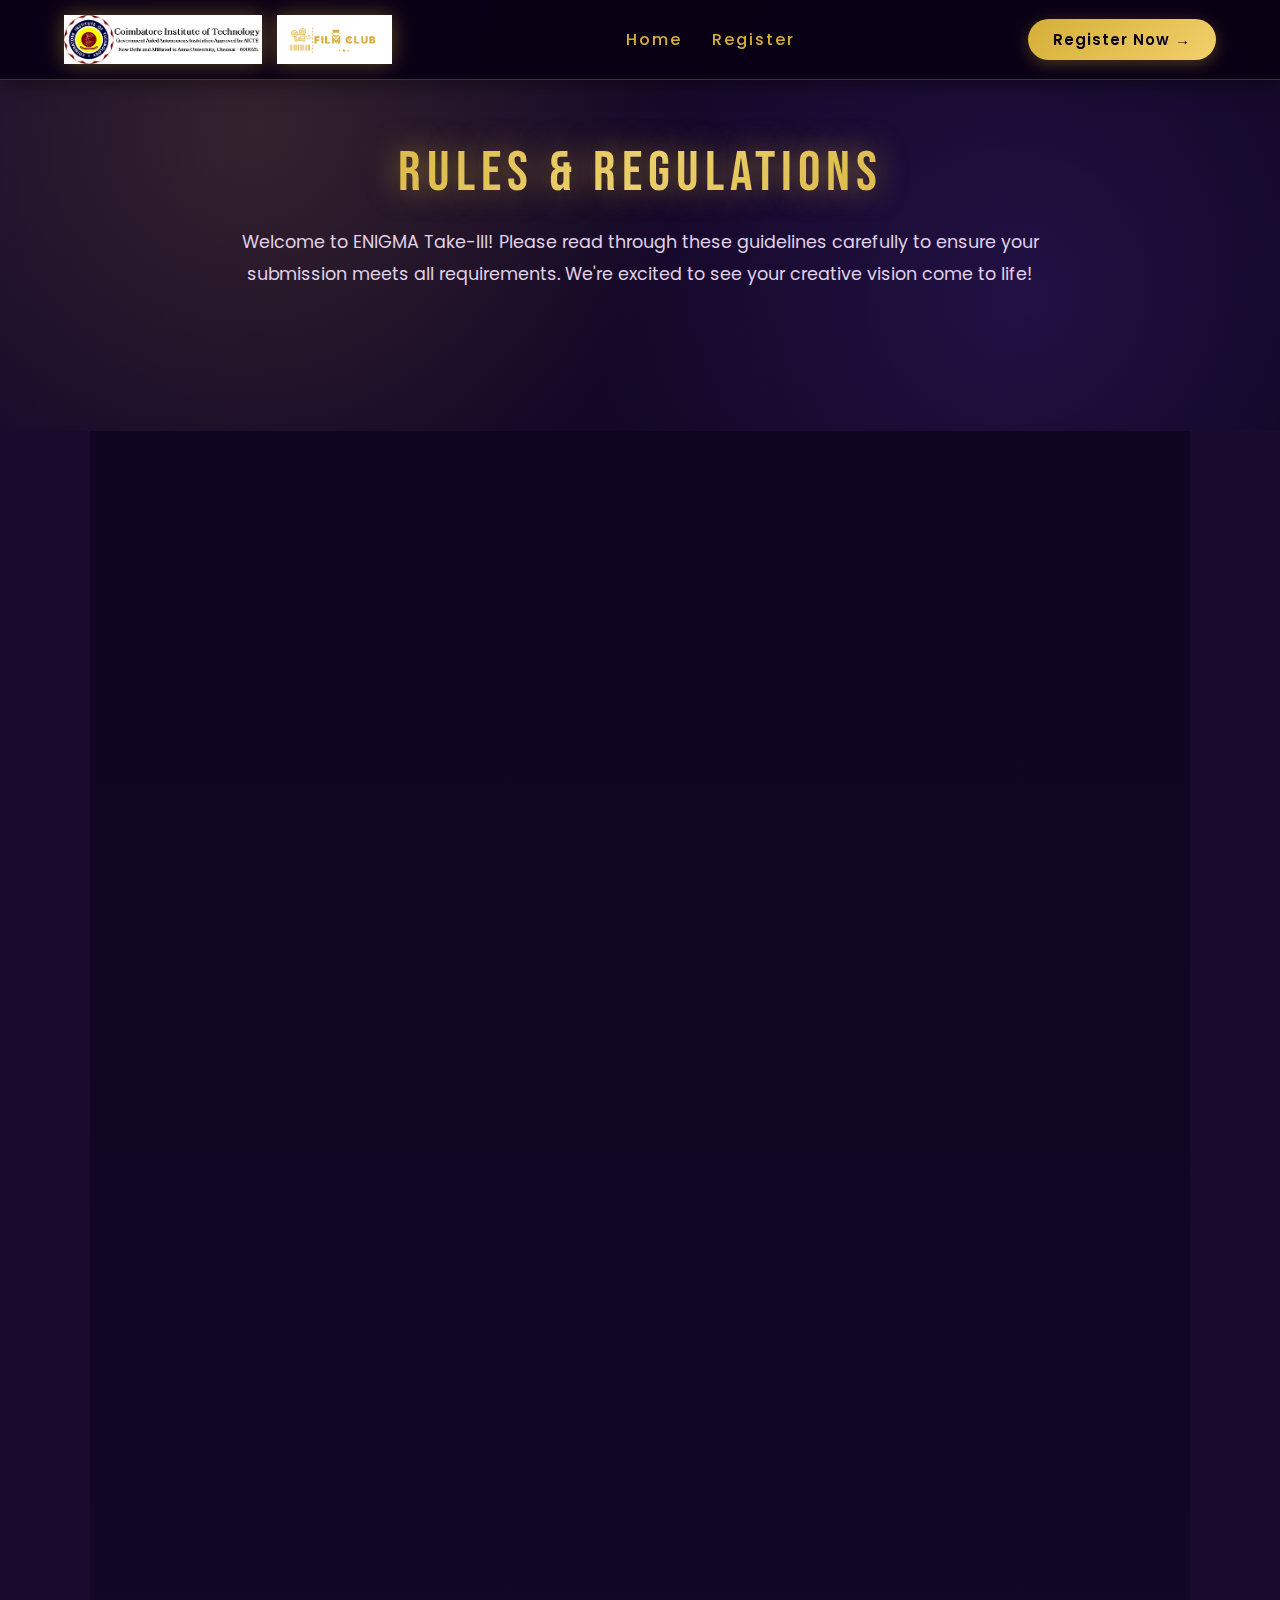
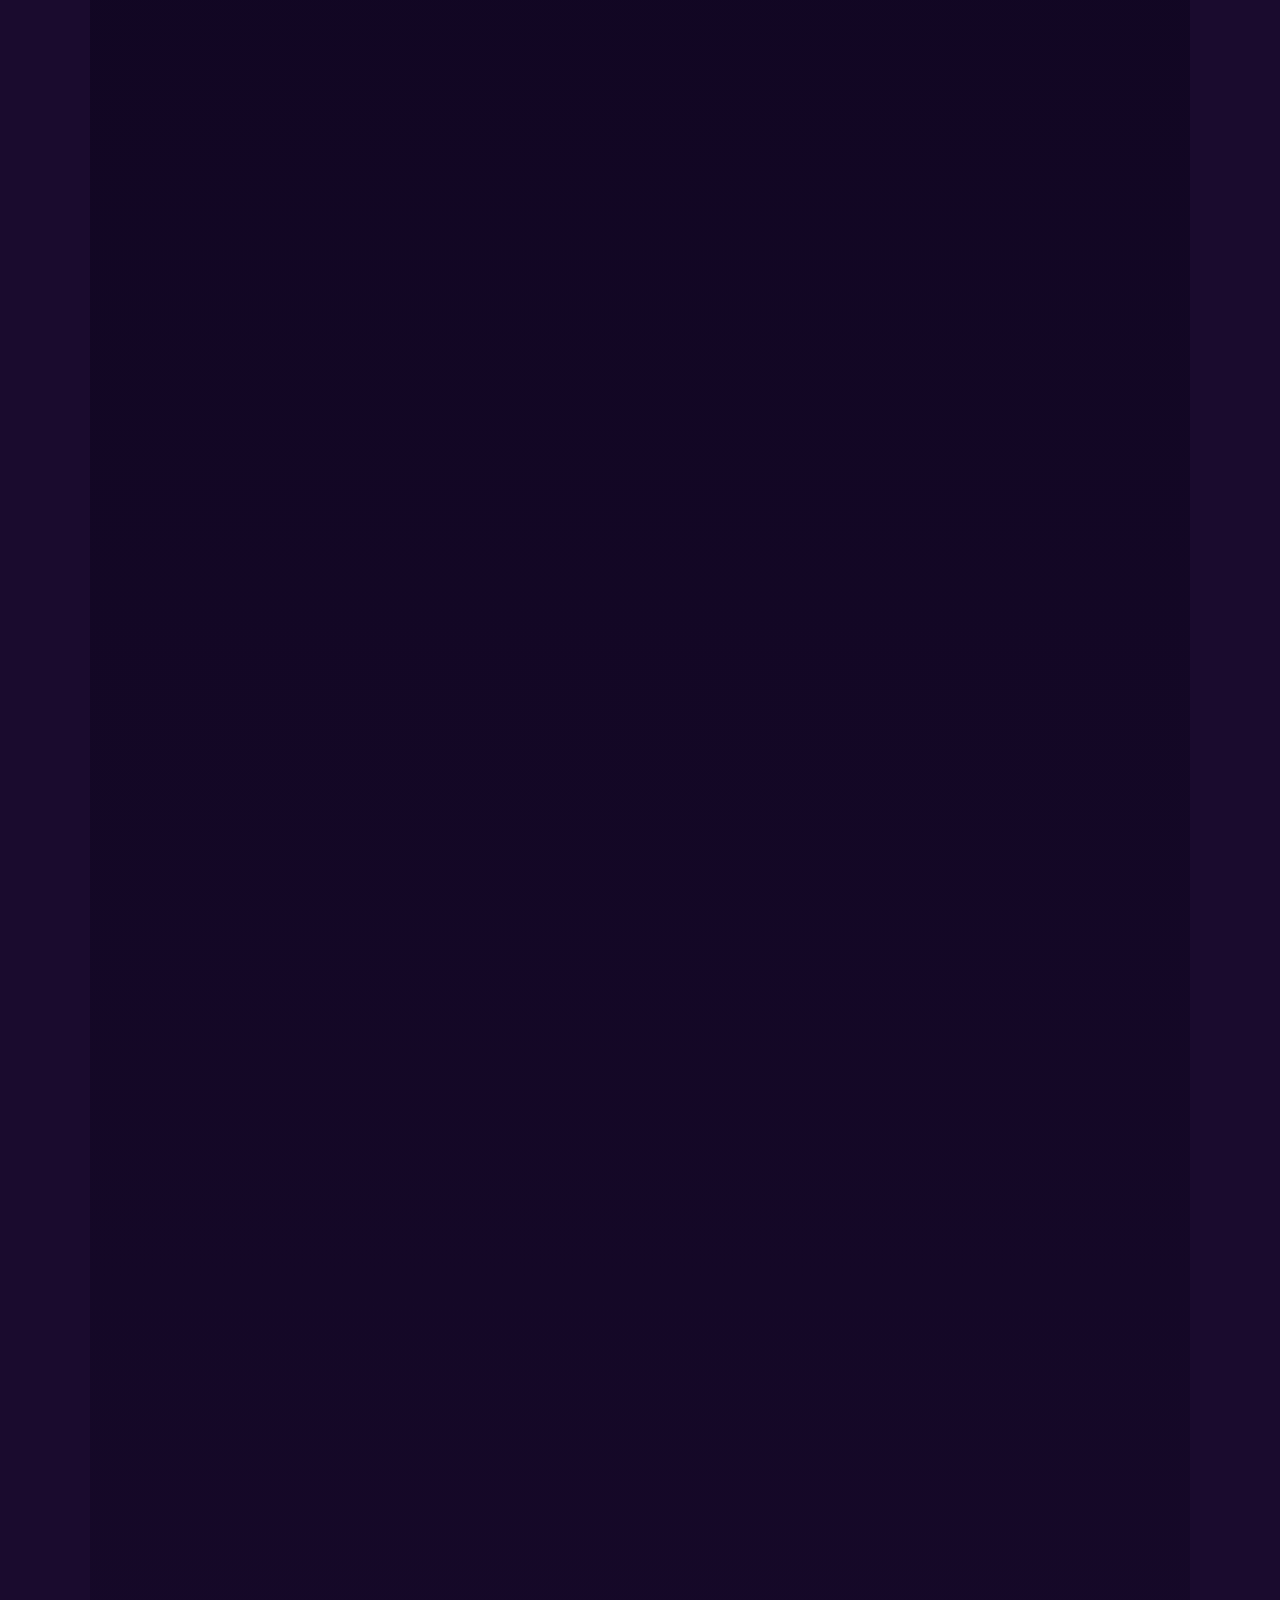
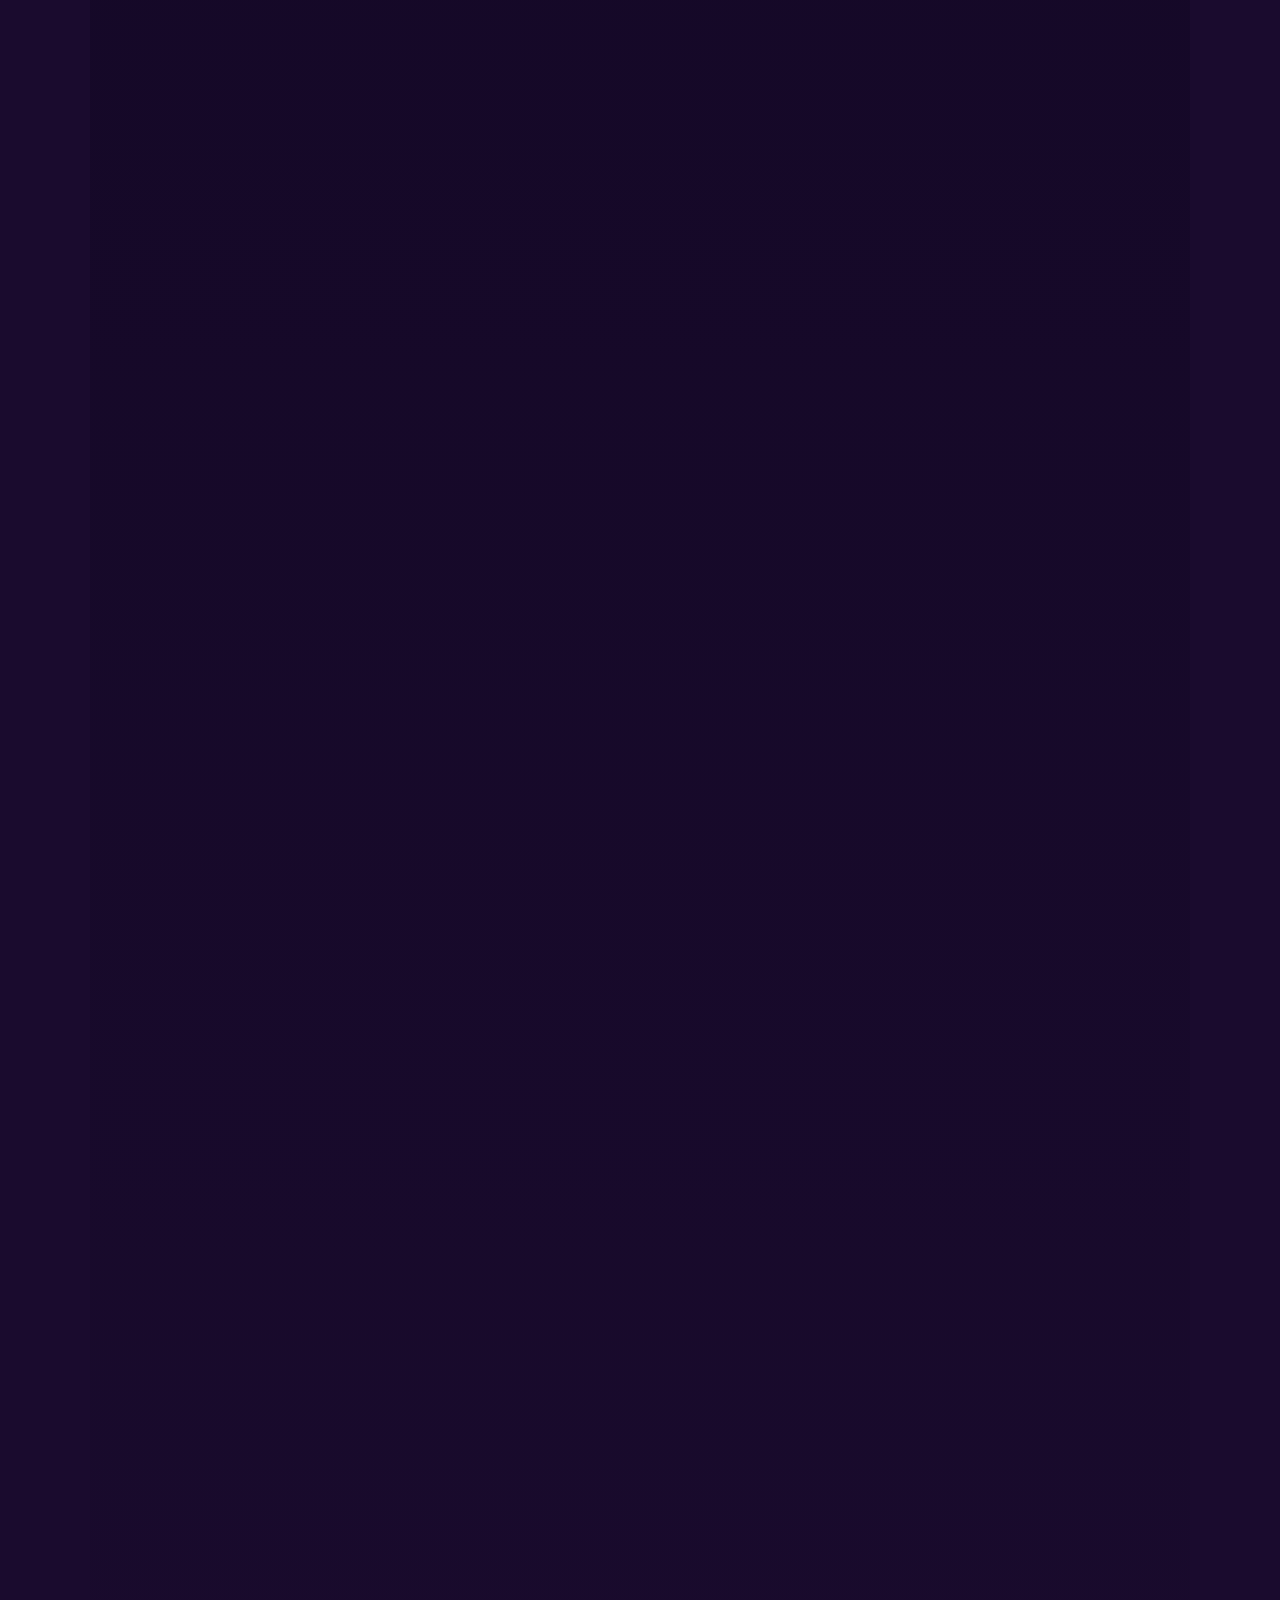
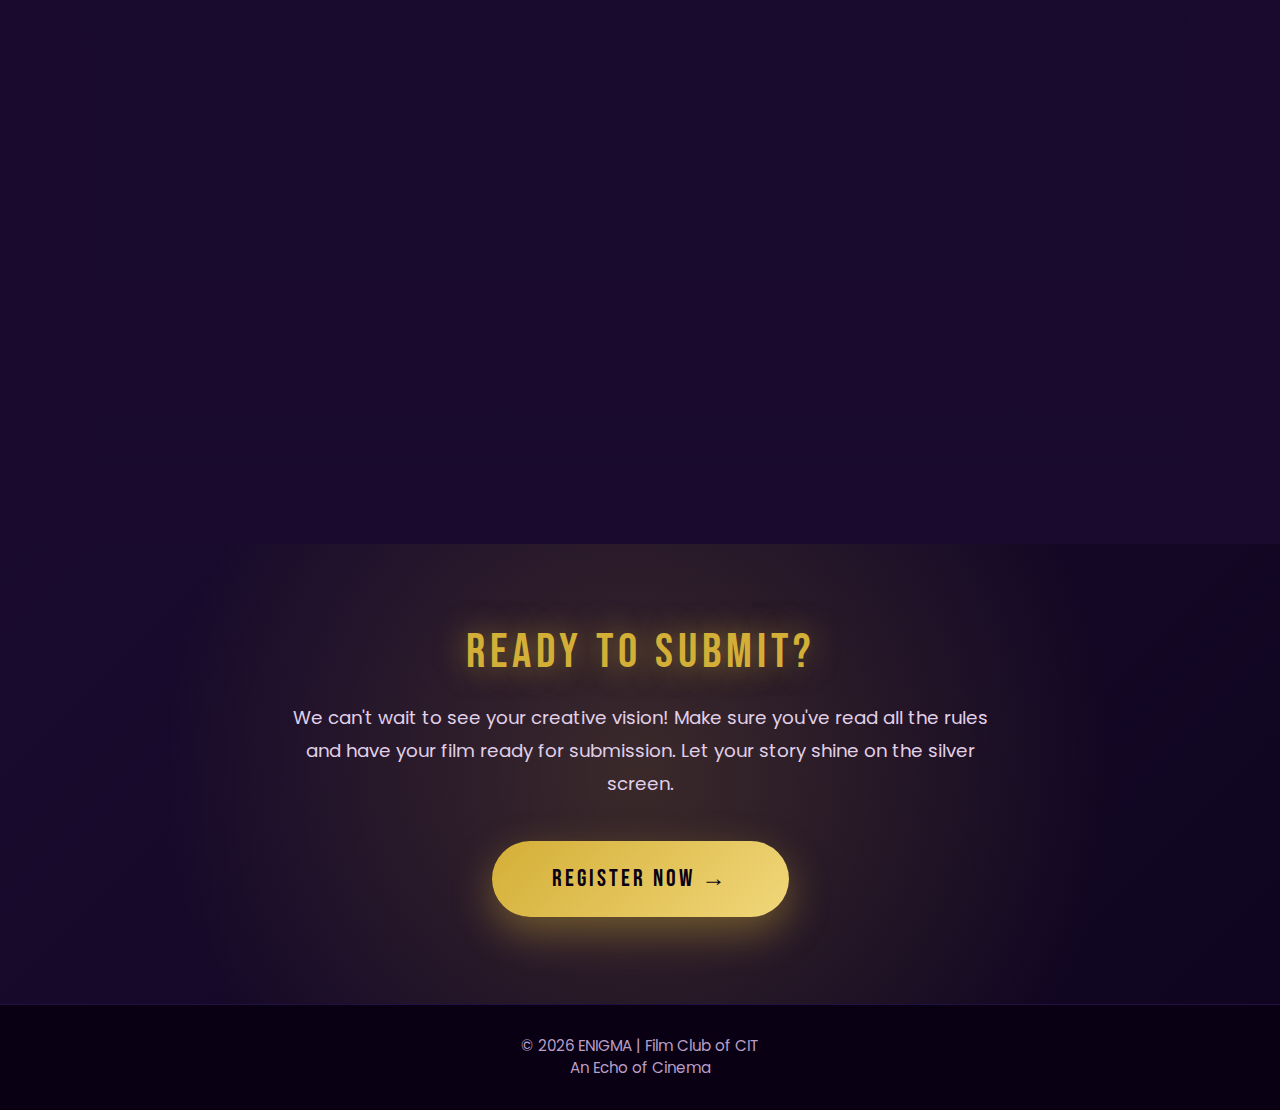
<file: rules.html>
<!DOCTYPE html>
<html lang="en">
<head>
  <meta charset="UTF-8">
  <title>ENIGMA | Rules & Regulations</title>
  <meta name="viewport" content="width=device-width, initial-scale=1">

  <!-- Bootstrap -->
  <link href="https://cdn.jsdelivr.net/npm/bootstrap@5.3.2/dist/css/bootstrap.min.css" rel="stylesheet">

  <!-- Google Fonts -->
  <link href="https://fonts.googleapis.com/css2?family=Bebas+Neue&family=Poppins:wght@300;400;600;700&display=swap" rel="stylesheet">

  <!-- Bootstrap Icons -->
  <link href="https://cdn.jsdelivr.net/npm/bootstrap-icons/font/bootstrap-icons.css" rel="stylesheet">

  <!-- Custom CSS -->
  <link rel="stylesheet" href="style.css">

  <style>
    /* Base Navbar Styles */
    .enigma-navbar {
      position: fixed;
      top: 0;
      left: 0;
      width: 100%;
      display: flex;
      justify-content: space-between;
      align-items: center;
      padding: 15px 5%;
      background: rgba(10, 0, 20, 0.98);
      backdrop-filter: blur(10px);
      z-index: 1000;
      box-shadow: 0 2px 20px rgba(0, 0, 0, 0.5);
    }

    .nav-left {
      display: flex;
      gap: 15px;
      align-items: center;
      z-index: 1002;
    }

    .nav-left img {
      height: 50px;
      width: auto;
      object-fit: contain;
    }

    .nav-center {
      display: flex;
      list-style: none;
      gap: 30px;
      margin: 0;
      padding: 0;
      align-items: center;
    }

    .nav-center li a {
      color: #d4af37;
      text-decoration: none;
      font-size: 16px;
      font-weight: 500;
      transition: all 0.3s;
      position: relative;
    }

    .nav-center li a::after {
      content: '';
      position: absolute;
      width: 0;
      height: 2px;
      bottom: -5px;
      left: 0;
      background-color: #d4af37;
      transition: width 0.3s;
    }

    .nav-center li a:hover::after {
      width: 100%;
    }

    .nav-center li a:hover {
      color: #fff;
    }

    .nav-right {
      z-index: 1002;
    }

    .register-btn {
      padding: 10px 25px;
      background: linear-gradient(135deg, #d4af37 0%, #f2d06b 100%);
      color: #0a0014;
      text-decoration: none;
      border-radius: 25px;
      font-weight: 600;
      font-size: 15px;
      transition: all 0.3s;
      box-shadow: 0 4px 15px rgba(212, 175, 55, 0.3);
    }

    .register-btn:hover {
      transform: translateY(-2px);
      box-shadow: 0 6px 20px rgba(212, 175, 55, 0.5);
      color: #0a0014;
    }
    
    /* Hamburger Menu Styles */
    .hamburger {
      display: none;
      flex-direction: column;
      cursor: pointer;
      padding: 5px;
      z-index: 1002;
      background: none;
      border: none;
    }
    
    .hamburger span {
      width: 30px;
      height: 3px;
      background-color: #d4af37;
      margin: 4px 0;
      transition: 0.4s;
      border-radius: 3px;
    }
    
    .hamburger.active span:nth-child(1) {
      transform: rotate(-45deg) translate(-7px, 7px);
      background-color: #fff;
    }
    
    .hamburger.active span:nth-child(2) {
      opacity: 0;
    }
    
    .hamburger.active span:nth-child(3) {
      transform: rotate(45deg) translate(-7px, -7px);
      background-color: #fff;
    }

    /* Hide mobile register button on desktop */
    .mobile-register {
      display: none;
    }

    /* Mobile Navigation - Beautiful Full Screen Overlay */
    @media (max-width: 992px) {
      body {
        padding-top: 70px;
      }

      .enigma-navbar {
        padding: 12px 5%;
        position: fixed;
      }

      .hamburger {
        display: flex;
      }

      .nav-left {
        flex-shrink: 0;
        gap: 12px;
      }

      .nav-left img {
        height: 45px;
        min-height: 45px;
        width: auto;
        flex-shrink: 0;
      }

      /* Hide desktop nav elements */
      .nav-center {
        position: fixed;
        top: 0;
        left: 0;
        width: 100%;
        height: 100vh;
        background: linear-gradient(135deg, #0a0014 0%, #1a0a2e 50%, #0a0014 100%);
        flex-direction: column;
        justify-content: center;
        align-items: center;
        gap: 0;
        padding: 0;
        opacity: 0;
        pointer-events: none;
        transition: opacity 0.4s ease;
        overflow-y: auto;
      }
      
      .nav-center.active {
        opacity: 1;
        pointer-events: all;
      }
      
      .nav-center li {
        margin: 0;
        width: 100%;
        text-align: center;
        opacity: 0;
        transform: translateY(20px);
        transition: all 0.4s ease;
      }

      .nav-center.active li {
        opacity: 1;
        transform: translateY(0);
      }

      .nav-center.active li:nth-child(1) { transition-delay: 0.1s; }
      .nav-center.active li:nth-child(2) { transition-delay: 0.15s; }
      .nav-center.active li:nth-child(3) { transition-delay: 0.2s; }
      
      .nav-center li a {
        display: block;
        padding: 20px 40px;
        font-size: 24px;
        font-weight: 600;
        width: 100%;
        color: #d4af37;
        letter-spacing: 1px;
      }

      .nav-center li a::after {
        display: none;
      }

      .nav-center li a:hover {
        color: #fff;
        background: rgba(212, 175, 55, 0.1);
      }

      /* Mobile register button styling */
      .mobile-register {
        display: block !important;
        margin-top: 30px;
        padding: 0 40px;
      }

      .mobile-register a {
        background: linear-gradient(135deg, #d4af37 0%, #f2d06b 100%);
        color: #0a0014 !important;
        border-radius: 50px;
        font-size: 20px;
        padding: 18px 50px !important;
        box-shadow: 0 8px 30px rgba(212, 175, 55, 0.5);
        display: inline-block;
      }

      .mobile-register a:hover {
        background: linear-gradient(135deg, #f2d06b 0%, #d4af37 100%);
        transform: scale(1.05);
      }

      /* Hide desktop register button */
      .nav-right {
        display: none;
      }
    }

    @media (max-width: 576px) {
      .nav-center li a {
        font-size: 20px;
        padding: 18px 30px;
      }

      .mobile-register a {
        font-size: 18px;
        padding: 15px 40px !important;
      }

      .nav-left img {
        height: 42px;
        min-height: 42px;
      }

      .enigma-navbar {
        padding: 10px 4%;
      }
    }

    /* Enhanced Rules Page Styles */
    .rules-hero {
      background: linear-gradient(135deg, #1a0b2e 0%, #0f0520 100%);
      padding: 140px 20px 80px;
      position: relative;
      overflow: hidden;
    }

    .rules-hero::before {
      content: '';
      position: absolute;
      top: 0;
      left: 0;
      width: 100%;
      height: 100%;
      background: 
        radial-gradient(circle at 20% 30%, rgba(212,175,55,0.15), transparent 40%),
        radial-gradient(circle at 80% 70%, rgba(125,76,255,0.15), transparent 40%);
      animation: bgPulse 8s ease-in-out infinite;
    }

    .rules-intro {
      max-width: 800px;
      margin: 0 auto 60px;
      text-align: center;
      position: relative;
      z-index: 1;
    }

    .rules-intro h1 {
      font-family: 'Bebas Neue', sans-serif;
      font-size: 3.5rem;
      color: #d4af37;
      letter-spacing: 6px;
      margin-bottom: 20px;
      text-shadow: 0 0 30px rgba(212,175,55,0.6);
    }

    .rules-intro p {
      font-size: 1.1rem;
      color: #e0d0e8;
      line-height: 1.8;
    }

    .rules-container {
      max-width: 1100px;
      margin: 0 auto;
      padding: 0 20px 80px;
      background: linear-gradient(180deg, #0f0520, #1a0b2e);
      position: relative;
    }

    .rule-category {
      margin-bottom: 50px;
      opacity: 0;
      transform: translateY(30px);
      animation: fadeInUp 0.6s ease forwards;
    }

    .rule-category:nth-child(1) { animation-delay: 0.1s; }
    .rule-category:nth-child(2) { animation-delay: 0.2s; }
    .rule-category:nth-child(3) { animation-delay: 0.3s; }
    .rule-category:nth-child(4) { animation-delay: 0.4s; }
    .rule-category:nth-child(5) { animation-delay: 0.5s; }
    .rule-category:nth-child(6) { animation-delay: 0.6s; }

    @keyframes fadeInUp {
      to {
        opacity: 1;
        transform: translateY(0);
      }
    }

    .rule-card {
      background: linear-gradient(135deg, rgba(125,76,255,0.12), rgba(212,175,55,0.08));
      border: 2px solid rgba(125,76,255,0.3);
      border-radius: 20px;
      padding: 35px;
      position: relative;
      overflow: hidden;
      transition: all 0.4s ease;
      cursor: pointer;
    }

    .rule-card::before {
      content: '';
      position: absolute;
      top: 0;
      left: -100%;
      width: 100%;
      height: 100%;
      background: linear-gradient(90deg, transparent, rgba(212,175,55,0.1), transparent);
      transition: left 0.6s ease;
    }

    .rule-card:hover::before {
      left: 100%;
    }

    .rule-card:hover {
      border-color: #d4af37;
      transform: translateX(10px);
      box-shadow: 0 15px 50px rgba(125,76,255,0.3);
    }

    .rule-header {
      display: flex;
      align-items: center;
      gap: 20px;
      margin-bottom: 20px;
    }

    .rule-icon {
      width: 60px;
      height: 60px;
      background: linear-gradient(135deg, #d4af37, #f1d77a);
      border-radius: 50%;
      display: flex;
      align-items: center;
      justify-content: center;
      font-size: 1.8rem;
      flex-shrink: 0;
      box-shadow: 0 5px 20px rgba(212,175,55,0.4);
      transition: all 0.3s ease;
    }

    .rule-card:hover .rule-icon {
      transform: rotate(15deg) scale(1.1);
      box-shadow: 0 8px 30px rgba(212,175,55,0.6);
    }

    .rule-number {
      font-family: 'Bebas Neue', sans-serif;
      font-size: 2.5rem;
      color: rgba(212,175,55,0.3);
      position: absolute;
      top: 15px;
      right: 25px;
      line-height: 1;
    }

    .rule-title {
      font-family: 'Bebas Neue', sans-serif;
      font-size: 1.8rem;
      color: #d4af37;
      letter-spacing: 3px;
      margin: 0;
      flex: 1;
    }

    .rule-content {
      color: #e0d0e8;
      font-size: 1rem;
      line-height: 1.8;
      padding-left: 80px;
    }

    .rule-content ul {
      margin-top: 15px;
      padding-left: 20px;
    }

    .rule-content li {
      margin-bottom: 8px;
      position: relative;
      padding-left: 10px;
    }

    .rule-content li::before {
      content: '▸';
      position: absolute;
      left: -15px;
      color: #d4af37;
    }

    .highlight-box {
      background: rgba(212,175,55,0.1);
      border-left: 4px solid #d4af37;
      padding: 20px;
      margin: 20px 0;
      border-radius: 8px;
    }

    .highlight-box strong {
      color: #f1d77a;
      display: block;
      margin-bottom: 10px;
      font-size: 1.05rem;
    }

    .important-note {
      background: linear-gradient(135deg, rgba(220,20,20,0.15), rgba(125,76,255,0.1));
      border: 2px solid rgba(220,20,20,0.3);
      border-radius: 15px;
      padding: 25px;
      margin: 40px 0;
      position: relative;
    }

    .important-note h3 {
      font-family: 'Bebas Neue', sans-serif;
      color: #d4af37;
      font-size: 1.5rem;
      letter-spacing: 2px;
      margin-bottom: 15px;
      padding-left: 50px;
    }

    .register-section {
      text-align: center;
      padding: 80px 20px;
      background: linear-gradient(135deg, #1a0b2e, #0f0520);
      position: relative;
      overflow: hidden;
    }

    .register-section::before {
      content: '';
      position: absolute;
      top: 0;
      left: 0;
      width: 100%;
      height: 100%;
      background: 
        radial-gradient(circle at center, rgba(212,175,55,0.2), transparent 70%);
      animation: registerPulse 3s ease-in-out infinite;
    }

    @keyframes registerPulse {
      0%, 100% { opacity: 0.3; }
      50% { opacity: 0.6; }
    }

    .register-content {
      position: relative;
      z-index: 1;
      max-width: 700px;
      margin: 0 auto;
    }

    .register-content h2 {
      font-family: 'Bebas Neue', sans-serif;
      font-size: 3rem;
      color: #d4af37;
      letter-spacing: 5px;
      margin-bottom: 20px;
      text-shadow: 0 0 30px rgba(212,175,55,0.6);
    }

    .register-content p {
      font-size: 1.15rem;
      color: #e0d0e8;
      margin-bottom: 40px;
      line-height: 1.8;
    }

    .register-btn-large {
      display: inline-block;
      background: linear-gradient(135deg, #d4af37, #f1d77a);
      color: #0a0014;
      padding: 20px 60px;
      border-radius: 50px;
      font-family: 'Bebas Neue', sans-serif;
      font-size: 1.5rem;
      letter-spacing: 3px;
      text-decoration: none;
      transition: all 0.4s ease;
      box-shadow: 0 15px 40px rgba(212,175,55,0.4);
      position: relative;
      overflow: hidden;
    }

    .register-btn-large::before {
      content: '';
      position: absolute;
      top: 50%;
      left: 50%;
      width: 0;
      height: 0;
      background: rgba(255,255,255,0.3);
      border-radius: 50%;
      transform: translate(-50%, -50%);
      transition: all 0.5s ease;
    }

    .register-btn-large:hover::before {
      width: 400px;
      height: 400px;
    }

    .register-btn-large:hover {
      transform: translateY(-5px) scale(1.05);
      box-shadow: 0 20px 50px rgba(212,175,55,0.6);
      color: #0a0014;
    }

    .deadline-info {
      background: linear-gradient(135deg, rgba(125,76,255,0.15), rgba(212,175,55,0.1));
      border: 2px solid rgba(212,175,55,0.3);
      border-radius: 15px;
      padding: 25px;
      margin-top: 40px;
      text-align: left;
    }

    .deadline-info h4 {
      font-family: 'Bebas Neue', sans-serif;
      color: #d4af37;
      font-size: 1.4rem;
      letter-spacing: 2px;
      margin-bottom: 15px;
    }

    .deadline-info p {
      color: #e0d0e8;
      margin: 0;
      font-size: 1rem;
    }

    /* Quick Nav */
    .quick-nav {
      position: fixed;
      right: 30px;
      top: 50%;
      transform: translateY(-50%);
      z-index: 1000;
      display: none;
    }

    .quick-nav.active {
      display: block;
    }

    .quick-nav-item {
      width: 12px;
      height: 12px;
      background: rgba(212,175,55,0.3);
      border-radius: 50%;
      margin: 15px 0;
      cursor: pointer;
      transition: all 0.3s ease;
      position: relative;
    }

    .quick-nav-item:hover,
    .quick-nav-item.active {
      background: #d4af37;
      transform: scale(1.5);
    }

    .quick-nav-item::after {
      content: attr(data-tooltip);
      position: absolute;
      right: 25px;
      top: 50%;
      transform: translateY(-50%);
      background: rgba(10,0,20,0.9);
      color: #d4af37;
      padding: 5px 12px;
      border-radius: 5px;
      font-size: 0.85rem;
      white-space: nowrap;
      opacity: 0;
      pointer-events: none;
      transition: opacity 0.3s ease;
      border: 1px solid rgba(212,175,55,0.3);
    }

    .quick-nav-item:hover::after {
      opacity: 1;
    }

    /* Responsive */
    @media (max-width: 768px) {
      .rules-intro h1 {
        font-size: 2.5rem;
        letter-spacing: 3px;
      }

      .rule-content {
        padding-left: 0;
      }

      .rule-header {
        flex-direction: column;
        text-align: center;
      }

      .rule-icon {
        margin: 0 auto;
      }

      .rule-number {
        font-size: 2rem;
      }

      .register-content h2 {
        font-size: 2.2rem;
      }

      .register-btn-large {
        padding: 18px 40px;
        font-size: 1.3rem;
      }

      .quick-nav {
        display: none !important;
      }

      .rule-card:hover {
        transform: translateX(0);
      }
    }
  </style>
</head>

<body>

<!-- NAVBAR -->
<nav class="enigma-navbar">
  <div class="nav-left">
    <img src="images/cit.png" alt="CIT Logo">
    <img src="images/FC_logo.png" alt="Film Club Logo">
  </div>

  <!-- Hamburger Menu -->
  <div class="hamburger" id="hamburger">
    <span></span>
    <span></span>
    <span></span>
  </div>

  <ul class="nav-center" id="navMenu">
    <li><a href="index.html">Home</a></li>
    <li><a href="#register-section">Register</a></li>
    <li class="mobile-register"><a href="https://docs.google.com/forms/d/e/1FAIpQLSffypKHcbHbS6v_FxaK2EBy7DSNkFqNKUZWKnbL5avTNBp3tg/viewform?usp=dialog">Register Now →</a></li>
  </ul>

  <div class="nav-right">
    <a href="#register-section" class="register-btn">Register Now →</a>
  </div>
</nav>

<!-- Scroll Progress -->
<div class="scroll-progress"></div>

<!-- Quick Navigation -->
<div class="quick-nav" id="quickNav">
  <div class="quick-nav-item" data-tooltip="Eligibility" data-section="0"></div>
  <div class="quick-nav-item" data-tooltip="Submission" data-section="1"></div>
  <div class="quick-nav-item" data-tooltip="Content" data-section="2"></div>
  <div class="quick-nav-item" data-tooltip="Technical" data-section="3"></div>
  <div class="quick-nav-item" data-tooltip="Judging" data-section="4"></div>
  <div class="quick-nav-item" data-tooltip="Register" data-section="5"></div>
</div>

<!-- RULES HERO -->
<section class="rules-hero">
  <div class="rules-intro">
    <h1>RULES & REGULATIONS</h1>
    <p>
      Welcome to ENIGMA Take-III! Please read through these guidelines carefully to ensure 
      your submission meets all requirements. We're excited to see your creative vision come to life!
    </p>
  </div>
</section>

<!-- RULES CONTENT -->
<div class="rules-container">

  <!-- Eligibility & Duration -->
  <div class="rule-category" data-category="0">
    <div class="rule-card">
      <span class="rule-number">01</span>
      <div class="rule-header">
        <div class="rule-icon">🎬</div>
        <h2 class="rule-title">Eligibility & Duration</h2>
      </div>
      <div class="rule-content">
        <p><strong>Who Can Participate:</strong></p>
        <ul>
          <li>The competition is open to all participants across Tamil Nadu</li>
          <li>Only short films produced on or after <strong>January 2025</strong> are eligible</li>
          <li>No restrictions on team size or number of participants</li>
        </ul>
        
        <p style="margin-top: 20px;"><strong>Film Duration:</strong></p>
        <ul>
          <li>Film length must be between <strong>3 and 15 minutes</strong></li>
          <li>Duration excludes opening and closing credits</li>
          <li>Films exceeding or falling short will be disqualified</li>
        </ul>
      </div>
    </div>
  </div>

  <!-- Submission Guidelines -->
  <div class="rule-category" data-category="1">
    <div class="rule-card">
      <span class="rule-number">02</span>
      <div class="rule-header">
        <div class="rule-icon">📤</div>
        <h2 class="rule-title">Submission Guidelines</h2>
      </div>
      <div class="rule-content">
        <p><strong>How to Submit:</strong></p>
        <ul>
          <li>Films must be submitted only through the official submission link</li>
          <li>File naming format: <code>DirectorName_FilmTitle_FileFormat</code></li>
          <li>Late submissions will <strong>not be accepted</strong> under any circumstances</li>
        </ul>

        <div class="highlight-box">
          <strong>Promotional Materials Required:</strong>
          You must submit one of the following along with your film:
          <ul style="margin-top: 10px;">
            <li>Movie Poster</li>
            <li>Teaser (30-60 seconds)</li>
            <li>Trailer (1-2 minutes)</li>
          </ul>
          <em style="color: #b89fc5; font-size: 0.95rem;">
            Note: Submitted materials may be used for event promotion
          </em>
        </div>
      </div>
    </div>
  </div>

  <!-- Content & Originality -->
  <div class="rule-category" data-category="2">
    <div class="rule-card">
      <span class="rule-number">03</span>
      <div class="rule-header">
        <div class="rule-icon">✨</div>
        <h2 class="rule-title">Content & Originality</h2>
      </div>
      <div class="rule-content">
        <p><strong>Originality Requirements:</strong></p>
        <ul>
          <li>All films must be <strong>original works</strong> of the participants</li>
          <li>Plagiarism, remakes, or unauthorized copyrighted content will lead to immediate disqualification</li>
        </ul>

        <div class="important-note">
          <h3>Content Restrictions</h3>
          <ul style="color: #e0d0e8; line-height: 1.8;">
            <li>No religious, political, pornographic, or explicit content</li>
            <li>Nudity and offensive material are <strong>strictly prohibited</strong></li>
            <li>Sensitive content must be appropriately censored</li>
            <li>Depiction of smoking, alcohol, drugs, violence, or self-harm must be handled responsibly and not glorified</li>
            <li>Films with blood or extreme violence must be presented in <strong>black and white</strong></li>
          </ul>
        </div>

        <p><strong>Child Actors:</strong></p>
        <ul>
          <li>Proper parental or guardian consent is mandatory</li>
          <li>The organizing committee will not be responsible for legal issues arising from non-compliance</li>
        </ul>
      </div>
    </div>
  </div>

  <!-- Technical Specifications -->
  <div class="rule-category" data-category="3">
    <div class="rule-card">
      <span class="rule-number">04</span>
      <div class="rule-header">
        <div class="rule-icon">🎥</div>
        <h2 class="rule-title">Technical Specifications</h2>
      </div>
      <div class="rule-content">
        <p><strong>Video Format & Resolution:</strong></p>
        <ul>
          <li>Accepted formats: MP4, MOV, AVI, or any standard video format</li>
          <li>Resolution must be between <strong>720p and 4K</strong></li>
          <li>File must be playable and free from technical defects</li>
        </ul>

        <p style="margin-top: 20px;"><strong>Quality Standards:</strong></p>
        <ul>
          <li>No audio lag, distorted sound, or black screens</li>
          <li>No corrupted files or poor resolution</li>
          <li>The committee is not responsible for technical issues from improper submissions</li>
        </ul>

        <p style="margin-top: 20px;"><strong>Language & Subtitles:</strong></p>
        <ul>
          <li>Tamil films do not require subtitles</li>
          <li>Films in other languages must include <strong>English subtitles</strong></li>
          <li>Subtitles must be clear, readable, and properly synchronized</li>
        </ul>

        <div class="highlight-box">
          <strong>Music & Copyright:</strong>
          <ul style="margin-top: 10px;">
            <li>Only copyright-free music or original compositions allowed</li>
            <li>Proper credit must be given for all music and sound resources</li>
            <li>Copyright violations will lead to disqualification</li>
          </ul>
        </div>
      </div>
    </div>
  </div>

  <!-- Disclaimer (Mandatory) -->
  <div class="rule-category">
    <div class="rule-card">
      <span class="rule-number">05</span>
      <div class="rule-header">
        <div class="rule-icon">⚠️</div>
        <h2 class="rule-title">Mandatory Disclaimer</h2>
      </div>
      <div class="rule-content">
        <div class="important-note">
          <h3>All Films Must Include:</h3>
          <ul style="color: #e0d0e8; line-height: 1.8;">
            <li>Statement that views expressed are solely those of the creators</li>
            <li>Clarification that the film does not reflect the views of organizing committee or institutions</li>
            <li>Declaration that the film is a work of fiction (if applicable)</li>
            <li>Any resemblance to real persons or events is purely coincidental</li>
          </ul>
        </div>

        <p><strong>Additional Requirements:</strong></p>
        <ul>
          <li>If film contains smoking, alcohol, drugs, violence, blood, or self-harm: statutory disclaimer and viewer discretion warning required</li>
          <li>Disclaimer must be displayed at the beginning for minimum <strong>5 seconds</strong></li>
          <li>Text must be clearly legible and readable</li>
        </ul>
      </div>
    </div>
  </div>

  <!-- Screening & Judging -->
  <div class="rule-category" data-category="4">
    <div class="rule-card">
      <span class="rule-number">06</span>
      <div class="rule-header">
        <div class="rule-icon">🏆</div>
        <h2 class="rule-title">Screening, Judging & Awards</h2>
      </div>
      <div class="rule-content">
        <p><strong>Screening Process:</strong></p>
        <ul>
          <li>The top <strong>7 films</strong> will be screened during the event</li>
          <li>Screening decisions are made by the organizing committee</li>
          <li>All decisions are final and binding</li>
        </ul>

        <p style="margin-top: 20px;"><strong>Judging Criteria:</strong></p>
        <ul>
          <li>Films will be evaluated by a professional jury panel</li>
          <li>Jury decisions are final and cannot be contested</li>
          <li>Winners will be announced during the award ceremony</li>
        </ul>

        <div class="highlight-box">
          <strong>Intellectual Property Rights:</strong>
          <ul style="margin-top: 10px;">
            <li>Participants retain full ownership of their films</li>
            <li>Organizers may screen, promote, and use excerpts for non-commercial purposes</li>
            <li>Promotional use helps showcase the talent and work of participants</li>
          </ul>
        </div>

        <p style="margin-top: 20px;"><strong>Disqualification:</strong></p>
        <ul>
          <li>The committee reserves the right to disqualify films violating rules</li>
          <li>Incomplete or misleading information may lead to disqualification</li>
        </ul>
      </div>
    </div>
  </div>

  <!-- Important Notes -->
  <div class="rule-category">
    <div class="important-note">
      <h3>Important Notes</h3>
      <ul style="color: #e0d0e8; line-height: 1.9;">
        <li>The committee reserves the right to modify or update rules at any time</li>
        <li>Any changes will be communicated through official channels</li>
        <li>Submission of a film confirms acceptance of all rules and regulations</li>
        <li>For queries, contact: <a href="mailto:thecitfilmclub@gmail.com" style="color: #d4af37;">thecitfilmclub@gmail.com</a></li>
      </ul>
    </div>
  </div>

</div>

<!-- REGISTRATION SECTION -->
<section class="register-section" id="register-section" data-category="5">
  <div class="register-content">
    <h2>Ready to Submit?</h2>
    <p>
      We can't wait to see your creative vision! Make sure you've read all the rules 
      and have your film ready for submission. Let your story shine on the silver screen.
    </p>
    
    <a href="https://docs.google.com/forms/d/e/1FAIpQLSffypKHcbHbS6v_FxaK2EBy7DSNkFqNKUZWKnbL5avTNBp3tg/viewform?usp=dialog" class="register-btn-large">
      REGISTER NOW →
    </a>
<!--
    <div class="deadline-info">
      <h4><i class="bi bi-calendar-event"></i> Important Dates</h4>
      <p>
        <strong>Submission Deadline:</strong> [Insert Date]<br>
        <strong>Screening Date:</strong> [Insert Date]<br>
        <strong>Venue:</strong> CIT Auditorium, Chennai
      </p>
    </div>
-->
  </div>
</section>

<!-- FOOTER -->
<footer>
  © 2026 ENIGMA | Film Club of CIT <br>
  An Echo of Cinema
</footer>

<!-- Scripts -->
<script src="https://cdn.jsdelivr.net/npm/bootstrap@5.3.2/dist/js/bootstrap.bundle.min.js"></script>

<script>
  // Mobile Menu Toggle - Fullscreen Overlay
  const hamburger = document.getElementById('hamburger');
  const navMenu = document.getElementById('navMenu');
  
  hamburger.addEventListener('click', () => {
    hamburger.classList.toggle('active');
    navMenu.classList.toggle('active');
    // Prevent body scroll when menu is open
    if (navMenu.classList.contains('active')) {
      document.body.style.overflow = 'hidden';
    } else {
      document.body.style.overflow = '';
    }
  });
  
  // Close menu when clicking a link
  document.querySelectorAll('.nav-center a').forEach(link => {
    link.addEventListener('click', () => {
      hamburger.classList.remove('active');
      navMenu.classList.remove('active');
      document.body.style.overflow = '';
    });
  });

  // Scroll progress
  window.addEventListener('scroll', () => {
    const winScroll = document.body.scrollTop || document.documentElement.scrollTop;
    const height = document.documentElement.scrollHeight - document.documentElement.clientHeight;
    document.querySelector('.scroll-progress').style.width = (winScroll / height) * 100 + "%";
  });

  // Quick Navigation
  const quickNav = document.getElementById('quickNav');
  const navItems = document.querySelectorAll('.quick-nav-item');
  const categories = document.querySelectorAll('.rule-category, #register-section');

  // Show quick nav after scrolling
  window.addEventListener('scroll', () => {
    if (window.scrollY > 300) {
      quickNav.classList.add('active');
    } else {
      quickNav.classList.remove('active');
    }

    // Update active nav item
    let current = '';
    categories.forEach((category, index) => {
      const sectionTop = category.offsetTop;
      const sectionHeight = category.clientHeight;
      if (window.scrollY >= sectionTop - 200) {
        current = index;
      }
    });

    navItems.forEach((item, index) => {
      item.classList.remove('active');
      if (index === current) {
        item.classList.add('active');
      }
    });
  });

  // Quick nav click
  navItems.forEach((item, index) => {
    item.addEventListener('click', () => {
      categories[index].scrollIntoView({ behavior: 'smooth', block: 'center' });
    });
  });

  // Smooth scroll for anchor links
  document.querySelectorAll('a[href^="#"]').forEach(anchor => {
    anchor.addEventListener('click', function (e) {
      e.preventDefault();
      const target = document.querySelector(this.getAttribute('href'));
      if (target) {
        target.scrollIntoView({
          behavior: 'smooth',
          block: 'start'
        });
      }
    });
  });
</script>

</body>
</html>
</file>
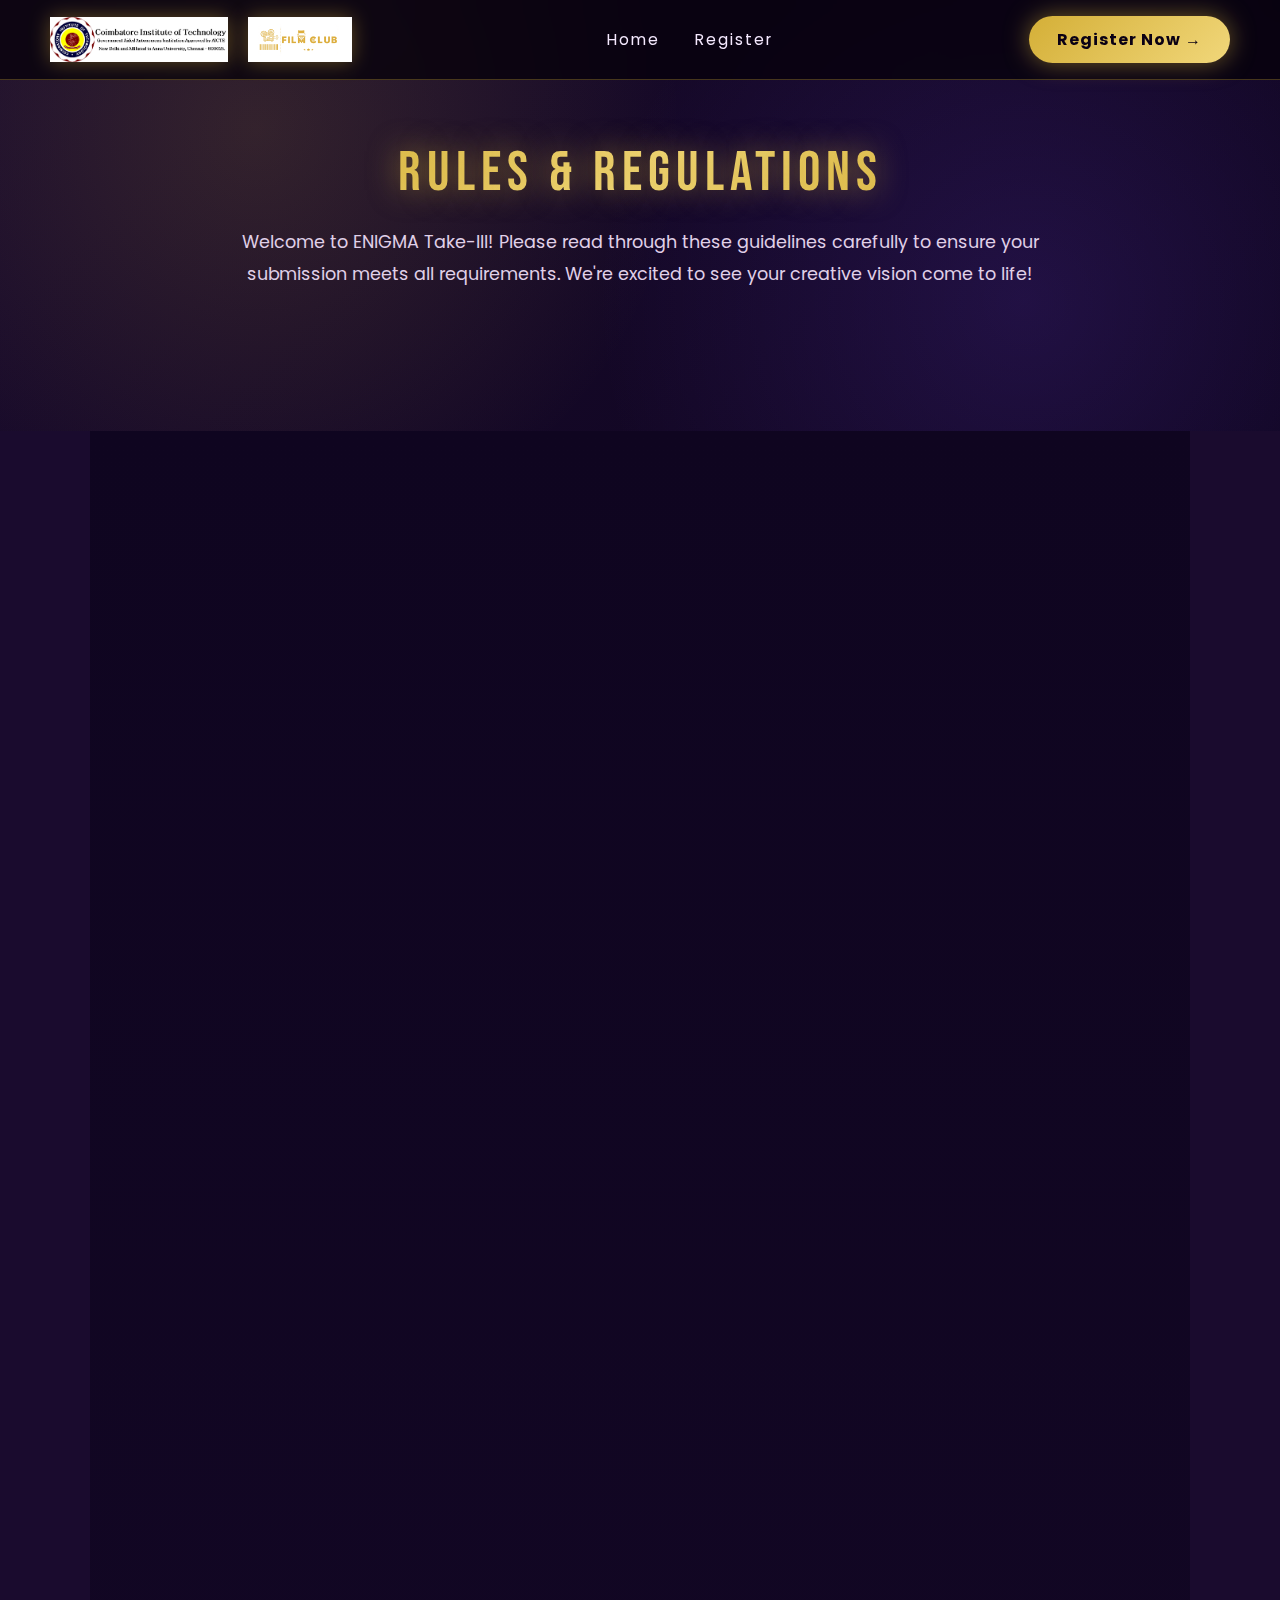
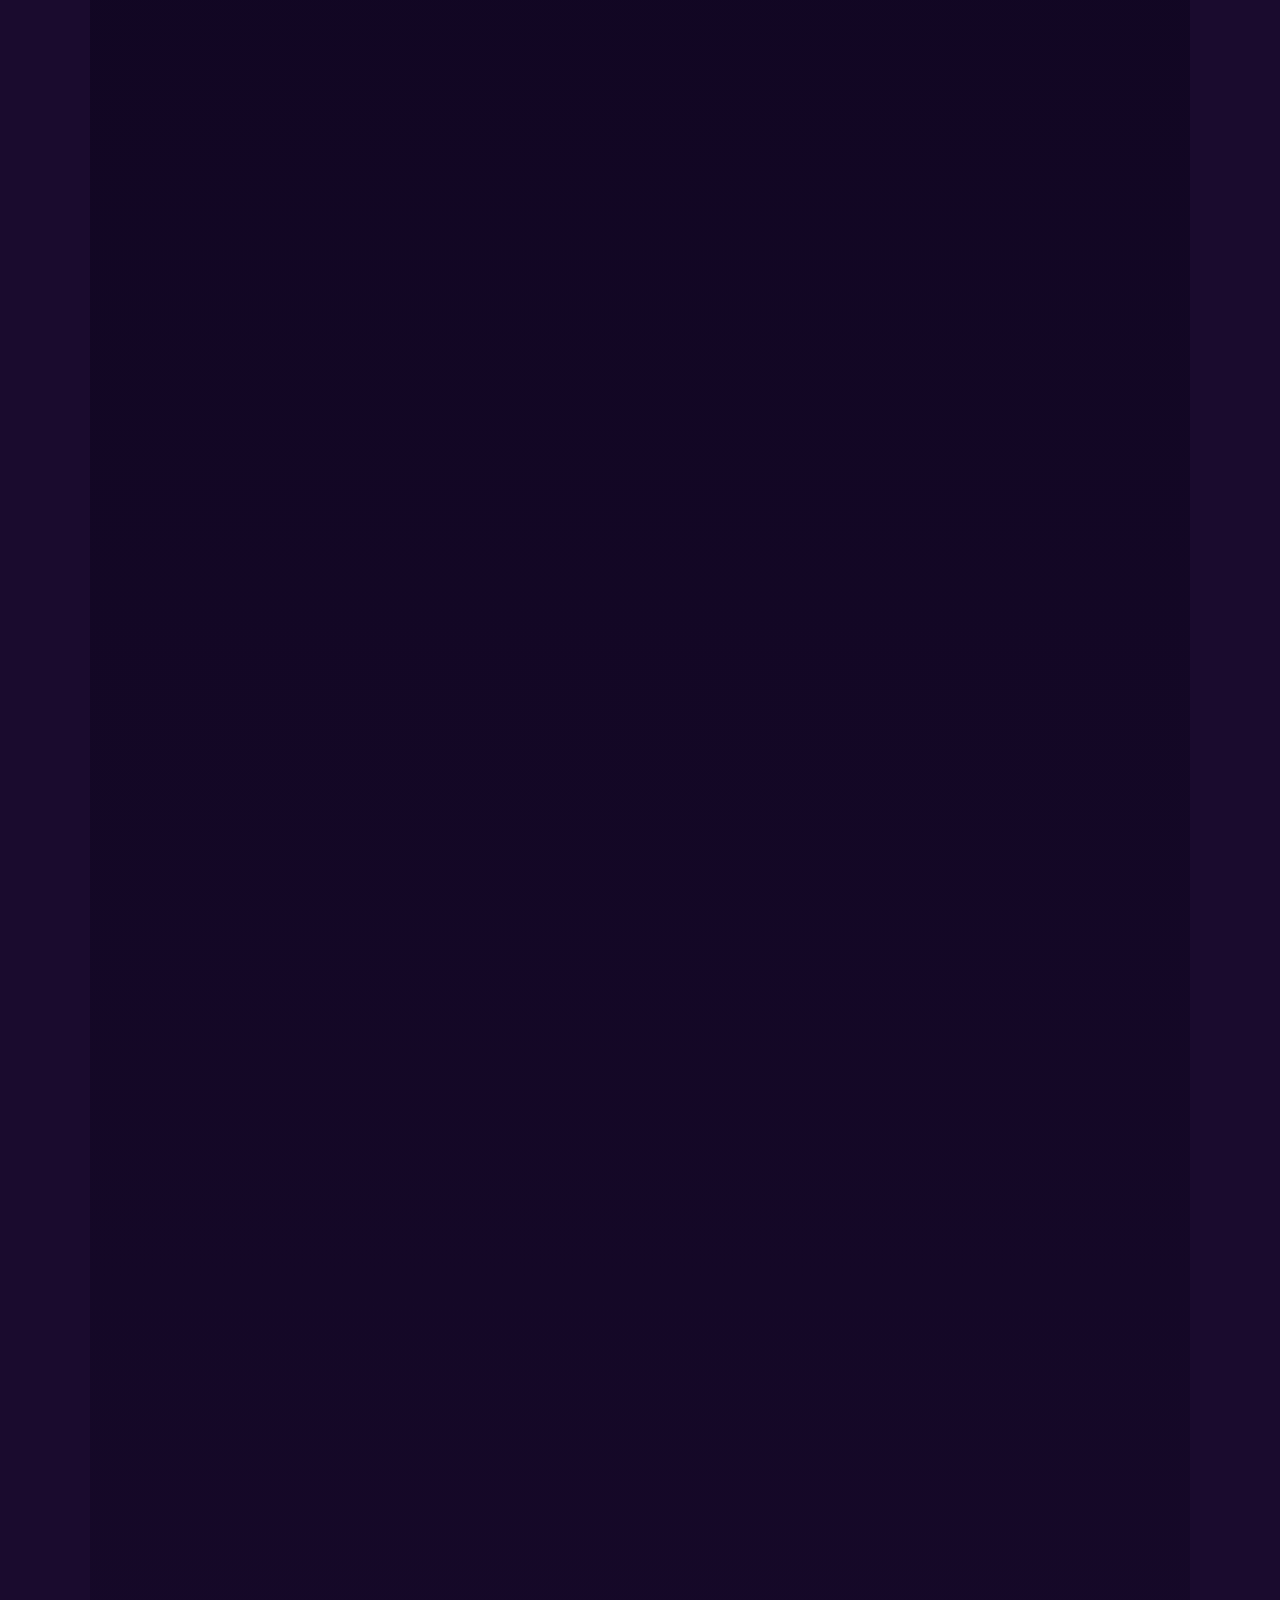
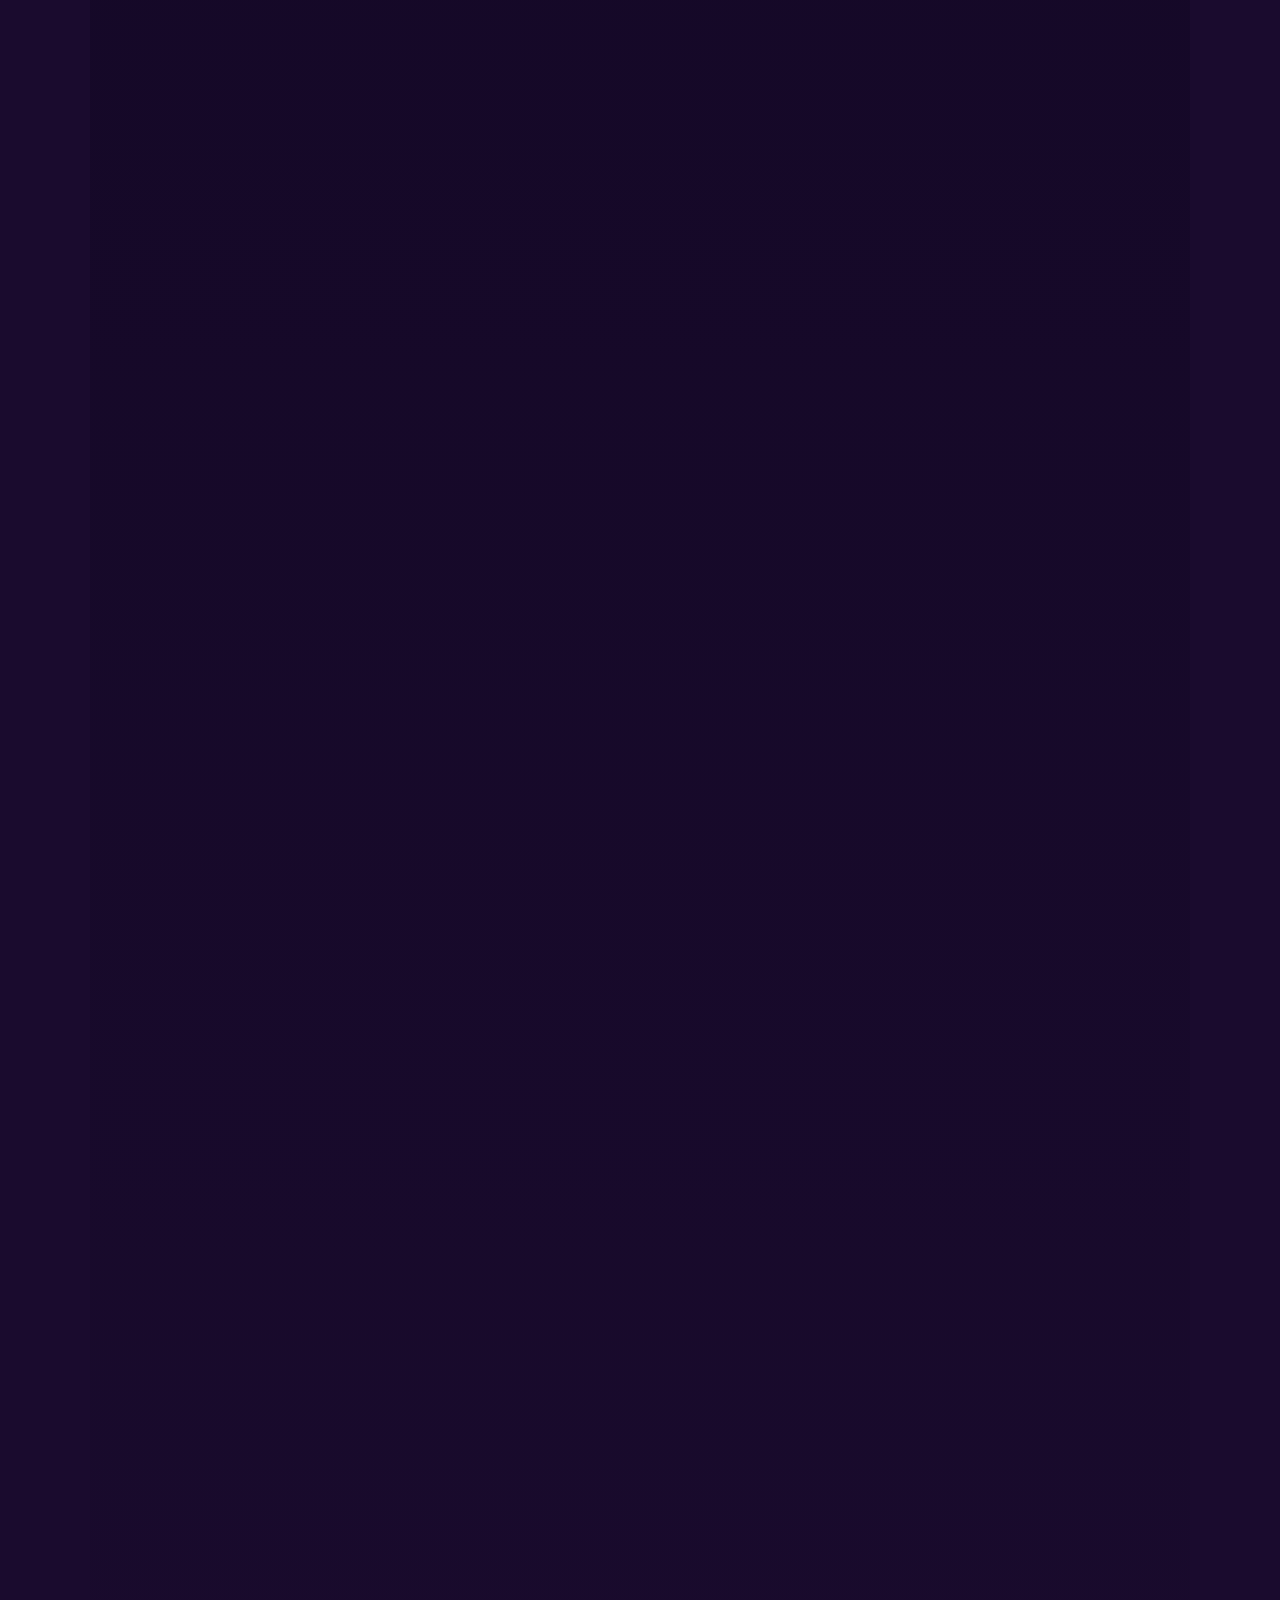
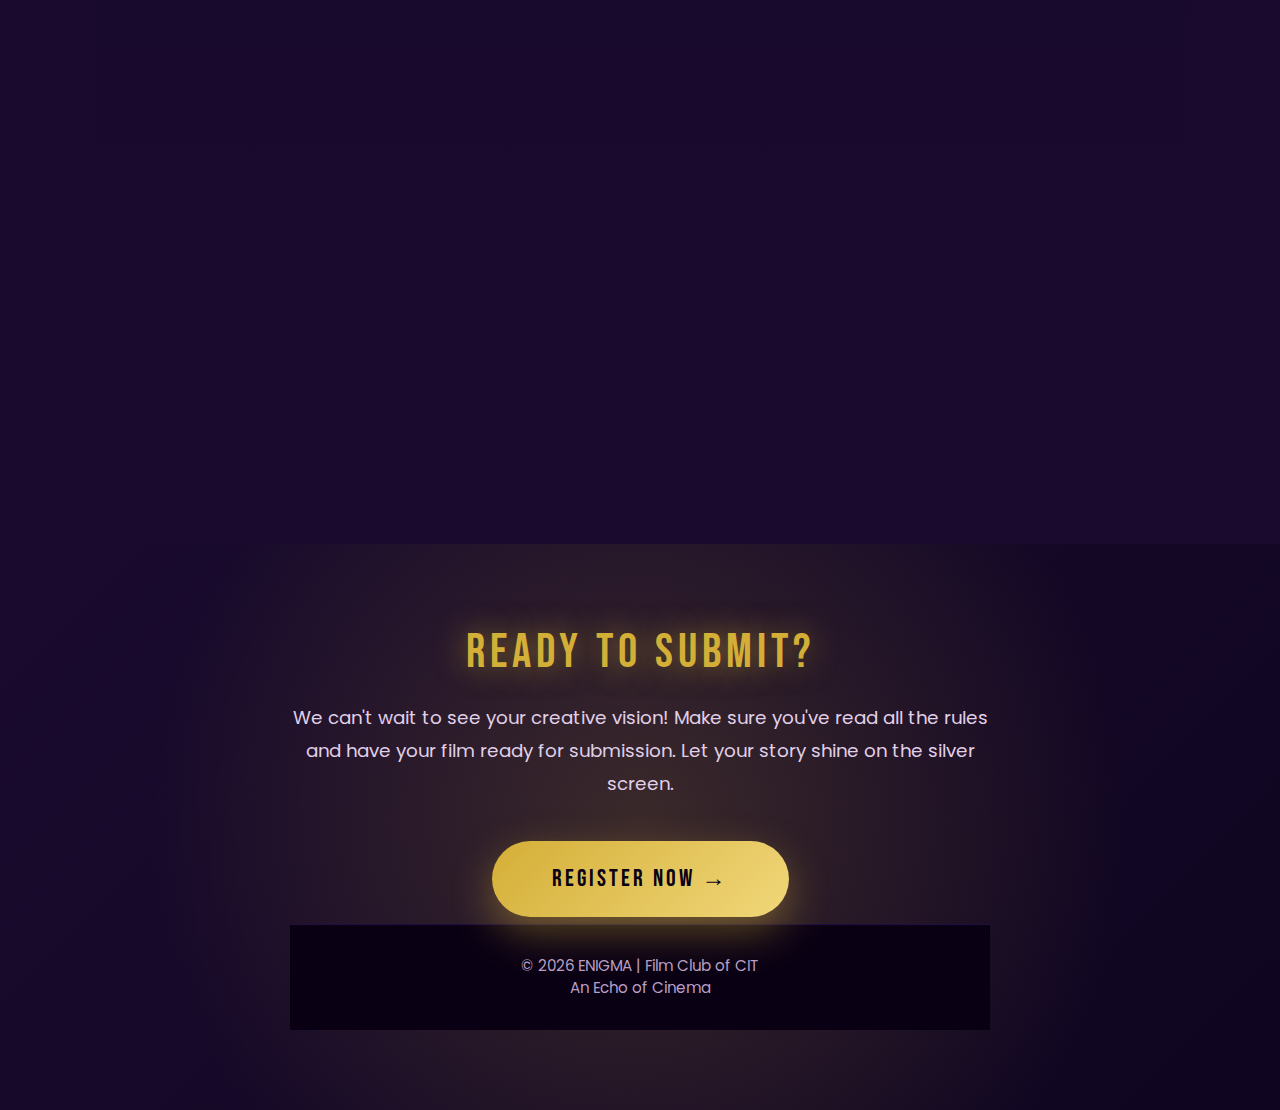
<file: Enigma/rules.html>
<!DOCTYPE html>
<html lang="en">
<head>
  <meta charset="UTF-8">
  <title>ENIGMA | Rules & Regulations</title>
  <meta name="viewport" content="width=device-width, initial-scale=1">

  <!-- Bootstrap -->
  <link href="https://cdn.jsdelivr.net/npm/bootstrap@5.3.2/dist/css/bootstrap.min.css" rel="stylesheet">

  <!-- Google Fonts -->
  <link href="https://fonts.googleapis.com/css2?family=Bebas+Neue&family=Poppins:wght@300;400;600;700&display=swap" rel="stylesheet">

  <!-- Bootstrap Icons -->
  <link href="https://cdn.jsdelivr.net/npm/bootstrap-icons/font/bootstrap-icons.css" rel="stylesheet">

  <!-- Custom CSS -->
  <link rel="stylesheet" href="style.css">

  <style>
    /* Enhanced Rules Page Styles */
    .rules-hero {
      background: linear-gradient(135deg, #1a0b2e 0%, #0f0520 100%);
      padding: 140px 20px 80px;
      position: relative;
      overflow: hidden;
    }

    .rules-hero::before {
      content: '';
      position: absolute;
      top: 0;
      left: 0;
      width: 100%;
      height: 100%;
      background: 
        radial-gradient(circle at 20% 30%, rgba(212,175,55,0.15), transparent 40%),
        radial-gradient(circle at 80% 70%, rgba(125,76,255,0.15), transparent 40%);
      animation: bgPulse 8s ease-in-out infinite;
    }

    .rules-intro {
      max-width: 800px;
      margin: 0 auto 60px;
      text-align: center;
      position: relative;
      z-index: 1;
    }

    .rules-intro h1 {
      font-family: 'Bebas Neue', sans-serif;
      font-size: 3.5rem;
      color: #d4af37;
      letter-spacing: 6px;
      margin-bottom: 20px;
      text-shadow: 0 0 30px rgba(212,175,55,0.6);
    }

    .rules-intro p {
      font-size: 1.1rem;
      color: #e0d0e8;
      line-height: 1.8;
    }

    .rules-container {
      max-width: 1100px;
      margin: 0 auto;
      padding: 0 20px 80px;
      background: linear-gradient(180deg, #0f0520, #1a0b2e);
      position: relative;
    }

    .rule-category {
      margin-bottom: 50px;
      opacity: 0;
      transform: translateY(30px);
      animation: fadeInUp 0.6s ease forwards;
    }

    .rule-category:nth-child(1) { animation-delay: 0.1s; }
    .rule-category:nth-child(2) { animation-delay: 0.2s; }
    .rule-category:nth-child(3) { animation-delay: 0.3s; }
    .rule-category:nth-child(4) { animation-delay: 0.4s; }
    .rule-category:nth-child(5) { animation-delay: 0.5s; }
    .rule-category:nth-child(6) { animation-delay: 0.6s; }

    @keyframes fadeInUp {
      to {
        opacity: 1;
        transform: translateY(0);
      }
    }

    .rule-card {
      background: linear-gradient(135deg, rgba(125,76,255,0.12), rgba(212,175,55,0.08));
      border: 2px solid rgba(125,76,255,0.3);
      border-radius: 20px;
      padding: 35px;
      position: relative;
      overflow: hidden;
      transition: all 0.4s ease;
      cursor: pointer;
    }

    .rule-card::before {
      content: '';
      position: absolute;
      top: 0;
      left: -100%;
      width: 100%;
      height: 100%;
      background: linear-gradient(90deg, transparent, rgba(212,175,55,0.1), transparent);
      transition: left 0.6s ease;
    }

    .rule-card:hover::before {
      left: 100%;
    }

    .rule-card:hover {
      border-color: #d4af37;
      transform: translateX(10px);
      box-shadow: 0 15px 50px rgba(125,76,255,0.3);
    }

    .rule-header {
      display: flex;
      align-items: center;
      gap: 20px;
      margin-bottom: 20px;
    }

    .rule-icon {
      width: 60px;
      height: 60px;
      background: linear-gradient(135deg, #d4af37, #f1d77a);
      border-radius: 50%;
      display: flex;
      align-items: center;
      justify-content: center;
      font-size: 1.8rem;
      flex-shrink: 0;
      box-shadow: 0 5px 20px rgba(212,175,55,0.4);
      transition: all 0.3s ease;
    }

    .rule-card:hover .rule-icon {
      transform: rotate(15deg) scale(1.1);
      box-shadow: 0 8px 30px rgba(212,175,55,0.6);
    }

    .rule-number {
      font-family: 'Bebas Neue', sans-serif;
      font-size: 2.5rem;
      color: rgba(212,175,55,0.3);
      position: absolute;
      top: 15px;
      right: 25px;
      line-height: 1;
    }

    .rule-title {
      font-family: 'Bebas Neue', sans-serif;
      font-size: 1.8rem;
      color: #d4af37;
      letter-spacing: 3px;
      margin: 0;
      flex: 1;
    }

    .rule-content {
      color: #e0d0e8;
      font-size: 1rem;
      line-height: 1.8;
      padding-left: 80px;
    }

    .rule-content ul {
      margin-top: 15px;
      padding-left: 20px;
    }

    .rule-content li {
      margin-bottom: 8px;
      position: relative;
      padding-left: 10px;
    }

    .rule-content li::before {
      content: '▸';
      position: absolute;
      left: -15px;
      color: #d4af37;
    }

    .highlight-box {
      background: rgba(212,175,55,0.1);
      border-left: 4px solid #d4af37;
      padding: 20px;
      margin: 20px 0;
      border-radius: 8px;
    }

    .highlight-box strong {
      color: #f1d77a;
      display: block;
      margin-bottom: 10px;
      font-size: 1.05rem;
    }

    .important-note {
      background: linear-gradient(135deg, rgba(220,20,20,0.15), rgba(125,76,255,0.1));
      border: 2px solid rgba(220,20,20,0.3);
      border-radius: 15px;
      padding: 25px;
      margin: 40px 0;
      position: relative;
    }

 

    .important-note h3 {
      font-family: 'Bebas Neue', sans-serif;
      color: #d4af37;
      font-size: 1.5rem;
      letter-spacing: 2px;
      margin-bottom: 15px;
      padding-left: 50px;
    }

    .register-section {
      text-align: center;
      padding: 80px 20px;
      background: linear-gradient(135deg, #1a0b2e, #0f0520);
      position: relative;
      overflow: hidden;
    }

    .register-section::before {
      content: '';
      position: absolute;
      top: 0;
      left: 0;
      width: 100%;
      height: 100%;
      background: 
        radial-gradient(circle at center, rgba(212,175,55,0.2), transparent 70%);
      animation: registerPulse 3s ease-in-out infinite;
    }

    @keyframes registerPulse {
      0%, 100% { opacity: 0.3; }
      50% { opacity: 0.6; }
    }

    .register-content {
      position: relative;
      z-index: 1;
      max-width: 700px;
      margin: 0 auto;
    }

    .register-content h2 {
      font-family: 'Bebas Neue', sans-serif;
      font-size: 3rem;
      color: #d4af37;
      letter-spacing: 5px;
      margin-bottom: 20px;
      text-shadow: 0 0 30px rgba(212,175,55,0.6);
    }

    .register-content p {
      font-size: 1.15rem;
      color: #e0d0e8;
      margin-bottom: 40px;
      line-height: 1.8;
    }

    .register-btn-large {
      display: inline-block;
      background: linear-gradient(135deg, #d4af37, #f1d77a);
      color: #0a0014;
      padding: 20px 60px;
      border-radius: 50px;
      font-family: 'Bebas Neue', sans-serif;
      font-size: 1.5rem;
      letter-spacing: 3px;
      text-decoration: none;
      transition: all 0.4s ease;
      box-shadow: 0 15px 40px rgba(212,175,55,0.4);
      position: relative;
      overflow: hidden;
    }

    .register-btn-large::before {
      content: '';
      position: absolute;
      top: 50%;
      left: 50%;
      width: 0;
      height: 0;
      background: rgba(255,255,255,0.3);
      border-radius: 50%;
      transform: translate(-50%, -50%);
      transition: all 0.5s ease;
    }

    .register-btn-large:hover::before {
      width: 400px;
      height: 400px;
    }

    .register-btn-large:hover {
      transform: translateY(-5px) scale(1.05);
      box-shadow: 0 20px 50px rgba(212,175,55,0.6);
      color: #0a0014;
    }

    .deadline-info {
      background: linear-gradient(135deg, rgba(125,76,255,0.15), rgba(212,175,55,0.1));
      border: 2px solid rgba(212,175,55,0.3);
      border-radius: 15px;
      padding: 25px;
      margin-top: 40px;
      text-align: left;
    }

    .deadline-info h4 {
      font-family: 'Bebas Neue', sans-serif;
      color: #d4af37;
      font-size: 1.4rem;
      letter-spacing: 2px;
      margin-bottom: 15px;
    }

    .deadline-info p {
      color: #e0d0e8;
      margin: 0;
      font-size: 1rem;
    }

    /* Quick Nav */
    .quick-nav {
      position: fixed;
      right: 30px;
      top: 50%;
      transform: translateY(-50%);
      z-index: 1000;
      display: none;
    }

    .quick-nav.active {
      display: block;
    }

    .quick-nav-item {
      width: 12px;
      height: 12px;
      background: rgba(212,175,55,0.3);
      border-radius: 50%;
      margin: 15px 0;
      cursor: pointer;
      transition: all 0.3s ease;
      position: relative;
    }

    .quick-nav-item:hover,
    .quick-nav-item.active {
      background: #d4af37;
      transform: scale(1.5);
    }

    .quick-nav-item::after {
      content: attr(data-tooltip);
      position: absolute;
      right: 25px;
      top: 50%;
      transform: translateY(-50%);
      background: rgba(10,0,20,0.9);
      color: #d4af37;
      padding: 5px 12px;
      border-radius: 5px;
      font-size: 0.85rem;
      white-space: nowrap;
      opacity: 0;
      pointer-events: none;
      transition: opacity 0.3s ease;
      border: 1px solid rgba(212,175,55,0.3);
    }

    .quick-nav-item:hover::after {
      opacity: 1;
    }

    /* Responsive */
    @media (max-width: 768px) {
      .rules-intro h1 {
        font-size: 2.5rem;
        letter-spacing: 3px;
      }

      .rule-content {
        padding-left: 0;
      }

      .rule-header {
        flex-direction: column;
        text-align: center;
      }

      .rule-icon {
        margin: 0 auto;
      }

      .rule-number {
        font-size: 2rem;
      }

      .register-content h2 {
        font-size: 2.2rem;
      }

      .register-btn-large {
        padding: 18px 40px;
        font-size: 1.3rem;
      }

      .quick-nav {
        display: none !important;
      }
    }
  </style>
</head>

<body>

<!-- NAVBAR -->
<nav class="enigma-navbar">
  <div class="nav-left">
    <img src="images/cit.png" alt="CIT Logo">
    <img src="images/FC_logo.png" alt="Film Club Logo">
  </div>

  <ul class="nav-center">
    <li><a href="index.html">Home</a></li>
    <li><a href="#register-section">Register</a></li>
  </ul>

  <div class="nav-right">
    <a href="#register-section" class="register-btn">Register Now →</a>
  </div>
</nav>

<!-- Scroll Progress -->
<div class="scroll-progress"></div>

<!-- Quick Navigation -->
<div class="quick-nav" id="quickNav">
  <div class="quick-nav-item" data-tooltip="Eligibility" data-section="0"></div>
  <div class="quick-nav-item" data-tooltip="Submission" data-section="1"></div>
  <div class="quick-nav-item" data-tooltip="Content" data-section="2"></div>
  <div class="quick-nav-item" data-tooltip="Technical" data-section="3"></div>
  <div class="quick-nav-item" data-tooltip="Judging" data-section="4"></div>
  <div class="quick-nav-item" data-tooltip="Register" data-section="5"></div>
</div>

<!-- RULES HERO -->
<section class="rules-hero">
  <div class="rules-intro">
    <h1>RULES & REGULATIONS</h1>
    <p>
      Welcome to ENIGMA Take-III! Please read through these guidelines carefully to ensure 
      your submission meets all requirements. We're excited to see your creative vision come to life!
    </p>
  </div>
</section>

<!-- RULES CONTENT -->
<div class="rules-container">

  <!-- Eligibility & Duration -->
  <div class="rule-category" data-category="0">
    <div class="rule-card">
      <span class="rule-number">01</span>
      <div class="rule-header">
        <div class="rule-icon">🎬</div>
        <h2 class="rule-title">Eligibility & Duration</h2>
      </div>
      <div class="rule-content">
        <p><strong>Who Can Participate:</strong></p>
        <ul>
          <li>The competition is open to all participants across Tamil Nadu</li>
          <li>Only short films produced on or after <strong>January 2025</strong> are eligible</li>
          <li>No restrictions on team size or number of participants</li>
        </ul>
        
        <p style="margin-top: 20px;"><strong>Film Duration:</strong></p>
        <ul>
          <li>Film length must be between <strong>3 and 15 minutes</strong></li>
          <li>Duration excludes opening and closing credits</li>
          <li>Films exceeding or falling short will be disqualified</li>
        </ul>
      </div>
    </div>
  </div>

  <!-- Submission Guidelines -->
  <div class="rule-category" data-category="1">
    <div class="rule-card">
      <span class="rule-number">02</span>
      <div class="rule-header">
        <div class="rule-icon">📤</div>
        <h2 class="rule-title">Submission Guidelines</h2>
      </div>
      <div class="rule-content">
        <p><strong>How to Submit:</strong></p>
        <ul>
          <li>Films must be submitted only through the official submission link</li>
          <li>File naming format: <code>DirectorName_FilmTitle_FileFormat</code></li>
          <li>Late submissions will <strong>not be accepted</strong> under any circumstances</li>
        </ul>

        <div class="highlight-box">
          <strong>Promotional Materials Required:</strong>
          You must submit one of the following along with your film:
          <ul style="margin-top: 10px;">
            <li>Movie Poster</li>
            <li>Teaser (30-60 seconds)</li>
            <li>Trailer (1-2 minutes)</li>
          </ul>
          <em style="color: #b89fc5; font-size: 0.95rem;">
            Note: Submitted materials may be used for event promotion
          </em>
        </div>
      </div>
    </div>
  </div>

  <!-- Content & Originality -->
  <div class="rule-category" data-category="2">
    <div class="rule-card">
      <span class="rule-number">03</span>
      <div class="rule-header">
        <div class="rule-icon">✨</div>
        <h2 class="rule-title">Content & Originality</h2>
      </div>
      <div class="rule-content">
        <p><strong>Originality Requirements:</strong></p>
        <ul>
          <li>All films must be <strong>original works</strong> of the participants</li>
          <li>Plagiarism, remakes, or unauthorized copyrighted content will lead to immediate disqualification</li>
        </ul>

        <div class="important-note">
          <h3>Content Restrictions</h3>
          <ul style="color: #e0d0e8; line-height: 1.8;">
            <li>No religious, political, pornographic, or explicit content</li>
            <li>Nudity and offensive material are <strong>strictly prohibited</strong></li>
            <li>Sensitive content must be appropriately censored</li>
            <li>Depiction of smoking, alcohol, drugs, violence, or self-harm must be handled responsibly and not glorified</li>
            <li>Films with blood or extreme violence must be presented in <strong>black and white</strong></li>
          </ul>
        </div>

        <p><strong>Child Actors:</strong></p>
        <ul>
          <li>Proper parental or guardian consent is mandatory</li>
          <li>The organizing committee will not be responsible for legal issues arising from non-compliance</li>
        </ul>
      </div>
    </div>
  </div>

  <!-- Technical Specifications -->
  <div class="rule-category" data-category="3">
    <div class="rule-card">
      <span class="rule-number">04</span>
      <div class="rule-header">
        <div class="rule-icon">🎥</div>
        <h2 class="rule-title">Technical Specifications</h2>
      </div>
      <div class="rule-content">
        <p><strong>Video Format & Resolution:</strong></p>
        <ul>
          <li>Accepted formats: MP4, MOV, AVI, or any standard video format</li>
          <li>Resolution must be between <strong>720p and 4K</strong></li>
          <li>File must be playable and free from technical defects</li>
        </ul>

        <p style="margin-top: 20px;"><strong>Quality Standards:</strong></p>
        <ul>
          <li>No audio lag, distorted sound, or black screens</li>
          <li>No corrupted files or poor resolution</li>
          <li>The committee is not responsible for technical issues from improper submissions</li>
        </ul>

        <p style="margin-top: 20px;"><strong>Language & Subtitles:</strong></p>
        <ul>
          <li>Tamil films do not require subtitles</li>
          <li>Films in other languages must include <strong>English subtitles</strong></li>
          <li>Subtitles must be clear, readable, and properly synchronized</li>
        </ul>

        <div class="highlight-box">
          <strong>Music & Copyright:</strong>
          <ul style="margin-top: 10px;">
            <li>Only copyright-free music or original compositions allowed</li>
            <li>Proper credit must be given for all music and sound resources</li>
            <li>Copyright violations will lead to disqualification</li>
          </ul>
        </div>
      </div>
    </div>
  </div>

  <!-- Disclaimer (Mandatory) -->
  <div class="rule-category">
    <div class="rule-card">
      <span class="rule-number">05</span>
      <div class="rule-header">
        <div class="rule-icon">⚠️</div>
        <h2 class="rule-title">Mandatory Disclaimer</h2>
      </div>
      <div class="rule-content">
        <div class="important-note">
          <h3>All Films Must Include:</h3>
          <ul style="color: #e0d0e8; line-height: 1.8;">
            <li>Statement that views expressed are solely those of the creators</li>
            <li>Clarification that the film does not reflect the views of organizing committee or institutions</li>
            <li>Declaration that the film is a work of fiction (if applicable)</li>
            <li>Any resemblance to real persons or events is purely coincidental</li>
          </ul>
        </div>

        <p><strong>Additional Requirements:</strong></p>
        <ul>
          <li>If film contains smoking, alcohol, drugs, violence, blood, or self-harm: statutory disclaimer and viewer discretion warning required</li>
          <li>Disclaimer must be displayed at the beginning for minimum <strong>5 seconds</strong></li>
          <li>Text must be clearly legible and readable</li>
        </ul>
      </div>
    </div>
  </div>

  <!-- Screening & Judging -->
  <div class="rule-category" data-category="4">
    <div class="rule-card">
      <span class="rule-number">06</span>
      <div class="rule-header">
        <div class="rule-icon">🏆</div>
        <h2 class="rule-title">Screening, Judging & Awards</h2>
      </div>
      <div class="rule-content">
        <p><strong>Screening Process:</strong></p>
        <ul>
          <li>The top <strong>7 films</strong> will be screened during the event</li>
          <li>Screening decisions are made by the organizing committee</li>
          <li>All decisions are final and binding</li>
        </ul>

        <p style="margin-top: 20px;"><strong>Judging Criteria:</strong></p>
        <ul>
          <li>Films will be evaluated by a professional jury panel</li>
          <li>Jury decisions are final and cannot be contested</li>
          <li>Winners will be announced during the award ceremony</li>
        </ul>

        <div class="highlight-box">
          <strong>Intellectual Property Rights:</strong>
          <ul style="margin-top: 10px;">
            <li>Participants retain full ownership of their films</li>
            <li>Organizers may screen, promote, and use excerpts for non-commercial purposes</li>
            <li>Promotional use helps showcase the talent and work of participants</li>
          </ul>
        </div>

        <p style="margin-top: 20px;"><strong>Disqualification:</strong></p>
        <ul>
          <li>The committee reserves the right to disqualify films violating rules</li>
          <li>Incomplete or misleading information may lead to disqualification</li>
        </ul>
      </div>
    </div>
  </div>

  <!-- Important Notes -->
  <div class="rule-category">
    <div class="important-note">
      <h3>Important Notes</h3>
      <ul style="color: #e0d0e8; line-height: 1.9;">
        <li>The committee reserves the right to modify or update rules at any time</li>
        <li>Any changes will be communicated through official channels</li>
        <li>Submission of a film confirms acceptance of all rules and regulations</li>
        <li>For queries, contact: <a href="mailto:thecitfilmclub@gmail.com" style="color: #d4af37;">thecitfilmclub@gmail.com</a></li>
      </ul>
    </div>
  </div>

</div>

<!-- REGISTRATION SECTION -->
<section class="register-section" id="register-section" data-category="5">
  <div class="register-content">
    <h2>Ready to Submit?</h2>
    <p>
      We can't wait to see your creative vision! Make sure you've read all the rules 
      and have your film ready for submission. Let your story shine on the silver screen.
    </p>
    
    <a href="https://docs.google.com/forms/d/e/1FAIpQLSffypKHcbHbS6v_FxaK2EBy7DSNkFqNKUZWKnbL5avTNBp3tg/viewform?usp=dialog" class="register-btn-large">
      REGISTER NOW →
    </a>
<!--
    <div class="deadline-info">
      <h4><i class="bi bi-calendar-event"></i> Important Dates</h4>
      <p>
        <strong>Submission Deadline:</strong> [Insert Date]<br>
        <strong>Screening Date:</strong> [Insert Date]<br>
        <strong>Venue:</strong> CIT Auditorium, Chennai
      </p>
    </div>
  </div>
</section>
-->
<!-- FOOTER -->
<footer>
  © 2026 ENIGMA | Film Club of CIT <br>
  An Echo of Cinema
</footer>

<!-- Scripts -->
<script src="https://cdn.jsdelivr.net/npm/bootstrap@5.3.2/dist/js/bootstrap.bundle.min.js"></script>

<script>
  // Scroll progress
  window.addEventListener('scroll', () => {
    const winScroll = document.body.scrollTop || document.documentElement.scrollTop;
    const height = document.documentElement.scrollHeight - document.documentElement.clientHeight;
    document.querySelector('.scroll-progress').style.width = (winScroll / height) * 100 + "%";
  });

  // Quick Navigation
  const quickNav = document.getElementById('quickNav');
  const navItems = document.querySelectorAll('.quick-nav-item');
  const categories = document.querySelectorAll('.rule-category, #register-section');

  // Show quick nav after scrolling
  window.addEventListener('scroll', () => {
    if (window.scrollY > 300) {
      quickNav.classList.add('active');
    } else {
      quickNav.classList.remove('active');
    }

    // Update active nav item
    let current = '';
    categories.forEach((category, index) => {
      const sectionTop = category.offsetTop;
      const sectionHeight = category.clientHeight;
      if (window.scrollY >= sectionTop - 200) {
        current = index;
      }
    });

    navItems.forEach((item, index) => {
      item.classList.remove('active');
      if (index === current) {
        item.classList.add('active');
      }
    });
  });

  // Quick nav click
  navItems.forEach((item, index) => {
    item.addEventListener('click', () => {
      categories[index].scrollIntoView({ behavior: 'smooth', block: 'center' });
    });
  });

  // Smooth scroll for anchor links
  document.querySelectorAll('a[href^="#"]').forEach(anchor => {
    anchor.addEventListener('click', function (e) {
      e.preventDefault();
      const target = document.querySelector(this.getAttribute('href'));
      if (target) {
        target.scrollIntoView({
          behavior: 'smooth',
          block: 'start'
        });
      }
    });
  });
</script>

</body>
</html>
</file>
<file: style.css>
@import url('https://fonts.googleapis.com/css2?family=Bebas+Neue&family=Poppins:wght@300;400;600;700&display=swap');
    @font-face {
      font-family: 'Rumble Brave';
      src: url('fonts/RumbleBrave.otf') format('opentype');
      font-weight: normal;
      font-style: normal;
    }

    * {
      margin: 0;
      padding: 0;
      box-sizing: border-box;
    }

    html {
      scroll-behavior: smooth;
    }

    body {
      font-family: 'Poppins', sans-serif;
      background: #1a0b2e;
      color: #f5e9ff;
      overflow-x: hidden;
    }

    /* Custom Scrollbar */
    ::-webkit-scrollbar {
      width: 10px;
    }

    ::-webkit-scrollbar-track {
      background: #1a0a1f;
    }

    ::-webkit-scrollbar-thumb {
      background: linear-gradient(180deg, #d4af37, #f1d77a);
      border-radius: 5px;
    }

    /* Scroll Progress Bar */
    .scroll-progress {
      position: fixed;
      top: 0;
      left: 0;
      width: 0%;
      height: 4px;
      background: linear-gradient(90deg, #d4af37, #f1d77a, #d4af37);
      z-index: 9999;
      transition: width 0.1s ease;
    }

    /* Hero Section */
    #vanta-bg {
      height: 100vh;
      width: 100%;
      position: relative;
      display: flex;
      align-items: center;
      justify-content: center;
      overflow: hidden;
    }

    .hero-overlay {
      position: absolute;
      inset: 0;
      background: radial-gradient(circle at center, rgba(0,0,0,0.3), rgba(0,0,0,0.8));
      z-index: 1;
    }

    .hero-content {
      position: relative;
      z-index: 2;
      text-align: center;
      max-width: 900px;
      padding: 20px;
      animation: fadeInUp 1s ease;
    }

    @keyframes fadeInUp {
      from {
        opacity: 0;
        transform: translateY(30px);
      }
      to {
        opacity: 1;
        transform: translateY(0);
      }
    }

    h1 {
      font-family: 'Rumble Brave', serif;
      font-size: 6rem;
      letter-spacing: 12px;
      background: linear-gradient(135deg, #d4af37, #f1d77a, #d4af37);
      -webkit-background-clip: text;
      -webkit-text-fill-color: transparent;
      background-clip: text;
      text-shadow: 0 0 40px rgba(212,175,55,0.5);
      margin-bottom: 10px;
      animation: glow 2s ease-in-out infinite alternate;
    }

    @keyframes glow {
      from {
        filter: drop-shadow(0 0 20px rgba(212,175,55,0.4));
      }
      to {
        filter: drop-shadow(0 0 40px rgba(212,175,55,0.8));
      }
    }

    h3 {
      font-family: 'Bebas Neue', sans-serif;
      letter-spacing: 6px;
      color: #f1d77a;
      font-size: 1.8rem;
    }

    .hero-content p {
      font-size: 1.1rem;
      line-height: 1.8;
      color: #e0d0e8;
      font-weight: 300;
    }

    .btn-gold {
      background: linear-gradient(135deg, #d4af37, #f1d77a);
      color: #0a0014;
      padding: 14px 40px;
      border-radius: 50px;
      font-weight: 600;
      border: none;
      font-size: 1.1rem;
      letter-spacing: 1px;
      transition: all 0.4s ease;
      box-shadow: 0 10px 30px rgba(212,175,55,0.3);
      position: relative;
      overflow: hidden;
    }

    .btn-gold::before {
      content: '';
      position: absolute;
      top: 0;
      left: -100%;
      width: 100%;
      height: 100%;
      background: linear-gradient(90deg, transparent, rgba(255,255,255,0.3), transparent);
      transition: left 0.5s ease;
    }

    .btn-gold:hover::before {
      left: 100%;
    }

    .btn-gold:hover {
      transform: translateY(-3px) scale(1.05);
      box-shadow: 0 15px 40px rgba(212,175,55,0.5);
    }

    /* Top Logos */
    .top-logos {
      position: absolute;
      top: 30px;
      left: 30px;
      display: flex;
      align-items: center;
      gap: 20px;
      z-index: 10;
      animation: slideInLeft 1s ease;
      pointer-events: none;
      opacity: 0;
    }

    @keyframes slideInLeft {
      from {
        opacity: 0;
        transform: translateX(-50px);
      }
      to {
        opacity: 1;
        transform: translateX(0);
      }
    }

    .top-logos img {
      height: 60px;
      width: auto;
      filter: drop-shadow(0 5px 15px rgba(212,175,55,0.3));
      transition: transform 0.3s ease;
    }

    .top-logos img:hover {
      transform: scale(1.1) rotate(5deg);
    }

    /* Sections */
    section {
      padding: 120px 20px;
      position: relative;
      overflow: hidden;
    }

    section::before {
      content: '';
      position: absolute;
      top: 0;
      left: 0;
      width: 100%;
      height: 100%;
      background: radial-gradient(circle at top left, rgba(125,76,255,0.1), transparent 50%),
                  radial-gradient(circle at bottom right, rgba(212,175,55,0.1), transparent 50%);
      pointer-events: none;
    }

    .section-title {
      font-family: 'Bebas Neue', sans-serif;
      color: #d4af37;
      letter-spacing: 5px;
      text-align: center;
      margin-bottom: 60px;
      margin-left: auto;
      margin-right: auto;
      font-size: 3rem;
      position: relative;
      display: block;
      width: 100%;
    }

    .section-title::after {
      content: '';
      position: absolute;
      bottom: -15px;
      left: 50%;
      transform: translateX(-50%);
      width: 80px;
      height: 3px;
      background: linear-gradient(90deg, transparent, #d4af37, transparent);
    }

    /* About Section */ 
    
    #about-enigma {
      background: linear-gradient(180deg, #1a0b2e, #0f0520);
      position: relative;
      overflow: hidden;
    }

    #about-enigma::before {
      content: '';
      position: absolute;
      top: 0;
      left: 0;
      width: 100%;
      height: 100%;
      background: 
        radial-gradient(circle at 20% 30%, rgba(212,175,55,0.15), transparent 40%),
        radial-gradient(circle at 80% 70%, rgba(125,76,255,0.15), transparent 40%);
      pointer-events: none;
      animation: bgShift 10s ease-in-out infinite;
    }

    @keyframes bgShift {
      0%, 100% { opacity: 0.5; }
      50% { opacity: 1; }
    }

    .about-container {
      max-width: 1200px;
      margin: auto;
      position: relative;
      z-index: 1;
    }

    .about-content-wrapper {
      display: grid;
      grid-template-columns: 1fr 1fr;
      gap: 60px;
      align-items: center;
      margin-top: 40px;
    }

    .about-visual {
      position: relative;
      height: 500px;
      display: flex;
      align-items: center;
      justify-content: center;
    }

    .film-reel {
      position: absolute;
      width: 300px;
      height: 300px;
      border: 8px solid rgba(212,175,55,0.3);
      border-radius: 50%;
      animation: rotateReel 20s linear infinite;
    }

    .film-reel::before,
    .film-reel::after {
      content: '';
      position: absolute;
      width: 60px;
      height: 60px;
      border: 6px solid rgba(212,175,55,0.5);
      border-radius: 50%;
      top: 50%;
      transform: translateY(-50%);
    }

    .film-reel::before {
      left: -30px;
    }

    .film-reel::after {
      right: -30px;
    }

    @keyframes rotateReel {
      from { transform: rotate(0deg); }
      to { transform: rotate(360deg); }
    }

    .center-badge {
      width: 180px;
      height: 180px;
      background: linear-gradient(135deg, rgba(212,175,55,0.2), rgba(125,76,255,0.2));
      backdrop-filter: blur(20px);
      border: 3px solid rgba(212,175,55,0.5);
      border-radius: 50%;
      display: flex;
      flex-direction: column;
      align-items: center;
      justify-content: center;
      position: relative;
      z-index: 2;
      animation: badgePulse 3s ease-in-out infinite;
      box-shadow: 0 0 40px rgba(212,175,55,0.4);
    }

    @keyframes badgePulse {
      0%, 100% {
        transform: scale(1);
        box-shadow: 0 0 40px rgba(212,175,55,0.4);
      }
      50% {
        transform: scale(1.1);
        box-shadow: 0 0 60px rgba(212,175,55,0.6);
      }
    }

    .center-badge .badge-text {
      font-family: 'Bebas Neue', sans-serif;
      font-size: 3rem;
      color: #d4af37;
      letter-spacing: 3px;
      text-shadow: 0 0 20px rgba(212,175,55,0.6);
    }

    .center-badge .badge-subtext {
      font-size: 0.9rem;
      color: #f1d77a;
      letter-spacing: 2px;
    }

    .floating-elements {
      position: absolute;
      inset: 0;
    }

    .float-item {
      position: absolute;
      width: 40px;
      height: 40px;
      background: linear-gradient(135deg, rgba(212,175,55,0.3), rgba(125,76,255,0.2));
      border-radius: 8px;
      animation: floatItem 8s ease-in-out infinite;
      backdrop-filter: blur(5px);
    }

    .float-item:nth-child(1) {
      top: 10%;
      left: 10%;
      animation-delay: 0s;
    }

    .float-item:nth-child(2) {
      top: 60%;
      left: 5%;
      animation-delay: 2s;
      width: 50px;
      height: 50px;
    }

    .float-item:nth-child(3) {
      top: 30%;
      right: 15%;
      animation-delay: 4s;
    }

    .float-item:nth-child(4) {
      bottom: 20%;
      right: 10%;
      animation-delay: 6s;
      width: 35px;
      height: 35px;
    }

    @keyframes floatItem {
      0%, 100% {
        transform: translateY(0) rotate(0deg);
      }
      50% {
        transform: translateY(-30px) rotate(180deg);
      }
    }

    .about-text-content {
      display: flex;
      flex-direction: column;
      gap: 30px;
    }

    .about-card {
      background: linear-gradient(135deg, rgba(125,76,255,0.1), rgba(212,175,55,0.05));
      border-left: 4px solid #d4af37;
      border-radius: 12px;
      padding: 30px;
      backdrop-filter: blur(10px);
      transition: all 0.4s ease;
      opacity: 0;
      transform: translateX(-50px);
    }

    .about-card.visible {
      opacity: 1;
      transform: translateX(0);
    }

    .about-card:hover {
      transform: translateX(10px);
      background: linear-gradient(135deg, rgba(125,76,255,0.15), rgba(212,175,55,0.1));
      box-shadow: 0 10px 40px rgba(212,175,55,0.3);
    }

    .about-card .card-icon {
      font-size: 2.5rem;
      margin-bottom: 15px;
      filter: drop-shadow(0 0 10px rgba(212,175,55,0.5));
    }

    .about-card h3 {
      font-family: 'Bebas Neue', sans-serif;
      color: #d4af37;
      font-size: 1.5rem;
      letter-spacing: 3px;
      margin-bottom: 15px;
    }

    .about-card p {
      color: #e0d0e8;
      line-height: 1.8;
      font-size: 1rem;
    }

    .about-text {
      max-width: 900px;
      margin: auto;
      text-align: center;
      font-size: 1.1rem;
      line-height: 2;
      color: #e0d0e8;
      font-weight: 300;
      opacity: 0;
      transform: translateY(30px);
      transition: all 0.8s ease;
    }

    .about-text.visible {
      opacity: 1;
      transform: translateY(0);
    }

    @media (max-width: 968px) {
      .about-content-wrapper {
        grid-template-columns: 1fr;
        gap: 40px;
      }

      .about-visual {
        height: 400px;
      }

      .film-reel {
        width: 250px;
        height: 250px;
      }

      .center-badge {
        width: 150px;
        height: 150px;
      }

      .center-badge .badge-text {
        font-size: 2.5rem;
      }
    }
    /* Streaming Section - Kollywood Theme */
    #streaming {
      background: linear-gradient(180deg, #0a0014, #1a0020);
      position: relative;
      overflow: hidden;
    }

    #streaming::before {
      content: '';
      position: absolute;
      top: 0;
      left: 0;
      width: 100%;
      height: 100%;
      background: 
        repeating-linear-gradient(
          0deg,
          rgba(220, 20, 20, 0.03) 0px,
          transparent 2px,
          transparent 40px,
          rgba(220, 20, 20, 0.03) 42px
        ),
        repeating-linear-gradient(
          90deg,
          rgba(212,175,55,0.03) 0px,
          transparent 2px,
          transparent 40px,
          rgba(212,175,55,0.03) 42px
        );
      animation: gridMove 20s linear infinite;
      z-index: 0;
    }

    @keyframes gridMove {
      0% { transform: translate(0, 0); }
      100% { transform: translate(40px, 40px); }
    }

    #streaming::after {
      content: '';
      position: absolute;
      top: -50%;
      left: -50%;
      width: 200%;
      height: 200%;
      background: 
        radial-gradient(circle at 20% 30%, rgba(220, 20, 20, 0.1), transparent 25%),
        radial-gradient(circle at 80% 70%, rgba(212,175,55,0.1), transparent 25%);
      animation: rotateGradient 30s linear infinite;
      z-index: 0;
    }

    @keyframes rotateGradient {
      0% { transform: rotate(0deg); }
      100% { transform: rotate(360deg); }
    }

    /* Film Strip Borders */
    .film-strip-border {
      width: 100%;
      height: 30px;
      background: linear-gradient(90deg, 
        #1a1a1a 0%, #1a1a1a 8%, 
        transparent 8%, transparent 12%,
        #1a1a1a 12%, #1a1a1a 20%,
        transparent 20%, transparent 24%,
        #1a1a1a 24%, #1a1a1a 32%,
        transparent 32%, transparent 36%,
        #1a1a1a 36%, #1a1a1a 44%,
        transparent 44%, transparent 48%,
        #1a1a1a 48%, #1a1a1a 56%,
        transparent 56%, transparent 60%,
        #1a1a1a 60%, #1a1a1a 68%,
        transparent 68%, transparent 72%,
        #1a1a1a 72%, #1a1a1a 80%,
        transparent 80%, transparent 84%,
        #1a1a1a 84%, #1a1a1a 92%,
        transparent 92%, transparent 96%,
        #1a1a1a 96%);
      border-top: 3px solid #d4af37;
      border-bottom: 3px solid #d4af37;
      position: relative;
      z-index: 1;
      margin-bottom: 40px;
    }

    .film-strip-border.bottom {
      margin-top: 60px;
      margin-bottom: 0;
    }

    /* Clapperboard Header */
    .clapperboard-header {
      max-width: 800px;
      margin: 0 auto 40px;
      position: relative;
      z-index: 1;
    }

    .clapper-top {
      background: linear-gradient(135deg, #1a1a1a, #2a2a2a);
      height: 40px;
      position: relative;
      border-radius: 8px 8px 0 0;
      overflow: hidden;
      border: 3px solid #d4af37;
      border-bottom: none;
    }

    .clapper-stripes {
      width: 100%;
      height: 100%;
      background: repeating-linear-gradient(
        45deg,
        #1a1a1a,
        #1a1a1a 20px,
        #f5f5f5 20px,
        #f5f5f5 40px
      );
      animation: clapperSlap 0.5s ease-in-out;
    }

    @keyframes clapperSlap {
      0% { transform: translateY(-100%); }
      50% { transform: translateY(0); }
      60% { transform: translateY(-5px); }
      100% { transform: translateY(0); }
    }

    .clapper-board {
      background: linear-gradient(135deg, rgba(26, 26, 26, 0.95), rgba(42, 42, 42, 0.95));
      padding: 30px;
      border: 3px solid #d4af37;
      border-top: none;
      border-radius: 0 0 12px 12px;
      backdrop-filter: blur(10px);
      box-shadow: 0 10px 40px rgba(220, 20, 20, 0.3);
    }

    .tamil-title {
      font-family: 'Bebas Neue', sans-serif;
      font-size: 2.5rem;
      color: #dc1414;
      text-align: center;
      margin: 0 0 10px 0;
      letter-spacing: 3px;
      text-shadow: 0 0 20px rgba(220, 20, 20, 0.5);
    }

    .english-subtitle {
      font-family: 'Bebas Neue', sans-serif;
      font-size: 1.8rem;
      color: #d4af37;
      text-align: center;
      margin: 0 0 20px 0;
      letter-spacing: 4px;
    }

    .film-details {
      display: flex;
      justify-content: space-around;
      flex-wrap: wrap;
      gap: 15px;
      font-size: 0.9rem;
      color: #f5e9ff;
      text-align: center;
    }

    .film-details span {
      background: rgba(212,175,55,0.1);
      padding: 8px 15px;
      border-radius: 20px;
      border: 1px solid rgba(212,175,55,0.3);
    }

    /* Spotlight Animation */
    .spotlight-container {
      position: absolute;
      top: 0;
      left: 0;
      width: 100%;
      height: 100%;
      pointer-events: none;
      z-index: 0;
    }

    .spotlight {
      position: absolute;
      width: 300px;
      height: 500px;
      background: radial-gradient(ellipse at center, 
        rgba(255, 255, 100, 0.15) 0%, 
        rgba(255, 255, 100, 0.05) 40%,
        transparent 70%);
      filter: blur(20px);
      animation: spotlightSweep 8s ease-in-out infinite;
    }

    .spotlight-1 {
      top: -100px;
      left: 10%;
      animation-delay: 0s;
    }

    .spotlight-2 {
      top: -100px;
      right: 10%;
      animation-delay: 4s;
    }

    @keyframes spotlightSweep {
      0%, 100% { transform: translateX(0) rotate(-5deg); opacity: 0.3; }
      50% { transform: translateX(100px) rotate(5deg); opacity: 0.6; }
    }
/* Streaming Section - Kollywood Theme */
    #streaming {
      background: linear-gradient(180deg, #0a0014, #1a0020);
      position: relative;
      overflow: hidden;
    }

    #streaming::before {
      content: '';
      position: absolute;
      top: 0;
      left: 0;
      width: 100%;
      height: 100%;
      background: 
        repeating-linear-gradient(
          0deg,
          rgba(220, 20, 20, 0.03) 0px,
          transparent 2px,
          transparent 40px,
          rgba(220, 20, 20, 0.03) 42px
        ),
        repeating-linear-gradient(
          90deg,
          rgba(212,175,55,0.03) 0px,
          transparent 2px,
          transparent 40px,
          rgba(212,175,55,0.03) 42px
        );
      animation: gridMove 20s linear infinite;
      z-index: 0;
    }

    @keyframes gridMove {
      0% { transform: translate(0, 0); }
      100% { transform: translate(40px, 40px); }
    }

    #streaming::after {
      content: '';
      position: absolute;
      top: -50%;
      left: -50%;
      width: 200%;
      height: 200%;
      background: 
        radial-gradient(circle at 20% 30%, rgba(220, 20, 20, 0.1), transparent 25%),
        radial-gradient(circle at 80% 70%, rgba(212,175,55,0.1), transparent 25%);
      animation: rotateGradient 30s linear infinite;
      z-index: 0;
    }

    @keyframes rotateGradient {
      0% { transform: rotate(0deg); }
      100% { transform: rotate(360deg); }
    }

    /* Dynamic Film Strip with Posters */
    .dynamic-film-strip {
      width: 100%;
      background: #0a0a0a;
      padding: 40px 0;
      overflow: hidden;
      position: relative;
      margin-top: 60px;
      border-top: 4px solid #d4af37;
      border-bottom: 4px solid #d4af37;
    }

    .dynamic-film-strip::before,
    .dynamic-film-strip::after {
      content: '';
      position: absolute;
      top: 0;
      width: 200px;
      height: 100%;
      z-index: 10;
      pointer-events: none;
    }

    .dynamic-film-strip::before {
      left: 0;
      background: linear-gradient(90deg, #0a0a0a 0%, transparent 100%);
    }

    .dynamic-film-strip::after {
      right: 0;
      background: linear-gradient(270deg, #0a0a0a 0%, transparent 100%);
    }

    .film-strip-track {
      display: flex;
      gap: 15px;
      animation: filmScroll 40s linear infinite;
      width: fit-content;
    }

    .film-strip-track:hover {
      animation-play-state: paused;
    }

    @keyframes filmScroll {
      0% {
        transform: translateX(0);
      }
      100% {
        transform: translateX(-50%);
      }
    }

    .film-frame {
      position: relative;
      display: flex;
      align-items: center;
      gap: 8px;
      flex-shrink: 0;
    }

    .film-perforation {
      width: 12px;
      height: 250px;
      background: repeating-linear-gradient(
        0deg,
        #d4af37 0px,
        #d4af37 4px,
        transparent 4px,
        transparent 12px
      );
      border: 2px solid #d4af37;
      border-radius: 3px;
    }

    .film-poster {
      width: 180px;
      height: 250px;
      position: relative;
      overflow: hidden;
      border: 3px solid #1a1a1a;
      border-radius: 8px;
      box-shadow: 0 8px 30px rgba(0, 0, 0, 0.8);
      transition: all 0.4s ease;
      cursor: pointer;
    }

    .film-poster:hover {
      transform: scale(1.1) translateY(-10px);
      box-shadow: 0 15px 50px rgba(212, 175, 55, 0.6);
      border-color: #d4af37;
      z-index: 5;
    }

    .film-poster img {
      width: 100%;
      height: 100%;
      object-fit: cover;
      display: block;
      filter: brightness(0.85) contrast(1.1);
      transition: all 0.4s ease;
    }

    .film-poster:hover img {
      filter: brightness(1) contrast(1.2);
      transform: scale(1.05);
    }

    .film-overlay {
      position: absolute;
      bottom: 0;
      left: 0;
      width: 100%;
      padding: 15px 10px;
      background: linear-gradient(to top, rgba(0, 0, 0, 0.95), transparent);
      transform: translateY(100%);
      transition: transform 0.4s ease;
    }

    .film-poster:hover .film-overlay {
      transform: translateY(0);
    }

    .film-title {
      font-family: 'Bebas Neue', sans-serif;
      font-size: 1.3rem;
      color: #d4af37;
      letter-spacing: 2px;
      text-align: center;
      display: block;
      text-shadow: 0 0 10px rgba(212, 175, 55, 0.8);
    }

    /* Responsive */
    @media (max-width: 768px) {
      .film-poster {
        width: 140px;
        height: 200px;
      }

      .film-perforation {
        height: 200px;
        width: 10px;
      }

      .film-strip-track {
        animation-duration: 30s;
      }
    }

    /* Clapperboard Header */
    .clapperboard-header {
      max-width: 800px;
      margin: 0 auto 40px;
      position: relative;
      z-index: 1;
    }

    .clapper-top {
      background: linear-gradient(135deg, #1a1a1a, #2a2a2a);
      height: 40px;
      position: relative;
      border-radius: 8px 8px 0 0;
      overflow: hidden;
      border: 3px solid #d4af37;
      border-bottom: none;
    }

    .clapper-stripes {
      width: 100%;
      height: 100%;
      background: repeating-linear-gradient(
        45deg,
        #1a1a1a,
        #1a1a1a 20px,
        #f5f5f5 20px,
        #f5f5f5 40px
      );
      animation: clapperSlap 0.5s ease-in-out;
    }

    @keyframes clapperSlap {
      0% { transform: translateY(-100%); }
      50% { transform: translateY(0); }
      60% { transform: translateY(-5px); }
      100% { transform: translateY(0); }
    }

    .clapper-board {
      background: linear-gradient(135deg, rgba(26, 26, 26, 0.95), rgba(42, 42, 42, 0.95));
      padding: 30px;
      border: 3px solid #d4af37;
      border-top: none;
      border-radius: 0 0 12px 12px;
      backdrop-filter: blur(10px);
      box-shadow: 0 10px 40px rgba(220, 20, 20, 0.3);
    }

    .tamil-title {
      font-family: 'Bebas Neue', sans-serif;
      font-size: 2.5rem;
      color: #d4af37;
      text-align: center;
      margin: 0 0 10px 0;
      letter-spacing: 3px;
      text-shadow: 0 0 20px rgba(212, 175, 55, 0.6);
    }

    .english-subtitle {
      font-family: 'Bebas Neue', sans-serif;
      font-size: 1.8rem;
      color: #f1d77a;
      text-align: center;
      margin: 0 0 20px 0;
      letter-spacing: 4px;
    }

    .film-details {
      display: flex;
      justify-content: space-around;
      flex-wrap: wrap;
      gap: 15px;
      font-size: 0.9rem;
      color: #f5e9ff;
      text-align: center;
    }

    .film-details span {
      background: rgba(212,175,55,0.1);
      padding: 8px 15px;
      border-radius: 20px;
      border: 1px solid rgba(212,175,55,0.3);
    }

    /* Spotlight Animation */
    .spotlight-container {
      position: absolute;
      top: 0;
      left: 0;
      width: 100%;
      height: 100%;
      pointer-events: none;
      z-index: 0;
    }

    .spotlight {
      position: absolute;
      width: 300px;
      height: 500px;
      background: radial-gradient(ellipse at center, 
        rgba(255, 255, 100, 0.15) 0%, 
        rgba(255, 255, 100, 0.05) 40%,
        transparent 70%);
      filter: blur(20px);
      animation: spotlightSweep 8s ease-in-out infinite;
    }

    .spotlight-1 {
      top: -100px;
      left: 10%;
      animation-delay: 0s;
    }

    .spotlight-2 {
      top: -100px;
      right: 10%;
      animation-delay: 4s;
    }

    @keyframes spotlightSweep {
      0%, 100% { transform: translateX(0) rotate(-5deg); opacity: 0.3; }
      50% { transform: translateX(100px) rotate(5deg); opacity: 0.6; }
    }

    /* Streaming Text */
    .streaming-text {
      max-width: 900px;
      margin: auto;
      font-size: 1.15rem;
      line-height: 2;
      color: #f0e6f5;
      font-weight: 300;
      position: relative;
      z-index: 1;
      animation: fadeInText 1s ease-out;
    }

    .kollywood-tagline {
      font-family: 'Bebas Neue', sans-serif;
      font-size: 2rem;
      color: #d4af37;
      letter-spacing: 4px;
      text-shadow: 0 0 30px rgba(212, 175, 55, 0.8);
      display: inline-block;
      animation: neonFlicker 3s ease-in-out infinite;
    }

    @keyframes neonFlicker {
      0%, 100% { 
        text-shadow: 0 0 10px rgba(212, 175, 55, 0.5),
                     0 0 20px rgba(212, 175, 55, 0.3);
      }
      50% { 
        text-shadow: 0 0 20px rgba(212, 175, 55, 0.8),
                     0 0 40px rgba(212, 175, 55, 0.6),
                     0 0 60px rgba(212, 175, 55, 0.4);
      }
    }

    .mass-text {
      font-family: 'Bebas Neue', sans-serif;
      font-size: 1.5rem;
      color: #f1d77a;
      font-weight: 900;
      letter-spacing: 3px;
      text-shadow: 0 0 20px rgba(241, 215, 122, 0.8);
    }

    .streaming-text .highlight {
      color: #d4af37;
      font-weight: 600;
      text-shadow: 0 0 20px rgba(212,175,55,0.6);
    }

    /* Film Reel Decoration */
    .film-reel-decoration {
      position: relative;
      height: 80px;
      margin: 40px 0;
      display: flex;
      justify-content: space-between;
      align-items: center;
      z-index: 1;
    }

    .reel-left, .reel-right {
      width: 60px;
      height: 60px;
      border: 4px solid #d4af37;
      border-radius: 50%;
      position: relative;
      animation: reelSpin 4s linear infinite;
    }

    .reel-right {
      animation-direction: reverse;
    }

    .reel-left::before, .reel-right::before {
      content: '';
      position: absolute;
      width: 20px;
      height: 20px;
      background: #d4af37;
      border-radius: 50%;
      top: 50%;
      left: 50%;
      transform: translate(-50%, -50%);
    }

    @keyframes reelSpin {
      from { transform: rotate(0deg); }
      to { transform: rotate(360deg); }
    }

    /* Cinema Features Grid - Card Layout */
    .cinema-features-grid {
      display: grid;
      grid-template-columns: repeat(auto-fit, minmax(280px, 1fr));
      gap: 30px;
      max-width: 1200px;
      margin: 0 auto;
      padding: 20px;
      position: relative;
      z-index: 1;
    }

    .feature-card {
      background: linear-gradient(135deg, rgba(125,76,255,0.15), rgba(212,175,55,0.08));
      border: 2px solid rgba(212,175,55,0.3);
      border-radius: 20px;
      padding: 35px 25px;
      position: relative;
      overflow: hidden;
      transition: all 0.5s cubic-bezier(0.68, -0.55, 0.265, 1.55);
      cursor: pointer;
      backdrop-filter: blur(10px);
      box-shadow: 0 10px 40px rgba(125,76,255,0.2);
    }

    .feature-card::before {
      content: '';
      position: absolute;
      top: 0;
      left: 0;
      width: 100%;
      height: 100%;
      background: linear-gradient(135deg, rgba(212,175,55,0.1), transparent);
      opacity: 0;
      transition: opacity 0.5s ease;
    }

    .feature-card:hover::before {
      opacity: 1;
    }

    .feature-card:hover {
      transform: translateY(-15px) scale(1.05);
      border-color: #f1d77a;
      box-shadow: 0 20px 60px rgba(212,175,55,0.5), 0 0 80px rgba(125,76,255,0.3);
      background: linear-gradient(135deg, rgba(125,76,255,0.25), rgba(212,175,55,0.15));
    }

    .feature-number {
      position: absolute;
      top: 15px;
      right: 20px;
      font-family: 'Bebas Neue', sans-serif;
      font-size: 4rem;
      color: rgba(212,175,55,0.15);
      font-weight: 900;
      line-height: 1;
      transition: all 0.5s ease;
    }

    .feature-card:hover .feature-number {
      color: rgba(212,175,55,0.3);
      transform: scale(1.2);
    }

    .feature-icon {
      font-size: 3.5rem;
      margin-bottom: 20px;
      display: block;
      filter: drop-shadow(0 0 15px rgba(212,175,55,0.5));
      animation: iconFloat 3s ease-in-out infinite;
      transition: all 0.5s ease;
    }

    @keyframes iconFloat {
      0%, 100% {
        transform: translateY(0) rotate(0deg);
      }
      50% {
        transform: translateY(-10px) rotate(5deg);
      }
    }

    .feature-card:hover .feature-icon {
      transform: scale(1.2) rotate(15deg);
      filter: drop-shadow(0 0 25px rgba(212,175,55,0.8));
    }

    .feature-content h3 {
      font-family: 'Bebas Neue', sans-serif;
      font-size: 1.6rem;
      color: #d4af37;
      margin-bottom: 12px;
      letter-spacing: 2px;
      line-height: 1.3;
      transition: color 0.3s ease;
    }

    .feature-card:hover .feature-content h3 {
      color: #f1d77a;
    }

    .feature-content p {
      color: #e0d0e8;
      font-size: 0.95rem;
      line-height: 1.7;
      margin: 0;
      transition: color 0.3s ease;
    }

    .feature-card:hover .feature-content p {
      color: #f5e9ff;
    }

    .feature-shine {
      position: absolute;
      top: -50%;
      left: -50%;
      width: 200%;
      height: 200%;
      background: linear-gradient(
        45deg,
        transparent 30%,
        rgba(212,175,55,0.1) 50%,
        transparent 70%
      );
      transform: rotate(45deg);
      transition: all 0.6s ease;
      pointer-events: none;
    }

    .feature-card:hover .feature-shine {
      left: 100%;
    }

    /* Responsive for cards */
    @media (max-width: 768px) {
      .cinema-features-grid {
        grid-template-columns: 1fr;
        gap: 20px;
      }

      .feature-card {
        padding: 30px 20px;
      }

      .feature-icon {
        font-size: 3rem;
      }

      .feature-content h3 {
        font-size: 1.4rem;
      }
    }

    /* Theater Seats */
    .theater-seats {
      max-width: 600px;
      margin: 60px auto 40px;
      position: relative;
      z-index: 1;
    }

    .seat-row {
      display: flex;
      justify-content: center;
      gap: 15px;
      perspective: 800px;
    }

    .seat {
      width: 50px;
      height: 50px;
      background: linear-gradient(135deg, #2a2a2a, #1a1a1a);
      border: 2px solid #444;
      border-radius: 8px 8px 0 0;
      position: relative;
      transition: all 0.3s ease;
      animation: seatFloat 3s ease-in-out infinite;
    }

    .seat:nth-child(odd) {
      animation-delay: 0.2s;
    }

    .seat:nth-child(even) {
      animation-delay: 0.4s;
    }

    @keyframes seatFloat {
      0%, 100% { transform: translateY(0); }
      50% { transform: translateY(-5px); }
    }

    .seat::before {
      content: '';
      position: absolute;
      bottom: -8px;
      left: 50%;
      transform: translateX(-50%);
      width: 40px;
      height: 8px;
      background: #1a1a1a;
      border-radius: 0 0 4px 4px;
    }

    .staff-advisors-row {
  display: flex;
  flex-direction: row;   /* 🔑 forces one line */
  justify-content: center;
  align-items: flex-start;
  gap: 40px;
}

    .seat.occupied {
      background: linear-gradient(135deg, #d4af37, #c49f2f);
      border-color: #f1d77a;
      box-shadow: 0 0 20px rgba(212, 175, 55, 0.6);
    }

    .seat:hover {
      transform: translateY(-8px) rotateX(10deg);
      box-shadow: 0 10px 30px rgba(212,175,55,0.4);
    }

    /* Note Text */
    .note-text.kollywood-note {
      color: #b89fc5;
      font-size: 1rem;
      font-style: italic;
      position: relative;
      z-index: 1;
    }

    .ticker-text {
      display: inline-block;
      font-family: 'Bebas Neue', sans-serif;
      font-size: 1.3rem;
      color: #d4af37;
      letter-spacing: 2px;
      animation: tickerScroll 15s linear infinite;
    }

    @keyframes tickerScroll {
      0% { transform: translateX(-10px); }
      100% { transform: translateX(10px); }
    }

    /* Responsive */
    @media (max-width: 768px) {
      .tamil-title {
        font-size: 1.8rem;
      }

      .english-subtitle {
        font-size: 1.3rem;
      }

      .kollywood-tagline {
        font-size: 1.5rem;
      }

      .streaming-list.kollywood-style li {
        flex-direction: column;
        text-align: center;
      }

      .streaming-list.kollywood-style li .icon-wrapper {
        min-width: auto;
      }

      .streaming-list.kollywood-style li .content-wrapper {
        padding: 0 20px 20px;
      }

      .seat {
        width: 35px;
        height: 35px;
      }

      .seat-row {
        gap: 10px;
      }
    }

/* Awards Section */
    #awards {
      background: radial-gradient(circle at top, #2b050a, #0a0004 70%);
      padding: 100px 20px;
      position: relative;
      overflow: hidden;
    }

    #awards::before {
      content: '';
      position: absolute;
      top: 0;
      left: 0;
      width: 100%;
      height: 100%;
      background: 
        radial-gradient(circle at 30% 20%, rgba(212,175,55,0.15), transparent 40%),
        radial-gradient(circle at 70% 80%, rgba(125,76,255,0.15), transparent 40%);
      animation: bgPulse 6s ease-in-out infinite;
    }

    .awards-tier-wrapper {
      position: relative;
      z-index: 1;
      max-width: 1200px;
      margin: 0 auto;
      padding: 0 20px;
    }

    .awards-tier {
      margin-bottom: 80px;
    }

    .tier-label {
      font-family: 'Bebas Neue', sans-serif;
      text-align: center;
      font-size: 2.2rem;
      letter-spacing: 4px;
      font-weight: 600;
      color: #d4af37;
      margin-bottom: 60px;
      text-shadow: 0 0 25px rgba(212,175,55,0.6);
    }

    /* Top Tier Cards */
    .top-tier .tier-cards {
      display: flex;
      flex-direction: column;
      align-items: center;
      gap: 40px;
    }

    .top-tier .tier-cards .winner {
      order: 1;
    }

    .top-tier .secondary-awards {
      display: flex;
      justify-content: center;
      gap: 40px;
      flex-wrap: wrap;
      order: 2;
    }

    /* Award Card Base */
    .award-card {
      position: relative;
      border-radius: 22px;
      padding: 40px 25px;
      text-align: center;
      color: #fff;
      background-size: cover;
      background-position: center;
      overflow: hidden;
      box-shadow: 0 25px 70px rgba(0,0,0,0.65);
      transition: transform 0.6s ease, box-shadow 0.6s ease;
      cursor: pointer;
    }

    /* Backgrounds */
    .award-card.winner {
      width: 320px;
      height: 400px;
      background-image:
        linear-gradient(to bottom, rgba(0,0,0,0.35), rgba(0,0,0,0.95)),
        url("images/award-winner.jpg");
    }

    .award-card.runner {
      width: 280px;
      height: 360px;
      background-image:
        linear-gradient(to bottom, rgba(0,0,0,0.45), rgba(0,0,0,0.95)),
        url("images/award-runner.jpg");
    }

    .award-card.special {
      width: 280px;
      height: 360px;
      background-image:
        linear-gradient(to bottom, rgba(0,0,0,0.45), rgba(0,0,0,0.95)),
        url("images/award-special.jpg");
    }

    /* Fallback gradients if images don't load */
    .award-card.winner {
      background-image:
        linear-gradient(135deg, rgba(212,175,55,0.2), rgba(255,215,0,0.1)),
        linear-gradient(to bottom, rgba(0,0,0,0.35), rgba(0,0,0,0.95));
    }

    .award-card.runner {
      background-image:
        linear-gradient(135deg, rgba(192,192,192,0.15), rgba(125,76,255,0.1)),
        linear-gradient(to bottom, rgba(0,0,0,0.45), rgba(0,0,0,0.95));
    }

    .award-card.special {
      background-image:
        linear-gradient(135deg, rgba(125,76,255,0.2), rgba(212,175,55,0.08)),
        linear-gradient(to bottom, rgba(0,0,0,0.45), rgba(0,0,0,0.95));
    }

    /* Overlay */
    .award-overlay {
      position: absolute;
      inset: 0;
      background: radial-gradient(circle at top, rgba(212,175,55,0.3), transparent 60%);
      z-index: 1;
    }

    /* Content */
    .award-card * {
      position: relative;
      z-index: 2;
    }

    .award-trophy {
      font-size: 4.5rem;
      margin-bottom: 15px;
      filter: drop-shadow(0 0 20px rgba(212,175,55,0.8));
      animation: float 3s ease-in-out infinite;
    }

    .award-card.winner .award-trophy {
      font-size: 5rem;
    }

    .award-card.runner .award-trophy {
      animation-delay: 0.5s;
    }

    .award-card.special .award-trophy {
      animation-delay: 1s;
    }

    .award-rank {
      font-family: 'Bebas Neue', sans-serif;
      font-size: 1.3rem;
      letter-spacing: 3px;
      color: #d4af37;
      margin-bottom: 10px;
      text-shadow: 0 0 15px rgba(212,175,55,0.6);
    }

    .award-card.winner .award-rank {
      font-size: 1.8rem;
    }

    .award-card h3 {
      font-family: 'Bebas Neue', sans-serif;
      font-size: 1.8rem;
      margin-top: 20px;
      color: #fff;
      letter-spacing: 2px;
    }

    .award-card.winner h3 {
      font-size: 2rem;
    }

    /* Shine Effect */
    .award-shine {
      position: absolute;
      top: -50%;
      left: -50%;
      width: 200%;
      height: 200%;
      background: linear-gradient(
        120deg,
        transparent,
        rgba(255,255,255,0.12),
        transparent
      );
      transform: rotate(25deg);
      animation: shineMove 6s linear infinite;
      z-index: 1;
    }

    @keyframes shineMove {
      0% { transform: translateX(-100%) rotate(25deg); }
      100% { transform: translateX(100%) rotate(25deg); }
    }

    /* Hover */
    .award-card:hover {
      transform: translateY(-12px) scale(1.05);
      box-shadow: 0 40px 90px rgba(212,175,55,0.55);
    }

    .award-card.winner:hover {
      box-shadow: 0 40px 100px rgba(212,175,55,0.7);
    }

    /* Category Awards Grid */
    .category-tier .tier-cards {
      display: flex;
      justify-content: center;
      align-items: stretch;
      flex-wrap: wrap;
      gap: 25px;
      max-width: 1400px;
      margin: 0 auto;
    }

    .award-card.category {
      width: 200px;
      padding: 30px 20px;
      border: 2px solid rgba(125,76,255,0.3);
      background: linear-gradient(135deg, rgba(125,76,255,0.08), rgba(212,175,55,0.05));
      flex-shrink: 0;
    }

    .award-card.category:hover {
      transform: translateY(-8px);
      border-color: #d4af37;
      box-shadow: 0 10px 40px rgba(212,175,55,0.3);
      background: linear-gradient(135deg, rgba(125,76,255,0.15), rgba(212,175,55,0.1));
    }

    .award-icon {
      font-size: 3rem;
      margin-bottom: 15px;
      filter: grayscale(0.3);
      transition: all 0.4s ease;
    }

    .award-card.category:hover .award-icon {
      filter: grayscale(0);
      transform: scale(1.2) rotate(5deg);
    }

    .award-card.category h4 {
      font-family: 'Bebas Neue', sans-serif;
      font-size: 1.3rem;
      color: #f5e9ff;
      margin: 0;
      letter-spacing: 2px;
      transition: color 0.3s ease;
    }

    .award-card.category:hover h4 {
      color: #d4af37;
    }

    /* Responsive */
    @media (max-width: 768px) {
      .top-tier .tier-cards {
        gap: 25px;
      }

      .award-card.winner {
        width: 280px;
      }

      .award-card.runner,
      .award-card.special {
        width: 240px;
      }

      .award-card.winner .award-trophy {
        font-size: 4rem;
      }

      .award-trophy {
        font-size: 3rem;
      }

      .category-tier .tier-cards {
        gap: 20px;
      }

      .award-card.category {
        width: 160px;
        padding: 25px 15px;
      }

      .tier-label {
        font-size: 1.2rem;
        padding: 8px 20px;
      }
    }
    
    /* Sponsors Section */
    #sponsors {
      background: linear-gradient(180deg, #0f0520, #1a0b2e);
      position: relative;
      overflow: hidden;
    }

    #sponsors::before {
      content: '';
      position: absolute;
      top: 0;
      left: 0;
      width: 100%;
      height: 100%;
      background: 
        radial-gradient(circle at 20% 50%, rgba(125,76,255,0.15), transparent 40%),
        radial-gradient(circle at 80% 50%, rgba(212,175,55,0.15), transparent 40%);
      animation: bgPulse 4s ease-in-out infinite;
    }

    @keyframes bgPulse {
      0%, 100% { opacity: 0.5; }
      50% { opacity: 1; }
    }

    .sponsor-subtext {
      text-align: center;
      color: #b89fc5;
      font-size: 1.1rem;
      margin-top: -20px;
      position: relative;
      z-index: 1;
    }

    .sponsor-marquee {
      margin-top: 60px;
      overflow: hidden;
      position: relative;
      padding: 40px 0;
    }

    .sponsor-marquee::before,
    .sponsor-marquee::after {
      content: '';
      position: absolute;
      top: 0;
      width: 150px;
      height: 100%;
      z-index: 2;
      pointer-events: none;
    }

    .sponsor-marquee::before {
      left: 0;
      background: linear-gradient(90deg, #1a0b2e, transparent);
    }

    .sponsor-marquee::after {
      right: 0;
      background: linear-gradient(270deg, #1a0b2e, transparent);
    }

    .sponsor-track {
      display: flex;
      gap: 40px;
      animation: scroll 30s linear infinite;
      width: fit-content;
    }

    .sponsor-track:hover {
      animation-play-state: paused;
    }

    @keyframes scroll {
      0% {
        transform: translateX(0);
      }
      100% {
        transform: translateX(-50%);
      }
    }

    .sponsor-card {
      min-width: 280px;
      height: 180px;
      background: rgba(125,76,255,0.08);
      border: 2px solid #7d4cff;
      border-radius: 20px;
      display: flex;
      align-items: center;
      justify-content: center;
      position: relative;
      overflow: hidden;
      transition: all 0.4s ease;
      cursor: pointer;
      flex-shrink: 0;
    }

    .sponsor-card::before {
      content: '';
      position: absolute;
      top: -50%;
      left: -50%;
      width: 200%;
      height: 200%;
      background: linear-gradient(
        45deg,
        transparent,
        rgba(212,175,55,0.1),
        transparent
      );
      transform: rotate(45deg);
      transition: all 0.6s ease;
    }

    .sponsor-card:hover::before {
      left: 100%;
    }

    .sponsor-card:hover {
      border-color: #d4af37;
      transform: translateY(-10px) scale(1.05);
      box-shadow: 0 20px 50px rgba(125,76,255,0.4);
      background: rgba(125,76,255,0.15);
    }

    .sponsor-content {
      position: relative;
      z-index: 1;
      text-align: center;
      padding: 20px;
    }

    .sponsor-content .sponsor-icon {
      font-size: 3rem;
      margin-bottom: 10px;
      filter: grayscale(0.3);
      transition: all 0.3s ease;
    }

    .sponsor-card:hover .sponsor-icon {
      filter: grayscale(0);
      transform: scale(1.2) rotate(5deg);
    }

    .sponsor-content .sponsor-text {
      color: #d4af37;
      font-weight: 600;
      font-size: 1rem;
      letter-spacing: 1px;
    }

    /* About Us Section - FIXED ALIGNMENT */
    #about-us {
      padding: 120px 20px;
      background: linear-gradient(180deg, #1a0b2e, #0f0520);
    }

    .about-grid {
      max-width: 1200px;
      margin: 0 auto;
      display: flex;
      flex-direction: column;
      align-items: center;
      gap: 50px;
    }

    .team-row {
      display: flex;
      justify-content: center;
      align-items: center;
      gap: 60px;
      flex-wrap: wrap;
      width: 100%;
    }

    .card {
      width: 250px;
      text-align: center;
      border-radius: 20px;
      padding: 0;
      background: linear-gradient(135deg, rgba(125,76,255,0.1), rgba(125,76,255,0.05));
      border: 2px solid rgba(125,76,255,0.3);
      transition: all 0.4s ease;
      position: relative;
      overflow: hidden;
    }

    .card::before {
      content: '';
      position: absolute;
      top: 0;
      left: -100%;
      width: 100%;
      height: 100%;
      background: linear-gradient(90deg, transparent, rgba(212,175,55,0.1), transparent);
      transition: left 0.6s ease;
      z-index: 1;
    }

    .card:hover::before {
      left: 100%;
    }

    .card:hover {
      transform: translateY(-10px) scale(1.05);
      box-shadow: 0 15px 40px rgba(125,76,255,0.4);
      border-color: #d4af37;
    }

    .card img {
      width: 100%;
      height: 280px;
      object-fit: cover;
      border-radius: 18px 18px 0 0;
      transition: all 0.3s ease;
      display: block;
    }

    .card:hover img {
      transform: scale(1.05);
    }

    .card-content {
      padding: 20px;
      position: relative;
      z-index: 2;
    }

    .card h4 {
      font-size: 1.2rem;
      font-weight: 700;
      color: #f5e9ff;
      margin: 0 0 8px 0;
      letter-spacing: 1px;
    }

    .card p {
      font-size: 0.85rem;
      color: #b89fc5;
      letter-spacing: 1px;
      text-transform: uppercase;
      font-weight: 500;
      margin: 0;
    }

    /* Contact Section */
    #contact {
      background: linear-gradient(180deg, #1a0b2e, #0f0520);
      position: relative;
    }

    #contact::before {
      content: '';
      position: absolute;
      top: 0;
      left: 0;
      width: 100%;
      height: 100%;
      background: 
        radial-gradient(circle at 30% 20%, rgba(125,76,255,0.1), transparent 50%),
        radial-gradient(circle at 70% 80%, rgba(212,175,55,0.1), transparent 50%);
      pointer-events: none;
    }

    .contact-wrapper {
      position: relative;
      z-index: 1;
    }

    .instagram-box {
      text-align: center;
      margin-top: 40px;
      padding-top: 40px;
      border-top: 1px solid rgba(125,76,255,0.2);
    }

    .instagram-link {
      display: inline-flex;
      align-items: center;
      gap: 10px;
      text-decoration: none;
      color: #0a0014;
      background: linear-gradient(135deg, #d4af37, #f1d77a);
      padding: 15px 35px;
      border-radius: 50px;
      font-weight: 700;
      font-size: 1.1rem;
      letter-spacing: 1px;
      transition: all 0.4s ease;
      box-shadow: 0 10px 30px rgba(212,175,55,0.4);
      position: relative;
      overflow: hidden;
    }

    .instagram-link::before {
      content: '';
      position: absolute;
      top: 50%;
      left: 50%;
      width: 0;
      height: 0;
      background: rgba(255,255,255,0.3);
      border-radius: 50%;
      transform: translate(-50%, -50%);
      transition: all 0.5s ease;
    }

    .instagram-link:hover::before {
      width: 300px;
      height: 300px;
    }

    .instagram-link:hover {
      transform: translateY(-5px) scale(1.08);
      box-shadow: 0 15px 40px rgba(212,175,55,0.6);
    }

    .instagram-link i {
      font-size: 1.3rem;
      transition: transform 0.3s ease;
    }

    .instagram-link:hover i {
      transform: rotate(15deg) scale(1.2);
    }

    .contact-footer {
      color: #f5e9ff;
      font-size: 1.05rem;
      text-align: center;
      margin-top: 30px;
      padding: 20px;
      background: rgba(125,76,255,0.1);
      border-radius: 15px;
      transition: all 0.3s ease;
      max-width: 600px;
      margin-left: auto;
      margin-right: auto;
    }

    .contact-footer:hover {
      background: rgba(125,76,255,0.2);
      transform: scale(1.02);
    }

    .contact-footer i {
      color: #d4af37;
      margin-right: 10px;
      font-size: 1.2rem;
    }

    .contact-footer a {
      color: #f5e9ff;
      text-decoration: none;
      transition: color 0.3s ease;
    }

    .contact-footer a:hover {
      color: #d4af37;
    }

    /* Footer */
    footer {
      background: #0a0014;
      text-align: center;
      padding: 30px 20px;
      font-size: 0.95rem;
      color: #b89fc5;
      border-top: 1px solid rgba(125,76,255,0.2);
    }

    /* Floating Particles */
    .particle {
      position: fixed;
      width: 4px;
      height: 4px;
      background: #d4af37;
      border-radius: 50%;
      pointer-events: none;
      opacity: 0;
      animation: float 3s ease-in-out infinite;
    }

    @keyframes float {
      0%, 100% {
        transform: translateY(0) translateX(0);
        opacity: 0;
      }
      50% {
        transform: translateY(-100vh) translateX(50px);
        opacity: 1;
      }
    }

    /* ================= ENIGMA NAVBAR ================= */
    .enigma-navbar {
      position: fixed;
      top: 0;
      width: 100%;
      height: 80px;
      background: rgba(5, 0, 10, 0.75);
      backdrop-filter: blur(12px);
      display: flex;
      align-items: center;
      justify-content: space-between;
      padding: 0 50px;
      z-index: 9998;
      border-bottom: 1px solid rgba(212,175,55,0.3);
    }

    /* LEFT LOGOS */
    .nav-left {
      display: flex;
      align-items: center;
      gap: 20px;
    }

    .nav-left img {
      height: 45px;
      filter: drop-shadow(0 0 10px rgba(212,175,55,0.4));
    }

    /* CENTER MENU */
    .nav-center {
      list-style: none;
      display: flex;
      gap: 35px;
      margin: 0;
      padding: 0;
    }

    .nav-center a {
      text-decoration: none;
      font-size: 0.95rem;
      letter-spacing: 2px;
      color: #f5e9ff;
      position: relative;
      transition: color 0.3s ease;
    }

    .nav-center a::after {
      content: '';
      position: absolute;
      left: 0;
      bottom: -6px;
      width: 0%;
      height: 2px;
      background: linear-gradient(90deg, #d4af37, #f1d77a);
      transition: width 0.3s ease;
    }

    .nav-center a:hover {
      color: #d4af37;
    }

    .nav-center a:hover::after {
      width: 100%;
    }

    /* RIGHT REGISTER BUTTON */
    .register-btn {
      background: linear-gradient(135deg, #d4af37, #f1d77a);
      color: #0a0014;
      padding: 12px 28px;
      border-radius: 30px;
      font-weight: 700;
      letter-spacing: 1px;
      text-decoration: none;
      transition: all 0.3s ease;
      box-shadow: 0 0 25px rgba(212,175,55,0.5);
    }

    .register-btn:hover {
      transform: translateY(-3px) scale(1.05);
      box-shadow: 0 0 40px rgba(212,175,55,0.8);
    }

    /* Responsive */
    @media (max-width: 768px) {
      h1 {
        font-size: 3.5rem;
        letter-spacing: 6px;
      }

      h3 {
        font-size: 1.3rem;
      }

      .section-title {
        font-size: 2.2rem;
      }

      .top-logos {
        display: none;
      }

      section {
        padding: 80px 20px;
      }

      .awards-list {
        grid-template-columns: 1fr;
      }

      .team-row {
        gap: 30px;
      }

      .card {
        width: 170px;
        padding: 0;
      }

      .card img {
        height: 220px;
      }

      .card-content {
        padding: 15px;
      }

      /* Mobile Navbar */
      .enigma-navbar {
        padding: 0 20px;
        height: 70px;
      }

      .nav-left img {
        height: 35px;
      }

      .nav-center {
        display: none;
      }

      .register-btn {
        padding: 10px 20px;
        font-size: 0.85rem;
      }
    }
 /* Chief Guest and Jury Section */
 /* Chief Guest & Jury Section */
#chief-guest {
  background: linear-gradient(180deg, #1a0b2e, #0f0520);
  position: relative;
  overflow: hidden;
}

#chief-guest::before {
  content: '';
  position: absolute;
  top: 0;
  left: 0;
  width: 100%;
  height: 100%;
  background: 
    radial-gradient(circle at 30% 20%, rgba(212,175,55,0.1), transparent 50%),
    radial-gradient(circle at 70% 80%, rgba(125,76,255,0.1), transparent 50%);
  pointer-events: none;
  animation: guestBgShift 8s ease-in-out infinite;
}

@keyframes guestBgShift {
  0%, 100% { opacity: 0.4; }
  50% { opacity: 0.8; }
}

.chief-guest-wrapper,
.special-guests-wrapper,
.jury-wrapper {
  margin-bottom: 80px;
  position: relative;
  z-index: 1;
}

.jury-wrapper {
  margin-bottom: 0;
}

.guest-category-title {
  text-align: center;
  font-family: 'Bebas Neue', sans-serif;
  font-size: 1.8rem;
  letter-spacing: 4px;
  color: #d4af37;
  margin-bottom: 40px;
  position: relative;
  display: inline-block;
  left: 50%;
  transform: translateX(-50%);
  padding: 10px 30px;
  border: 2px solid rgba(212,175,55,0.3);
  border-radius: 8px;
  background: rgba(125,76,255,0.05);
  transition: all 0.3s ease;
}

.guest-category-title:hover {
  border-color: #d4af37;
  background: rgba(125,76,255,0.1);
  box-shadow: 0 0 25px rgba(212,175,55,0.3);
}

.guest-row {
  display: flex;
  justify-content: center;
  align-items: stretch;
  gap: 40px;
  flex-wrap: wrap;
  margin-top: 20px;
}

.chief-row {
  gap: 0;
}

.special-row {
  max-width: 700px;
  margin: 20px auto 0;
}

.jury-row {
  max-width: 1100px;
  margin: 20px auto 0;
}

.guest-card {
  background: linear-gradient(135deg, rgba(125,76,255,0.08), rgba(212,175,55,0.05));
  border: 2px solid rgba(125,76,255,0.3);
  border-radius: 20px;
  overflow: hidden;
  transition: all 0.4s ease;
  position: relative;
}

.guest-card::before {
  content: '';
  position: absolute;
  top: 0;
  left: -100%;
  width: 100%;
  height: 100%;
  background: linear-gradient(90deg, transparent, rgba(212,175,55,0.15), transparent);
  transition: left 0.6s ease;
  z-index: 1;
}

.guest-card:hover::before {
  left: 100%;
}

.chief-card {
  width: 400px;
  border: 3px solid #d4af37;
  background: linear-gradient(135deg, rgba(212,175,55,0.15), rgba(125,76,255,0.1));
  box-shadow: 0 10px 40px rgba(212,175,55,0.3);
}

.special-row .guest-card {
  width: 300px;
}

.jury-card {
  width: 240px;
}

.guest-card:hover {
  transform: translateY(-10px) scale(1.03);
  border-color: #d4af37;
  box-shadow: 0 15px 50px rgba(125,76,255,0.5);
}

.chief-card:hover {
  box-shadow: 0 20px 60px rgba(212,175,55,0.6);
  transform: translateY(-15px) scale(1.05);
}

.guest-image-wrapper {
  position: relative;
  width: 100%;
  height: 400px;
  overflow: hidden;
}

.chief-card .guest-image-wrapper {
  height: 500px;
}

.jury-card .guest-image-wrapper {
  height: 280px;
}

.guest-image-wrapper img {
  width: 100%;
  height: 100%;
  object-fit: cover;
  transition: transform 0.5s ease;
  display: block;
}

.guest-card:hover img {
  transform: scale(1.1);
}

.guest-overlay {
  position: absolute;
  bottom: 0;
  left: 0;
  width: 100%;
  height: 100%;
  background: linear-gradient(to top, rgba(10,0,20,0.9), transparent 60%);
  pointer-events: none;
}

.guest-info {
  padding: 25px;
  position: relative;
  z-index: 2;
  text-align: center;
}

.chief-card .guest-info {
  padding: 30px;
}

.jury-card .guest-info {
  padding: 20px 15px;
}

.guest-info h3 {
  font-family: 'Bebas Neue', sans-serif;
  font-size: 1.8rem;
  letter-spacing: 3px;
  color: #d4af37;
  margin: 0 0 10px 0;
  text-shadow: 0 0 15px rgba(212,175,55,0.5);
}

.chief-card .guest-info h3 {
  font-size: 2.2rem;
  letter-spacing: 4px;
}

.jury-card .guest-info h3 {
  font-size: 1.3rem;
  letter-spacing: 2px;
}

.guest-designation {
  font-size: 1rem;
  color: #f5e9ff;
  font-weight: 600;
  letter-spacing: 1px;
  margin: 0 0 8px 0;
  text-transform: uppercase;
}

.chief-card .guest-designation {
  font-size: 1.1rem;
}

.jury-card .guest-designation {
  font-size: 0.85rem;
}

.guest-films {
  font-size: 0.9rem;
  color: #b89fc5;
  font-style: italic;
  margin: 0;
  line-height: 1.6;
}

.chief-card .guest-films {
  font-size: 1rem;
}

/* Responsive for Chief Guest Section */
@media (max-width: 968px) {
  .chief-card {
    width: 100%;
    max-width: 350px;
  }

  .special-row .guest-card {
    width: 280px;
  }

  .jury-card {
    width: 220px;
  }

  .guest-category-title {
    font-size: 1.5rem;
    padding: 8px 20px;
  }

  .chief-card .guest-image-wrapper {
    height: 400px;
  }

  .guest-image-wrapper {
    height: 350px;
  }

  .jury-card .guest-image-wrapper {
    height: 260px;
  }
}

@media (max-width: 768px) {
  .guest-row {
    gap: 25px;
  }

  .chief-card,
  .special-row .guest-card,
  .jury-card {
    width: 100%;
    max-width: 300px;
  }

  .guest-info h3 {
    font-size: 1.5rem;
  }

  .chief-card .guest-info h3 {
    font-size: 1.8rem;
  }
}


    /* Loading Screen Container */
    #loading-screen {
      position: fixed;
      top: 0;
      left: 0;
      width: 100%;
      height: 100vh;
      background: #0a0014;
      display: flex;
      flex-direction: column;
      align-items: center;
      justify-content: center;
      z-index: 10000;
      transition: opacity 1s ease, visibility 1s ease;
    }

    #loading-screen.hidden {
      opacity: 0;
      visibility: hidden;
      pointer-events: none;
    }

    /* Particle Background */
    .particles-bg {
      position: absolute;
      top: 0;
      left: 0;
      width: 100%;
      height: 100%;
      overflow: hidden;
      z-index: 1;
    }

    .particle {
      position: absolute;
      width: 3px;
      height: 3px;
      background: rgba(212, 175, 55, 0.6);
      border-radius: 50%;
      animation: float-particle 8s ease-in-out infinite;
      opacity: 0;
    }

    @keyframes float-particle {
      0% {
        transform: translateY(100vh) translateX(0) scale(0);
        opacity: 0;
      }
      10% {
        opacity: 1;
      }
      90% {
        opacity: 1;
      }
      100% {
        transform: translateY(-100vh) translateX(50px) scale(1);
        opacity: 0;
      }
    }

    /* Light rays from bottom */
    .light-rays {
      position: absolute;
      bottom: 0;
      left: 50%;
      transform: translateX(-50%);
      width: 120%;
      height: 80%;
      background: radial-gradient(ellipse at bottom, 
        rgba(212, 175, 55, 0.3) 0%,
        rgba(212, 175, 55, 0.15) 25%,
        rgba(125, 76, 255, 0.1) 50%,
        transparent 70%);
      animation: pulse-light 3s ease-in-out infinite;
      z-index: 2;
    }

    @keyframes pulse-light {
      0%, 100% {
        opacity: 0.6;
        transform: translateX(-50%) scale(1);
      }
      50% {
        opacity: 1;
        transform: translateX(-50%) scale(1.1);
      }
    }

    /* Trophy Container */
    .trophy-container {
      position: relative;
      z-index: 3;
      width: 350px;
      height: 500px;
      display: flex;
      align-items: flex-end;
      justify-content: center;
      margin-bottom: 40px;
      overflow: hidden;
    }

    .trophy-image {
      width: 280px;
      height: auto;
      filter: drop-shadow(0 0 40px rgba(212, 175, 55, 0.8));
      animation: trophy-reveal 3s ease-out forwards;
      transform-origin: bottom center;
    }

    @keyframes trophy-reveal {
      0% {
        clip-path: inset(100% 0 0 0);
        transform: translateY(50px) scale(0.8);
        opacity: 0;
      }
      50% {
        opacity: 1;
      }
      100% {
        clip-path: inset(0 0 0 0);
        transform: translateY(0) scale(1);
        opacity: 1;
      }
    }

    /* Spotlight effect */
    .spotlight {
      position: absolute;
      bottom: 0;
      left: 50%;
      transform: translateX(-50%);
      width: 400px;
      height: 600px;
      background: radial-gradient(ellipse at bottom,
        rgba(255, 255, 200, 0.4) 0%,
        rgba(212, 175, 55, 0.2) 30%,
        transparent 60%);
      animation: spotlight-glow 2s ease-in-out infinite;
      z-index: 2;
    }

    @keyframes spotlight-glow {
      0%, 100% {
        opacity: 0.7;
      }
      50% {
        opacity: 1;
      }
    }

    /* Loading Text */
    .loading-content {
      position: relative;
      z-index: 4;
      text-align: center;
      width: 100%;
      max-width: 600px;
      padding: 0 20px;
    }

    .festival-name {
      font-family: 'Rumble Brave', serif;
      font-size: 4rem;
      letter-spacing: 8px;
      background: linear-gradient(135deg, #d4af37, #f1d77a, #d4af37);
      -webkit-background-clip: text;
      -webkit-text-fill-color: transparent;
      background-clip: text;
      margin-bottom: 10px;
      animation: title-glow 2s ease-in-out infinite;
    }

    @keyframes title-glow {
      0%, 100% {
        filter: drop-shadow(0 0 20px rgba(212, 175, 55, 0.5));
      }
      50% {
        filter: drop-shadow(0 0 40px rgba(212, 175, 55, 0.9));
      }
    }

    .festival-tagline {
      font-family: 'Bebas Neue', sans-serif;
      font-size: 1.5rem;
      letter-spacing: 4px;
      color: #f1d77a;
      margin-bottom: 30px;
    }

    .loading-message {
      font-size: 1rem;
      color: #b89fc5;
      animation: fade-in-out 2s ease-in-out infinite;
    }

    @keyframes fade-in-out {
      0%, 100% {
        opacity: 0.5;
      }
      50% {
        opacity: 1;
      }
    }

    /* Film reel decorative element */
    .film-strip {
      position: absolute;
      top: 20px;
      left: 0;
      width: 100%;
      height: 30px;
      background: repeating-linear-gradient(
        90deg,
        rgba(212, 175, 55, 0.1) 0px,
        rgba(212, 175, 55, 0.1) 10px,
        transparent 10px,
        transparent 20px
      );
      border-top: 2px solid rgba(212, 175, 55, 0.3);
      border-bottom: 2px solid rgba(212, 175, 55, 0.3);
      z-index: 5;
      animation: film-roll 2s linear infinite;
    }

    @keyframes film-roll {
      0% {
        background-position: 0 0;
      }
      100% {
        background-position: 20px 0;
      }
    }

    /* Responsive */
    @media (max-width: 768px) {
      .festival-name {
        font-size: 2.5rem;
        letter-spacing: 4px;
      }

      .festival-tagline {
        font-size: 1.2rem;
      }

      .trophy-container {
        width: 280px;
        height: 400px;
      }

      .trophy-image {
        width: 220px;
      }

      .progress-container {
        max-width: 300px;
      }
    }
    /* ===== LOADING SCREEN FIX ===== */
#loading-screen {
  position: fixed;
  inset: 0;
  z-index: 99999;
  background: #000;
  transition: opacity 1s ease, visibility 1s ease;
}

#loading-screen.hide {
  opacity: 0;
  visibility: hidden;
  pointer-events: none;
}
/* ==========================================
   CONTACT SECTION STYLES
   Add this to your existing style.css file
   ========================================== */

/* Contact Section */
#contact {
  position: relative;
  min-height: 100vh;
  display: flex;
  align-items: center;
  justify-content: center;
  padding: 100px 20px;
  background: radial-gradient(ellipse at center, #1a1a1a 0%, #0a0a0a 100%);
  overflow: hidden;
}

#contact::before {
  content: '';
  position: absolute;
  top: 0;
  left: 0;
  right: 0;
  bottom: 0;
  background-image: 
    linear-gradient(rgba(218, 165, 32, 0.03) 1px, transparent 1px),
    linear-gradient(90deg, rgba(218, 165, 32, 0.03) 1px, transparent 1px);
  background-size: 50px 50px;
  pointer-events: none;
}

.contact-container {
  max-width: 1200px;
  width: 100%;
  position: relative;
  z-index: 1;
}

.contact-header {
  text-align: center;
  margin-bottom: 60px;
}

.contact-header h2 {
  font-size: 4rem;
  color: #DAA520;
  letter-spacing: 8px;
  margin-bottom: 20px;
  text-transform: uppercase;
  text-shadow: 0 0 20px rgba(218, 165, 32, 0.3);
  font-family: 'Bebas Neue', sans-serif;
}

.contact-header p {
  font-size: 1.2rem;
  color: #ccc;
  letter-spacing: 2px;
}

.contact-content {
  display: grid;
  grid-template-columns: 1fr 1fr;
  gap: 60px;
  align-items: start;
}

.contact-info {
  padding: 40px;
}

.info-item {
  margin-bottom: 40px;
  padding-left: 20px;
  border-left: 2px solid #DAA520;
  transition: all 0.3s ease;
}

.info-item:hover {
  border-left-width: 4px;
  padding-left: 25px;
}

.info-item h3 {
  color: #DAA520;
  font-size: 1.3rem;
  margin-bottom: 10px;
  letter-spacing: 2px;
  font-family: 'Bebas Neue', sans-serif;
}

.info-item p {
  color: #ccc;
  font-size: 1rem;
  line-height: 1.8;
}

.info-item a {
  color: #ccc;
  text-decoration: none;
  transition: color 0.3s ease;
}

.info-item a:hover {
  color: #DAA520;
}

.contact-form-wrapper {
  background: rgba(26, 26, 26, 0.8);
  padding: 50px;
  border: 1px solid rgba(218, 165, 32, 0.2);
  box-shadow: 0 10px 40px rgba(0, 0, 0, 0.5);
}

.form-group {
  margin-bottom: 30px;
}

.form-group label {
  display: block;
  color: #DAA520;
  font-size: 0.9rem;
  margin-bottom: 10px;
  letter-spacing: 1px;
  text-transform: uppercase;
  font-family: 'Bebas Neue', sans-serif;
}

.form-group input,
.form-group textarea {
  width: 100%;
  padding: 15px;
  background: rgba(0, 0, 0, 0.5);
  border: 1px solid rgba(218, 165, 32, 0.3);
  color: #fff;
  font-size: 1rem;
  font-family: 'Poppins', sans-serif;
  transition: all 0.3s ease;
}

.form-group input:focus,
.form-group textarea:focus {
  outline: none;
  border-color: #DAA520;
  box-shadow: 0 0 15px rgba(218, 165, 32, 0.2);
}

.form-group textarea {
  resize: vertical;
  min-height: 150px;
}

.submit-btn {
  width: 100%;
  padding: 18px;
  background: #DAA520;
  color: #0a0a0a;
  border: none;
  font-size: 1.1rem;
  font-weight: bold;
  letter-spacing: 3px;
  text-transform: uppercase;
  cursor: pointer;
  transition: all 0.3s ease;
  box-shadow: 0 5px 20px rgba(218, 165, 32, 0.3);
  font-family: 'Bebas Neue', sans-serif;
}

.submit-btn:hover {
  background: #c99a1f;
  transform: translateY(-2px);
  box-shadow: 0 8px 30px rgba(218, 165, 32, 0.5);
}

.social-links {
  display: flex;
  gap: 20px;
  margin-top: 30px;
}

.social-links a {
  color: #DAA520;
  font-size: 1.5rem;
  transition: all 0.3s ease;
  text-decoration: none;
}

.social-links a:hover {
  color: #fff;
  transform: scale(1.2);
}

/* Responsive Design */
@media (max-width: 768px) {
  #contact {
    padding: 80px 20px;
  }

  .contact-header h2 {
    font-size: 2.5rem;
    letter-spacing: 4px;
  }

  .contact-content {
    grid-template-columns: 1fr;
    gap: 40px;
  }

  .contact-form-wrapper {
    padding: 30px;
  }

  .contact-info {
    padding: 20px;
  }
}

@media (max-width: 480px) {
  .contact-header h2 {
    font-size: 2rem;
  }

  .form-group input,
  .form-group textarea {
    padding: 12px;
  }

  .submit-btn {
    padding: 15px;
    font-size: 1rem;
  }
}
@media (max-width: 1024px) {
  .enigma-navbar {
    padding: 0 30px;
  }
  
  .nav-center {
    gap: 25px;
  }
  
  .nav-center a {
    font-size: 0.9rem;
  }
}

@media (max-width: 968px) {
  /* Navbar Mobile Menu */
  .enigma-navbar {
    padding: 0 20px;
    height: 70px;
  }
  
  .nav-left img {
    height: 40px;
  }
  
  .nav-center {
    position: fixed;
    top: 70px;
    left: 0;
    width: 100%;
    background: rgba(5, 0, 10, 0.98);
    backdrop-filter: blur(20px);
    flex-direction: column;
    gap: 0;
    padding: 0;
    max-height: 0;
    overflow: hidden;
    transition: max-height 0.3s ease;
    border-bottom: 1px solid rgba(212,175,55,0.3);
  }
  
  .nav-center.active {
    max-height: 400px;
  }
  
  .nav-center li {
    width: 100%;
    text-align: center;
    border-bottom: 1px solid rgba(212,175,55,0.1);
  }
  
  .nav-center a {
    display: block;
    padding: 20px;
    font-size: 1rem;
  }
  
  .nav-center a::after {
    display: none;
  }
  
  .register-btn {
    padding: 10px 22px;
    font-size: 0.9rem;
  }
  
  /* Mobile menu toggle button */
  .mobile-menu-toggle {
    display: block;
    background: none;
    border: none;
    color: #d4af37;
    font-size: 1.8rem;
    cursor: pointer;
    padding: 5px;
    z-index: 10;
  }
}

@media (max-width: 768px) {
  /* Hero Section */
  h1 {
    font-size: 3.5rem !important;
    letter-spacing: 6px !important;
  }
  
  h3 {
    font-size: 1.3rem !important;
  }
  
  .hero-content {
    padding: 40px 20px;
  }
  
  .hero-content p {
    font-size: 1rem;
  }
  
  .btn-gold {
    padding: 12px 30px;
    font-size: 1rem;
  }
  
  /* Section Titles */
  .section-title {
    font-size: 2.5rem !important;
    letter-spacing: 3px;
  }
  
  section {
    padding: 80px 20px !important;
  }
  
  /* About Section */
  .about-content-wrapper {
    grid-template-columns: 1fr !important;
    gap: 40px;
  }
  
  .about-visual {
    height: 400px !important;
  }
  
  .film-reel {
    width: 250px !important;
    height: 250px !important;
  }
  
  .center-badge {
    width: 150px !important;
    height: 150px !important;
  }
  
  .center-badge .badge-text {
    font-size: 2.5rem !important;
  }
  
  .about-card {
    padding: 25px;
  }
  
  .about-card h3 {
    font-size: 1.3rem;
  }
  
  .about-card p {
    font-size: 0.95rem;
  }
  
  /* Streaming Section */
  .clapperboard-header {
    padding: 0 10px;
  }
  
  .tamil-title {
    font-size: 2rem !important;
    letter-spacing: 2px;
  }
  
  .english-subtitle {
    font-size: 1.4rem !important;
  }
  
  .film-details {
    flex-direction: column;
    gap: 10px;
  }
  
  .streaming-text {
    font-size: 1rem;
    padding: 0 10px;
  }
  
  .kollywood-tagline {
    font-size: 1.6rem !important;
  }
  
  .cinema-features-grid {
    grid-template-columns: 1fr !important;
    gap: 20px;
    padding: 10px;
  }
  
  .feature-card {
    padding: 30px 20px !important;
  }
  
  .feature-number {
    font-size: 3rem !important;
  }
  
  .feature-icon {
    font-size: 3rem !important;
  }
  
  .feature-content h3 {
    font-size: 1.4rem !important;
  }
  
  .feature-content p {
    font-size: 0.9rem;
  }
  
  .theater-seats {
    max-width: 100%;
    overflow-x: auto;
    padding: 0 10px;
  }
  
  .seat {
    width: 40px;
    height: 40px;
  }
  
  .seat-row {
    gap: 10px;
  }
  
  /* Chief Guest Section */
  .guest-category-title {
    font-size: 1.5rem !important;
    padding: 8px 20px !important;
  }
  
  .guest-row {
    gap: 25px !important;
  }
  
  .chief-card {
    width: 100% !important;
    max-width: 350px;
  }
  
  .special-row .guest-card {
    width: 100% !important;
    max-width: 300px;
  }
  
  .jury-card {
    width: 100% !important;
    max-width: 280px;
  }
  
  .chief-card .guest-image-wrapper {
    height: 400px !important;
  }
  
  .guest-image-wrapper {
    height: 350px !important;
  }
  
  .jury-card .guest-image-wrapper {
    height: 280px !important;
  }
  
  .guest-info h3 {
    font-size: 1.5rem !important;
  }
  
  .chief-card .guest-info h3 {
    font-size: 1.8rem !important;
  }
  
  /* Awards Section */
  .tier-label {
    font-size: 1.8rem !important;
    letter-spacing: 3px;
  }
  
  .top-tier .tier-cards {
    gap: 30px;
  }
  
  .award-card.winner {
    width: 100% !important;
    max-width: 320px;
    height: auto;
    min-height: 380px;
  }
  
  .award-card.runner,
  .award-card.special {
    width: 100% !important;
    max-width: 280px;
    height: auto;
    min-height: 340px;
  }
  
  .category-tier .tier-cards {
    gap: 15px;
  }
  
  .award-card.category {
    width: calc(50% - 10px) !important;
    min-width: 150px;
    padding: 25px 15px !important;
  }
  
  .award-icon {
    font-size: 2.5rem !important;
  }
  
  .award-card.category h4 {
    font-size: 1.1rem !important;
  }
  
  /* Sponsors Section */
  .sponsor-card {
    min-width: 240px !important;
    height: 160px !important;
  }
  
  .sponsor-content .sponsor-icon {
    font-size: 2.5rem !important;
  }
  
  .sponsor-content .sponsor-text {
    font-size: 0.9rem !important;
  }
  
  /* Team Section */
  .team-row {
    gap: 30px !important;
  }
  
  .card {
    width: 100% !important;
    max-width: 250px;
  }
  
  .card img {
    height: 260px !important;
  }
  
  .card-content {
    padding: 15px !important;
  }
  
  .card h4 {
    font-size: 1.1rem !important;
  }
  
  .card p {
    font-size: 0.8rem !important;
  }
  
  /* Contact Section */
  .contact-content {
    grid-template-columns: 1fr !important;
    gap: 40px !important;
  }
  
  .contact-header h2 {
    font-size: 2.5rem !important;
  }
  
  .contact-form-wrapper {
    padding: 30px !important;
  }
  
  .contact-info {
    padding: 20px !important;
  }
  
  .instagram-link {
    padding: 12px 30px !important;
    font-size: 1rem !important;
  }
  
  .contact-footer {
    font-size: 0.95rem !important;
    padding: 15px !important;
  }
}

@media (max-width: 480px) {
  /* Extra small screens */
  h1 {
    font-size: 2.5rem !important;
    letter-spacing: 4px !important;
  }
  
  h3 {
    font-size: 1.1rem !important;
  }
  
  .section-title {
    font-size: 2rem !important;
  }
  
  .btn-gold {
    padding: 10px 25px;
    font-size: 0.9rem;
  }
  
  .nav-left img {
    height: 35px !important;
  }
  
  .register-btn {
    padding: 8px 18px !important;
    font-size: 0.8rem !important;
  }
  
  .about-card {
    padding: 20px;
  }
  
  .tamil-title {
    font-size: 1.6rem !important;
  }
  
  .english-subtitle {
    font-size: 1.2rem !important;
  }
  
  .kollywood-tagline {
    font-size: 1.3rem !important;
  }
  
  .feature-card {
    padding: 25px 15px !important;
  }
  
  .award-card.category {
    width: 100% !important;
  }
  
  .sponsor-card {
    min-width: 200px !important;
    height: 140px !important;
  }
  
  .card {
    max-width: 220px;
  }
  
  .contact-header h2 {
    font-size: 2rem !important;
  }
  
  .form-group input,
  .form-group textarea {
    padding: 12px !important;
    font-size: 0.9rem;
  }
  
  .submit-btn {
    padding: 15px !important;
    font-size: 1rem !important;
  }
}

/* Landscape orientation fixes for mobile */
@media (max-width: 968px) and (orientation: landscape) {
  #vanta-bg {
    height: auto;
    min-height: 100vh;
  }
  
  .hero-content {
    padding: 60px 20px;
  }
  
  h1 {
    font-size: 3rem !important;
  }
}

/* Hide desktop menu toggle on larger screens */
@media (min-width: 969px) {
  .mobile-menu-toggle {
    display: none;
  }
}

/* Improve touch targets for mobile */
@media (max-width: 768px) {
  a, button, .card, .award-card, .sponsor-card {
    -webkit-tap-highlight-color: rgba(212,175,55,0.3);
  }
  
  /* Ensure clickable areas are large enough */
  .nav-center a {
    min-height: 48px;
    display: flex;
    align-items: center;
    justify-content: center;
  }
}

/* Fix horizontal scrolling issues */
@media (max-width: 768px) {
  body {
    overflow-x: hidden;
  }
  
  .container {
    max-width: 100%;
    padding-left: 15px;
    padding-right: 15px;
  }
  
  .dynamic-film-strip {
    padding: 30px 0;
  }
  
  .film-poster {
    width: 140px !important;
    height: 200px !important;
  }
  
  .film-perforation {
    width: 10px !important;
    height: 200px !important;
  }
}

/* Loading screen mobile adjustments */
@media (max-width: 768px) {
  .festival-name {
    font-size: 2.5rem !important;
    letter-spacing: 4px !important;
  }
  
  .festival-tagline {
    font-size: 1.2rem !important;
  }
  
  .trophy-container {
    width: 280px !important;
    height: 400px !important;
  }
  
  .trophy-image {
    width: 220px !important;
  }
}
</file>
<file: Enigma/style.css>
@import url('https://fonts.googleapis.com/css2?family=Bebas+Neue&family=Poppins:wght@300;400;600;700&display=swap');
    @font-face {
      font-family: 'Rumble Brave';
      src: url('fonts/RumbleBrave.otf') format('opentype');
      font-weight: normal;
      font-style: normal;
    }

    * {
      margin: 0;
      padding: 0;
      box-sizing: border-box;
    }

    html {
      scroll-behavior: smooth;
    }

    body {
      font-family: 'Poppins', sans-serif;
      background: #1a0b2e;
      color: #f5e9ff;
      overflow-x: hidden;
    }

    /* Custom Scrollbar */
    ::-webkit-scrollbar {
      width: 10px;
    }

    ::-webkit-scrollbar-track {
      background: #1a0a1f;
    }

    ::-webkit-scrollbar-thumb {
      background: linear-gradient(180deg, #d4af37, #f1d77a);
      border-radius: 5px;
    }

    /* Scroll Progress Bar */
    .scroll-progress {
      position: fixed;
      top: 0;
      left: 0;
      width: 0%;
      height: 4px;
      background: linear-gradient(90deg, #d4af37, #f1d77a, #d4af37);
      z-index: 9999;
      transition: width 0.1s ease;
    }

    /* Hero Section */
    #vanta-bg {
      height: 100vh;
      width: 100%;
      position: relative;
      display: flex;
      align-items: center;
      justify-content: center;
      overflow: hidden;
    }

    .hero-overlay {
      position: absolute;
      inset: 0;
      background: radial-gradient(circle at center, rgba(0,0,0,0.3), rgba(0,0,0,0.8));
      z-index: 1;
    }

    .hero-content {
      position: relative;
      z-index: 2;
      text-align: center;
      max-width: 900px;
      padding: 20px;
      animation: fadeInUp 1s ease;
    }

    @keyframes fadeInUp {
      from {
        opacity: 0;
        transform: translateY(30px);
      }
      to {
        opacity: 1;
        transform: translateY(0);
      }
    }

    h1 {
      font-family: 'Rumble Brave', serif;
      font-size: 6rem;
      letter-spacing: 12px;
      background: linear-gradient(135deg, #d4af37, #f1d77a, #d4af37);
      -webkit-background-clip: text;
      -webkit-text-fill-color: transparent;
      background-clip: text;
      text-shadow: 0 0 40px rgba(212,175,55,0.5);
      margin-bottom: 10px;
      animation: glow 2s ease-in-out infinite alternate;
    }

    @keyframes glow {
      from {
        filter: drop-shadow(0 0 20px rgba(212,175,55,0.4));
      }
      to {
        filter: drop-shadow(0 0 40px rgba(212,175,55,0.8));
      }
    }

    h3 {
      font-family: 'Bebas Neue', sans-serif;
      letter-spacing: 6px;
      color: #f1d77a;
      font-size: 1.8rem;
    }

    .hero-content p {
      font-size: 1.1rem;
      line-height: 1.8;
      color: #e0d0e8;
      font-weight: 300;
    }

    .btn-gold {
      background: linear-gradient(135deg, #d4af37, #f1d77a);
      color: #0a0014;
      padding: 14px 40px;
      border-radius: 50px;
      font-weight: 600;
      border: none;
      font-size: 1.1rem;
      letter-spacing: 1px;
      transition: all 0.4s ease;
      box-shadow: 0 10px 30px rgba(212,175,55,0.3);
      position: relative;
      overflow: hidden;
    }

    .btn-gold::before {
      content: '';
      position: absolute;
      top: 0;
      left: -100%;
      width: 100%;
      height: 100%;
      background: linear-gradient(90deg, transparent, rgba(255,255,255,0.3), transparent);
      transition: left 0.5s ease;
    }

    .btn-gold:hover::before {
      left: 100%;
    }

    .btn-gold:hover {
      transform: translateY(-3px) scale(1.05);
      box-shadow: 0 15px 40px rgba(212,175,55,0.5);
    }

    /* Top Logos */
    .top-logos {
      position: absolute;
      top: 30px;
      left: 30px;
      display: flex;
      align-items: center;
      gap: 20px;
      z-index: 10;
      animation: slideInLeft 1s ease;
      pointer-events: none;
      opacity: 0;
    }

    @keyframes slideInLeft {
      from {
        opacity: 0;
        transform: translateX(-50px);
      }
      to {
        opacity: 1;
        transform: translateX(0);
      }
    }

    .top-logos img {
      height: 60px;
      width: auto;
      filter: drop-shadow(0 5px 15px rgba(212,175,55,0.3));
      transition: transform 0.3s ease;
    }

    .top-logos img:hover {
      transform: scale(1.1) rotate(5deg);
    }

    /* Sections */
    section {
      padding: 120px 20px;
      position: relative;
      overflow: hidden;
    }

    section::before {
      content: '';
      position: absolute;
      top: 0;
      left: 0;
      width: 100%;
      height: 100%;
      background: radial-gradient(circle at top left, rgba(125,76,255,0.1), transparent 50%),
                  radial-gradient(circle at bottom right, rgba(212,175,55,0.1), transparent 50%);
      pointer-events: none;
    }

    .section-title {
      font-family: 'Bebas Neue', sans-serif;
      color: #d4af37;
      letter-spacing: 5px;
      text-align: center;
      margin-bottom: 60px;
      margin-left: auto;
      margin-right: auto;
      font-size: 3rem;
      position: relative;
      display: block;
      width: 100%;
    }

    .section-title::after {
      content: '';
      position: absolute;
      bottom: -15px;
      left: 50%;
      transform: translateX(-50%);
      width: 80px;
      height: 3px;
      background: linear-gradient(90deg, transparent, #d4af37, transparent);
    }

    /* About Section */ 
    
    #about-enigma {
      background: linear-gradient(180deg, #1a0b2e, #0f0520);
      position: relative;
      overflow: hidden;
    }

    #about-enigma::before {
      content: '';
      position: absolute;
      top: 0;
      left: 0;
      width: 100%;
      height: 100%;
      background: 
        radial-gradient(circle at 20% 30%, rgba(212,175,55,0.15), transparent 40%),
        radial-gradient(circle at 80% 70%, rgba(125,76,255,0.15), transparent 40%);
      pointer-events: none;
      animation: bgShift 10s ease-in-out infinite;
    }

    @keyframes bgShift {
      0%, 100% { opacity: 0.5; }
      50% { opacity: 1; }
    }

    .about-container {
      max-width: 1200px;
      margin: auto;
      position: relative;
      z-index: 1;
    }

    .about-content-wrapper {
      display: grid;
      grid-template-columns: 1fr 1fr;
      gap: 60px;
      align-items: center;
      margin-top: 40px;
    }

    .about-visual {
      position: relative;
      height: 500px;
      display: flex;
      align-items: center;
      justify-content: center;
    }

    .film-reel {
      position: absolute;
      width: 300px;
      height: 300px;
      border: 8px solid rgba(212,175,55,0.3);
      border-radius: 50%;
      animation: rotateReel 20s linear infinite;
    }

    .film-reel::before,
    .film-reel::after {
      content: '';
      position: absolute;
      width: 60px;
      height: 60px;
      border: 6px solid rgba(212,175,55,0.5);
      border-radius: 50%;
      top: 50%;
      transform: translateY(-50%);
    }

    .film-reel::before {
      left: -30px;
    }

    .film-reel::after {
      right: -30px;
    }

    @keyframes rotateReel {
      from { transform: rotate(0deg); }
      to { transform: rotate(360deg); }
    }

    .center-badge {
      width: 180px;
      height: 180px;
      background: linear-gradient(135deg, rgba(212,175,55,0.2), rgba(125,76,255,0.2));
      backdrop-filter: blur(20px);
      border: 3px solid rgba(212,175,55,0.5);
      border-radius: 50%;
      display: flex;
      flex-direction: column;
      align-items: center;
      justify-content: center;
      position: relative;
      z-index: 2;
      animation: badgePulse 3s ease-in-out infinite;
      box-shadow: 0 0 40px rgba(212,175,55,0.4);
    }

    @keyframes badgePulse {
      0%, 100% {
        transform: scale(1);
        box-shadow: 0 0 40px rgba(212,175,55,0.4);
      }
      50% {
        transform: scale(1.1);
        box-shadow: 0 0 60px rgba(212,175,55,0.6);
      }
    }

    .center-badge .badge-text {
      font-family: 'Bebas Neue', sans-serif;
      font-size: 3rem;
      color: #d4af37;
      letter-spacing: 3px;
      text-shadow: 0 0 20px rgba(212,175,55,0.6);
    }

    .center-badge .badge-subtext {
      font-size: 0.9rem;
      color: #f1d77a;
      letter-spacing: 2px;
    }

    .floating-elements {
      position: absolute;
      inset: 0;
    }

    .float-item {
      position: absolute;
      width: 40px;
      height: 40px;
      background: linear-gradient(135deg, rgba(212,175,55,0.3), rgba(125,76,255,0.2));
      border-radius: 8px;
      animation: floatItem 8s ease-in-out infinite;
      backdrop-filter: blur(5px);
    }

    .float-item:nth-child(1) {
      top: 10%;
      left: 10%;
      animation-delay: 0s;
    }

    .float-item:nth-child(2) {
      top: 60%;
      left: 5%;
      animation-delay: 2s;
      width: 50px;
      height: 50px;
    }

    .float-item:nth-child(3) {
      top: 30%;
      right: 15%;
      animation-delay: 4s;
    }

    .float-item:nth-child(4) {
      bottom: 20%;
      right: 10%;
      animation-delay: 6s;
      width: 35px;
      height: 35px;
    }

    @keyframes floatItem {
      0%, 100% {
        transform: translateY(0) rotate(0deg);
      }
      50% {
        transform: translateY(-30px) rotate(180deg);
      }
    }

    .about-text-content {
      display: flex;
      flex-direction: column;
      gap: 30px;
    }

    .about-card {
      background: linear-gradient(135deg, rgba(125,76,255,0.1), rgba(212,175,55,0.05));
      border-left: 4px solid #d4af37;
      border-radius: 12px;
      padding: 30px;
      backdrop-filter: blur(10px);
      transition: all 0.4s ease;
      opacity: 0;
      transform: translateX(-50px);
    }

    .about-card.visible {
      opacity: 1;
      transform: translateX(0);
    }

    .about-card:hover {
      transform: translateX(10px);
      background: linear-gradient(135deg, rgba(125,76,255,0.15), rgba(212,175,55,0.1));
      box-shadow: 0 10px 40px rgba(212,175,55,0.3);
    }

    .about-card .card-icon {
      font-size: 2.5rem;
      margin-bottom: 15px;
      filter: drop-shadow(0 0 10px rgba(212,175,55,0.5));
    }

    .about-card h3 {
      font-family: 'Bebas Neue', sans-serif;
      color: #d4af37;
      font-size: 1.5rem;
      letter-spacing: 3px;
      margin-bottom: 15px;
    }

    .about-card p {
      color: #e0d0e8;
      line-height: 1.8;
      font-size: 1rem;
    }

    .about-text {
      max-width: 900px;
      margin: auto;
      text-align: center;
      font-size: 1.1rem;
      line-height: 2;
      color: #e0d0e8;
      font-weight: 300;
      opacity: 0;
      transform: translateY(30px);
      transition: all 0.8s ease;
    }

    .about-text.visible {
      opacity: 1;
      transform: translateY(0);
    }

    @media (max-width: 968px) {
      .about-content-wrapper {
        grid-template-columns: 1fr;
        gap: 40px;
      }

      .about-visual {
        height: 400px;
      }

      .film-reel {
        width: 250px;
        height: 250px;
      }

      .center-badge {
        width: 150px;
        height: 150px;
      }

      .center-badge .badge-text {
        font-size: 2.5rem;
      }
    }
    /* Streaming Section - Kollywood Theme */
    #streaming {
      background: linear-gradient(180deg, #0a0014, #1a0020);
      position: relative;
      overflow: hidden;
    }

    #streaming::before {
      content: '';
      position: absolute;
      top: 0;
      left: 0;
      width: 100%;
      height: 100%;
      background: 
        repeating-linear-gradient(
          0deg,
          rgba(220, 20, 20, 0.03) 0px,
          transparent 2px,
          transparent 40px,
          rgba(220, 20, 20, 0.03) 42px
        ),
        repeating-linear-gradient(
          90deg,
          rgba(212,175,55,0.03) 0px,
          transparent 2px,
          transparent 40px,
          rgba(212,175,55,0.03) 42px
        );
      animation: gridMove 20s linear infinite;
      z-index: 0;
    }

    @keyframes gridMove {
      0% { transform: translate(0, 0); }
      100% { transform: translate(40px, 40px); }
    }

    #streaming::after {
      content: '';
      position: absolute;
      top: -50%;
      left: -50%;
      width: 200%;
      height: 200%;
      background: 
        radial-gradient(circle at 20% 30%, rgba(220, 20, 20, 0.1), transparent 25%),
        radial-gradient(circle at 80% 70%, rgba(212,175,55,0.1), transparent 25%);
      animation: rotateGradient 30s linear infinite;
      z-index: 0;
    }

    @keyframes rotateGradient {
      0% { transform: rotate(0deg); }
      100% { transform: rotate(360deg); }
    }

    /* Film Strip Borders */
    .film-strip-border {
      width: 100%;
      height: 30px;
      background: linear-gradient(90deg, 
        #1a1a1a 0%, #1a1a1a 8%, 
        transparent 8%, transparent 12%,
        #1a1a1a 12%, #1a1a1a 20%,
        transparent 20%, transparent 24%,
        #1a1a1a 24%, #1a1a1a 32%,
        transparent 32%, transparent 36%,
        #1a1a1a 36%, #1a1a1a 44%,
        transparent 44%, transparent 48%,
        #1a1a1a 48%, #1a1a1a 56%,
        transparent 56%, transparent 60%,
        #1a1a1a 60%, #1a1a1a 68%,
        transparent 68%, transparent 72%,
        #1a1a1a 72%, #1a1a1a 80%,
        transparent 80%, transparent 84%,
        #1a1a1a 84%, #1a1a1a 92%,
        transparent 92%, transparent 96%,
        #1a1a1a 96%);
      border-top: 3px solid #d4af37;
      border-bottom: 3px solid #d4af37;
      position: relative;
      z-index: 1;
      margin-bottom: 40px;
    }

    .film-strip-border.bottom {
      margin-top: 60px;
      margin-bottom: 0;
    }

    /* Clapperboard Header */
    .clapperboard-header {
      max-width: 800px;
      margin: 0 auto 40px;
      position: relative;
      z-index: 1;
    }

    .clapper-top {
      background: linear-gradient(135deg, #1a1a1a, #2a2a2a);
      height: 40px;
      position: relative;
      border-radius: 8px 8px 0 0;
      overflow: hidden;
      border: 3px solid #d4af37;
      border-bottom: none;
    }

    .clapper-stripes {
      width: 100%;
      height: 100%;
      background: repeating-linear-gradient(
        45deg,
        #1a1a1a,
        #1a1a1a 20px,
        #f5f5f5 20px,
        #f5f5f5 40px
      );
      animation: clapperSlap 0.5s ease-in-out;
    }

    @keyframes clapperSlap {
      0% { transform: translateY(-100%); }
      50% { transform: translateY(0); }
      60% { transform: translateY(-5px); }
      100% { transform: translateY(0); }
    }

    .clapper-board {
      background: linear-gradient(135deg, rgba(26, 26, 26, 0.95), rgba(42, 42, 42, 0.95));
      padding: 30px;
      border: 3px solid #d4af37;
      border-top: none;
      border-radius: 0 0 12px 12px;
      backdrop-filter: blur(10px);
      box-shadow: 0 10px 40px rgba(220, 20, 20, 0.3);
    }

    .tamil-title {
      font-family: 'Bebas Neue', sans-serif;
      font-size: 2.5rem;
      color: #dc1414;
      text-align: center;
      margin: 0 0 10px 0;
      letter-spacing: 3px;
      text-shadow: 0 0 20px rgba(220, 20, 20, 0.5);
    }

    .english-subtitle {
      font-family: 'Bebas Neue', sans-serif;
      font-size: 1.8rem;
      color: #d4af37;
      text-align: center;
      margin: 0 0 20px 0;
      letter-spacing: 4px;
    }

    .film-details {
      display: flex;
      justify-content: space-around;
      flex-wrap: wrap;
      gap: 15px;
      font-size: 0.9rem;
      color: #f5e9ff;
      text-align: center;
    }

    .film-details span {
      background: rgba(212,175,55,0.1);
      padding: 8px 15px;
      border-radius: 20px;
      border: 1px solid rgba(212,175,55,0.3);
    }

    /* Spotlight Animation */
    .spotlight-container {
      position: absolute;
      top: 0;
      left: 0;
      width: 100%;
      height: 100%;
      pointer-events: none;
      z-index: 0;
    }

    .spotlight {
      position: absolute;
      width: 300px;
      height: 500px;
      background: radial-gradient(ellipse at center, 
        rgba(255, 255, 100, 0.15) 0%, 
        rgba(255, 255, 100, 0.05) 40%,
        transparent 70%);
      filter: blur(20px);
      animation: spotlightSweep 8s ease-in-out infinite;
    }

    .spotlight-1 {
      top: -100px;
      left: 10%;
      animation-delay: 0s;
    }

    .spotlight-2 {
      top: -100px;
      right: 10%;
      animation-delay: 4s;
    }

    @keyframes spotlightSweep {
      0%, 100% { transform: translateX(0) rotate(-5deg); opacity: 0.3; }
      50% { transform: translateX(100px) rotate(5deg); opacity: 0.6; }
    }
/* Streaming Section - Kollywood Theme */
    #streaming {
      background: linear-gradient(180deg, #0a0014, #1a0020);
      position: relative;
      overflow: hidden;
    }

    #streaming::before {
      content: '';
      position: absolute;
      top: 0;
      left: 0;
      width: 100%;
      height: 100%;
      background: 
        repeating-linear-gradient(
          0deg,
          rgba(220, 20, 20, 0.03) 0px,
          transparent 2px,
          transparent 40px,
          rgba(220, 20, 20, 0.03) 42px
        ),
        repeating-linear-gradient(
          90deg,
          rgba(212,175,55,0.03) 0px,
          transparent 2px,
          transparent 40px,
          rgba(212,175,55,0.03) 42px
        );
      animation: gridMove 20s linear infinite;
      z-index: 0;
    }

    @keyframes gridMove {
      0% { transform: translate(0, 0); }
      100% { transform: translate(40px, 40px); }
    }

    #streaming::after {
      content: '';
      position: absolute;
      top: -50%;
      left: -50%;
      width: 200%;
      height: 200%;
      background: 
        radial-gradient(circle at 20% 30%, rgba(220, 20, 20, 0.1), transparent 25%),
        radial-gradient(circle at 80% 70%, rgba(212,175,55,0.1), transparent 25%);
      animation: rotateGradient 30s linear infinite;
      z-index: 0;
    }

    @keyframes rotateGradient {
      0% { transform: rotate(0deg); }
      100% { transform: rotate(360deg); }
    }

    /* Dynamic Film Strip with Posters */
    .dynamic-film-strip {
      width: 100%;
      background: #0a0a0a;
      padding: 40px 0;
      overflow: hidden;
      position: relative;
      margin-top: 60px;
      border-top: 4px solid #d4af37;
      border-bottom: 4px solid #d4af37;
    }

    .dynamic-film-strip::before,
    .dynamic-film-strip::after {
      content: '';
      position: absolute;
      top: 0;
      width: 200px;
      height: 100%;
      z-index: 10;
      pointer-events: none;
    }

    .dynamic-film-strip::before {
      left: 0;
      background: linear-gradient(90deg, #0a0a0a 0%, transparent 100%);
    }

    .dynamic-film-strip::after {
      right: 0;
      background: linear-gradient(270deg, #0a0a0a 0%, transparent 100%);
    }

    .film-strip-track {
      display: flex;
      gap: 15px;
      animation: filmScroll 40s linear infinite;
      width: fit-content;
    }

    .film-strip-track:hover {
      animation-play-state: paused;
    }

    @keyframes filmScroll {
      0% {
        transform: translateX(0);
      }
      100% {
        transform: translateX(-50%);
      }
    }

    .film-frame {
      position: relative;
      display: flex;
      align-items: center;
      gap: 8px;
      flex-shrink: 0;
    }

    .film-perforation {
      width: 12px;
      height: 250px;
      background: repeating-linear-gradient(
        0deg,
        #d4af37 0px,
        #d4af37 4px,
        transparent 4px,
        transparent 12px
      );
      border: 2px solid #d4af37;
      border-radius: 3px;
    }

    .film-poster {
      width: 180px;
      height: 250px;
      position: relative;
      overflow: hidden;
      border: 3px solid #1a1a1a;
      border-radius: 8px;
      box-shadow: 0 8px 30px rgba(0, 0, 0, 0.8);
      transition: all 0.4s ease;
      cursor: pointer;
    }

    .film-poster:hover {
      transform: scale(1.1) translateY(-10px);
      box-shadow: 0 15px 50px rgba(212, 175, 55, 0.6);
      border-color: #d4af37;
      z-index: 5;
    }

    .film-poster img {
      width: 100%;
      height: 100%;
      object-fit: cover;
      display: block;
      filter: brightness(0.85) contrast(1.1);
      transition: all 0.4s ease;
    }

    .film-poster:hover img {
      filter: brightness(1) contrast(1.2);
      transform: scale(1.05);
    }

    .film-overlay {
      position: absolute;
      bottom: 0;
      left: 0;
      width: 100%;
      padding: 15px 10px;
      background: linear-gradient(to top, rgba(0, 0, 0, 0.95), transparent);
      transform: translateY(100%);
      transition: transform 0.4s ease;
    }

    .film-poster:hover .film-overlay {
      transform: translateY(0);
    }

    .film-title {
      font-family: 'Bebas Neue', sans-serif;
      font-size: 1.3rem;
      color: #d4af37;
      letter-spacing: 2px;
      text-align: center;
      display: block;
      text-shadow: 0 0 10px rgba(212, 175, 55, 0.8);
    }

    /* Responsive */
    @media (max-width: 768px) {
      .film-poster {
        width: 140px;
        height: 200px;
      }

      .film-perforation {
        height: 200px;
        width: 10px;
      }

      .film-strip-track {
        animation-duration: 30s;
      }
    }

    /* Clapperboard Header */
    .clapperboard-header {
      max-width: 800px;
      margin: 0 auto 40px;
      position: relative;
      z-index: 1;
    }

    .clapper-top {
      background: linear-gradient(135deg, #1a1a1a, #2a2a2a);
      height: 40px;
      position: relative;
      border-radius: 8px 8px 0 0;
      overflow: hidden;
      border: 3px solid #d4af37;
      border-bottom: none;
    }

    .clapper-stripes {
      width: 100%;
      height: 100%;
      background: repeating-linear-gradient(
        45deg,
        #1a1a1a,
        #1a1a1a 20px,
        #f5f5f5 20px,
        #f5f5f5 40px
      );
      animation: clapperSlap 0.5s ease-in-out;
    }

    @keyframes clapperSlap {
      0% { transform: translateY(-100%); }
      50% { transform: translateY(0); }
      60% { transform: translateY(-5px); }
      100% { transform: translateY(0); }
    }

    .clapper-board {
      background: linear-gradient(135deg, rgba(26, 26, 26, 0.95), rgba(42, 42, 42, 0.95));
      padding: 30px;
      border: 3px solid #d4af37;
      border-top: none;
      border-radius: 0 0 12px 12px;
      backdrop-filter: blur(10px);
      box-shadow: 0 10px 40px rgba(220, 20, 20, 0.3);
    }

    .tamil-title {
      font-family: 'Bebas Neue', sans-serif;
      font-size: 2.5rem;
      color: #d4af37;
      text-align: center;
      margin: 0 0 10px 0;
      letter-spacing: 3px;
      text-shadow: 0 0 20px rgba(212, 175, 55, 0.6);
    }

    .english-subtitle {
      font-family: 'Bebas Neue', sans-serif;
      font-size: 1.8rem;
      color: #f1d77a;
      text-align: center;
      margin: 0 0 20px 0;
      letter-spacing: 4px;
    }

    .film-details {
      display: flex;
      justify-content: space-around;
      flex-wrap: wrap;
      gap: 15px;
      font-size: 0.9rem;
      color: #f5e9ff;
      text-align: center;
    }

    .film-details span {
      background: rgba(212,175,55,0.1);
      padding: 8px 15px;
      border-radius: 20px;
      border: 1px solid rgba(212,175,55,0.3);
    }

    /* Spotlight Animation */
    .spotlight-container {
      position: absolute;
      top: 0;
      left: 0;
      width: 100%;
      height: 100%;
      pointer-events: none;
      z-index: 0;
    }

    .spotlight {
      position: absolute;
      width: 300px;
      height: 500px;
      background: radial-gradient(ellipse at center, 
        rgba(255, 255, 100, 0.15) 0%, 
        rgba(255, 255, 100, 0.05) 40%,
        transparent 70%);
      filter: blur(20px);
      animation: spotlightSweep 8s ease-in-out infinite;
    }

    .spotlight-1 {
      top: -100px;
      left: 10%;
      animation-delay: 0s;
    }

    .spotlight-2 {
      top: -100px;
      right: 10%;
      animation-delay: 4s;
    }

    @keyframes spotlightSweep {
      0%, 100% { transform: translateX(0) rotate(-5deg); opacity: 0.3; }
      50% { transform: translateX(100px) rotate(5deg); opacity: 0.6; }
    }

    /* Streaming Text */
    .streaming-text {
      max-width: 900px;
      margin: auto;
      font-size: 1.15rem;
      line-height: 2;
      color: #f0e6f5;
      font-weight: 300;
      position: relative;
      z-index: 1;
      animation: fadeInText 1s ease-out;
    }

    .kollywood-tagline {
      font-family: 'Bebas Neue', sans-serif;
      font-size: 2rem;
      color: #d4af37;
      letter-spacing: 4px;
      text-shadow: 0 0 30px rgba(212, 175, 55, 0.8);
      display: inline-block;
      animation: neonFlicker 3s ease-in-out infinite;
    }

    @keyframes neonFlicker {
      0%, 100% { 
        text-shadow: 0 0 10px rgba(212, 175, 55, 0.5),
                     0 0 20px rgba(212, 175, 55, 0.3);
      }
      50% { 
        text-shadow: 0 0 20px rgba(212, 175, 55, 0.8),
                     0 0 40px rgba(212, 175, 55, 0.6),
                     0 0 60px rgba(212, 175, 55, 0.4);
      }
    }

    .mass-text {
      font-family: 'Bebas Neue', sans-serif;
      font-size: 1.5rem;
      color: #f1d77a;
      font-weight: 900;
      letter-spacing: 3px;
      text-shadow: 0 0 20px rgba(241, 215, 122, 0.8);
    }

    .streaming-text .highlight {
      color: #d4af37;
      font-weight: 600;
      text-shadow: 0 0 20px rgba(212,175,55,0.6);
    }

    /* Film Reel Decoration */
    .film-reel-decoration {
      position: relative;
      height: 80px;
      margin: 40px 0;
      display: flex;
      justify-content: space-between;
      align-items: center;
      z-index: 1;
    }

    .reel-left, .reel-right {
      width: 60px;
      height: 60px;
      border: 4px solid #d4af37;
      border-radius: 50%;
      position: relative;
      animation: reelSpin 4s linear infinite;
    }

    .reel-right {
      animation-direction: reverse;
    }

    .reel-left::before, .reel-right::before {
      content: '';
      position: absolute;
      width: 20px;
      height: 20px;
      background: #d4af37;
      border-radius: 50%;
      top: 50%;
      left: 50%;
      transform: translate(-50%, -50%);
    }

    @keyframes reelSpin {
      from { transform: rotate(0deg); }
      to { transform: rotate(360deg); }
    }

    /* Cinema Features Grid - Card Layout */
    .cinema-features-grid {
      display: grid;
      grid-template-columns: repeat(auto-fit, minmax(280px, 1fr));
      gap: 30px;
      max-width: 1200px;
      margin: 0 auto;
      padding: 20px;
      position: relative;
      z-index: 1;
    }

    .feature-card {
      background: linear-gradient(135deg, rgba(125,76,255,0.15), rgba(212,175,55,0.08));
      border: 2px solid rgba(212,175,55,0.3);
      border-radius: 20px;
      padding: 35px 25px;
      position: relative;
      overflow: hidden;
      transition: all 0.5s cubic-bezier(0.68, -0.55, 0.265, 1.55);
      cursor: pointer;
      backdrop-filter: blur(10px);
      box-shadow: 0 10px 40px rgba(125,76,255,0.2);
    }

    .feature-card::before {
      content: '';
      position: absolute;
      top: 0;
      left: 0;
      width: 100%;
      height: 100%;
      background: linear-gradient(135deg, rgba(212,175,55,0.1), transparent);
      opacity: 0;
      transition: opacity 0.5s ease;
    }

    .feature-card:hover::before {
      opacity: 1;
    }

    .feature-card:hover {
      transform: translateY(-15px) scale(1.05);
      border-color: #f1d77a;
      box-shadow: 0 20px 60px rgba(212,175,55,0.5), 0 0 80px rgba(125,76,255,0.3);
      background: linear-gradient(135deg, rgba(125,76,255,0.25), rgba(212,175,55,0.15));
    }

    .feature-number {
      position: absolute;
      top: 15px;
      right: 20px;
      font-family: 'Bebas Neue', sans-serif;
      font-size: 4rem;
      color: rgba(212,175,55,0.15);
      font-weight: 900;
      line-height: 1;
      transition: all 0.5s ease;
    }

    .feature-card:hover .feature-number {
      color: rgba(212,175,55,0.3);
      transform: scale(1.2);
    }

    .feature-icon {
      font-size: 3.5rem;
      margin-bottom: 20px;
      display: block;
      filter: drop-shadow(0 0 15px rgba(212,175,55,0.5));
      animation: iconFloat 3s ease-in-out infinite;
      transition: all 0.5s ease;
    }

    @keyframes iconFloat {
      0%, 100% {
        transform: translateY(0) rotate(0deg);
      }
      50% {
        transform: translateY(-10px) rotate(5deg);
      }
    }

    .feature-card:hover .feature-icon {
      transform: scale(1.2) rotate(15deg);
      filter: drop-shadow(0 0 25px rgba(212,175,55,0.8));
    }

    .feature-content h3 {
      font-family: 'Bebas Neue', sans-serif;
      font-size: 1.6rem;
      color: #d4af37;
      margin-bottom: 12px;
      letter-spacing: 2px;
      line-height: 1.3;
      transition: color 0.3s ease;
    }

    .feature-card:hover .feature-content h3 {
      color: #f1d77a;
    }

    .feature-content p {
      color: #e0d0e8;
      font-size: 0.95rem;
      line-height: 1.7;
      margin: 0;
      transition: color 0.3s ease;
    }

    .feature-card:hover .feature-content p {
      color: #f5e9ff;
    }

    .feature-shine {
      position: absolute;
      top: -50%;
      left: -50%;
      width: 200%;
      height: 200%;
      background: linear-gradient(
        45deg,
        transparent 30%,
        rgba(212,175,55,0.1) 50%,
        transparent 70%
      );
      transform: rotate(45deg);
      transition: all 0.6s ease;
      pointer-events: none;
    }

    .feature-card:hover .feature-shine {
      left: 100%;
    }

    /* Responsive for cards */
    @media (max-width: 768px) {
      .cinema-features-grid {
        grid-template-columns: 1fr;
        gap: 20px;
      }

      .feature-card {
        padding: 30px 20px;
      }

      .feature-icon {
        font-size: 3rem;
      }

      .feature-content h3 {
        font-size: 1.4rem;
      }
    }

    /* Theater Seats */
    .theater-seats {
      max-width: 600px;
      margin: 60px auto 40px;
      position: relative;
      z-index: 1;
    }

    .seat-row {
      display: flex;
      justify-content: center;
      gap: 15px;
      perspective: 800px;
    }

    .seat {
      width: 50px;
      height: 50px;
      background: linear-gradient(135deg, #2a2a2a, #1a1a1a);
      border: 2px solid #444;
      border-radius: 8px 8px 0 0;
      position: relative;
      transition: all 0.3s ease;
      animation: seatFloat 3s ease-in-out infinite;
    }

    .seat:nth-child(odd) {
      animation-delay: 0.2s;
    }

    .seat:nth-child(even) {
      animation-delay: 0.4s;
    }

    @keyframes seatFloat {
      0%, 100% { transform: translateY(0); }
      50% { transform: translateY(-5px); }
    }

    .seat::before {
      content: '';
      position: absolute;
      bottom: -8px;
      left: 50%;
      transform: translateX(-50%);
      width: 40px;
      height: 8px;
      background: #1a1a1a;
      border-radius: 0 0 4px 4px;
    }

    .staff-advisors-row {
  display: flex;
  flex-direction: row;   /* 🔑 forces one line */
  justify-content: center;
  align-items: flex-start;
  gap: 40px;
}

    .seat.occupied {
      background: linear-gradient(135deg, #d4af37, #c49f2f);
      border-color: #f1d77a;
      box-shadow: 0 0 20px rgba(212, 175, 55, 0.6);
    }

    .seat:hover {
      transform: translateY(-8px) rotateX(10deg);
      box-shadow: 0 10px 30px rgba(212,175,55,0.4);
    }

    /* Note Text */
    .note-text.kollywood-note {
      color: #b89fc5;
      font-size: 1rem;
      font-style: italic;
      position: relative;
      z-index: 1;
    }

    .ticker-text {
      display: inline-block;
      font-family: 'Bebas Neue', sans-serif;
      font-size: 1.3rem;
      color: #d4af37;
      letter-spacing: 2px;
      animation: tickerScroll 15s linear infinite;
    }

    @keyframes tickerScroll {
      0% { transform: translateX(-10px); }
      100% { transform: translateX(10px); }
    }

    /* Responsive */
    @media (max-width: 768px) {
      .tamil-title {
        font-size: 1.8rem;
      }

      .english-subtitle {
        font-size: 1.3rem;
      }

      .kollywood-tagline {
        font-size: 1.5rem;
      }

      .streaming-list.kollywood-style li {
        flex-direction: column;
        text-align: center;
      }

      .streaming-list.kollywood-style li .icon-wrapper {
        min-width: auto;
      }

      .streaming-list.kollywood-style li .content-wrapper {
        padding: 0 20px 20px;
      }

      .seat {
        width: 35px;
        height: 35px;
      }

      .seat-row {
        gap: 10px;
      }
    }

/* Awards Section */
    #awards {
      background: radial-gradient(circle at top, #2b050a, #0a0004 70%);
      padding: 100px 20px;
      position: relative;
      overflow: hidden;
    }

    #awards::before {
      content: '';
      position: absolute;
      top: 0;
      left: 0;
      width: 100%;
      height: 100%;
      background: 
        radial-gradient(circle at 30% 20%, rgba(212,175,55,0.15), transparent 40%),
        radial-gradient(circle at 70% 80%, rgba(125,76,255,0.15), transparent 40%);
      animation: bgPulse 6s ease-in-out infinite;
    }

    .awards-tier-wrapper {
      position: relative;
      z-index: 1;
      max-width: 1200px;
      margin: 0 auto;
      padding: 0 20px;
    }

    .awards-tier {
      margin-bottom: 80px;
    }

    .tier-label {
      font-family: 'Bebas Neue', sans-serif;
      text-align: center;
      font-size: 2.2rem;
      letter-spacing: 4px;
      font-weight: 600;
      color: #d4af37;
      margin-bottom: 60px;
      text-shadow: 0 0 25px rgba(212,175,55,0.6);
    }

    /* Top Tier Cards */
    .top-tier .tier-cards {
      display: flex;
      flex-direction: column;
      align-items: center;
      gap: 40px;
    }

    .top-tier .tier-cards .winner {
      order: 1;
    }

    .top-tier .secondary-awards {
      display: flex;
      justify-content: center;
      gap: 40px;
      flex-wrap: wrap;
      order: 2;
    }

    /* Award Card Base */
    .award-card {
      position: relative;
      border-radius: 22px;
      padding: 40px 25px;
      text-align: center;
      color: #fff;
      background-size: cover;
      background-position: center;
      overflow: hidden;
      box-shadow: 0 25px 70px rgba(0,0,0,0.65);
      transition: transform 0.6s ease, box-shadow 0.6s ease;
      cursor: pointer;
    }

    /* Backgrounds */
    .award-card.winner {
      width: 320px;
      height: 400px;
      background-image:
        linear-gradient(to bottom, rgba(0,0,0,0.35), rgba(0,0,0,0.95)),
        url("images/award-winner.jpg");
    }

    .award-card.runner {
      width: 280px;
      height: 360px;
      background-image:
        linear-gradient(to bottom, rgba(0,0,0,0.45), rgba(0,0,0,0.95)),
        url("images/award-runner.jpg");
    }

    .award-card.special {
      width: 280px;
      height: 360px;
      background-image:
        linear-gradient(to bottom, rgba(0,0,0,0.45), rgba(0,0,0,0.95)),
        url("images/award-special.jpg");
    }

    /* Fallback gradients if images don't load */
    .award-card.winner {
      background-image:
        linear-gradient(135deg, rgba(212,175,55,0.2), rgba(255,215,0,0.1)),
        linear-gradient(to bottom, rgba(0,0,0,0.35), rgba(0,0,0,0.95));
    }

    .award-card.runner {
      background-image:
        linear-gradient(135deg, rgba(192,192,192,0.15), rgba(125,76,255,0.1)),
        linear-gradient(to bottom, rgba(0,0,0,0.45), rgba(0,0,0,0.95));
    }

    .award-card.special {
      background-image:
        linear-gradient(135deg, rgba(125,76,255,0.2), rgba(212,175,55,0.08)),
        linear-gradient(to bottom, rgba(0,0,0,0.45), rgba(0,0,0,0.95));
    }

    /* Overlay */
    .award-overlay {
      position: absolute;
      inset: 0;
      background: radial-gradient(circle at top, rgba(212,175,55,0.3), transparent 60%);
      z-index: 1;
    }

    /* Content */
    .award-card * {
      position: relative;
      z-index: 2;
    }

    .award-trophy {
      font-size: 4.5rem;
      margin-bottom: 15px;
      filter: drop-shadow(0 0 20px rgba(212,175,55,0.8));
      animation: float 3s ease-in-out infinite;
    }

    .award-card.winner .award-trophy {
      font-size: 5rem;
    }

    .award-card.runner .award-trophy {
      animation-delay: 0.5s;
    }

    .award-card.special .award-trophy {
      animation-delay: 1s;
    }

    .award-rank {
      font-family: 'Bebas Neue', sans-serif;
      font-size: 1.3rem;
      letter-spacing: 3px;
      color: #d4af37;
      margin-bottom: 10px;
      text-shadow: 0 0 15px rgba(212,175,55,0.6);
    }

    .award-card.winner .award-rank {
      font-size: 1.8rem;
    }

    .award-card h3 {
      font-family: 'Bebas Neue', sans-serif;
      font-size: 1.8rem;
      margin-top: 20px;
      color: #fff;
      letter-spacing: 2px;
    }

    .award-card.winner h3 {
      font-size: 2rem;
    }

    /* Shine Effect */
    .award-shine {
      position: absolute;
      top: -50%;
      left: -50%;
      width: 200%;
      height: 200%;
      background: linear-gradient(
        120deg,
        transparent,
        rgba(255,255,255,0.12),
        transparent
      );
      transform: rotate(25deg);
      animation: shineMove 6s linear infinite;
      z-index: 1;
    }

    @keyframes shineMove {
      0% { transform: translateX(-100%) rotate(25deg); }
      100% { transform: translateX(100%) rotate(25deg); }
    }

    /* Hover */
    .award-card:hover {
      transform: translateY(-12px) scale(1.05);
      box-shadow: 0 40px 90px rgba(212,175,55,0.55);
    }

    .award-card.winner:hover {
      box-shadow: 0 40px 100px rgba(212,175,55,0.7);
    }

    /* Category Awards Grid */
    .category-tier .tier-cards {
      display: flex;
      justify-content: center;
      align-items: stretch;
      flex-wrap: wrap;
      gap: 25px;
      max-width: 1400px;
      margin: 0 auto;
    }

    .award-card.category {
      width: 200px;
      padding: 30px 20px;
      border: 2px solid rgba(125,76,255,0.3);
      background: linear-gradient(135deg, rgba(125,76,255,0.08), rgba(212,175,55,0.05));
      flex-shrink: 0;
    }

    .award-card.category:hover {
      transform: translateY(-8px);
      border-color: #d4af37;
      box-shadow: 0 10px 40px rgba(212,175,55,0.3);
      background: linear-gradient(135deg, rgba(125,76,255,0.15), rgba(212,175,55,0.1));
    }

    .award-icon {
      font-size: 3rem;
      margin-bottom: 15px;
      filter: grayscale(0.3);
      transition: all 0.4s ease;
    }

    .award-card.category:hover .award-icon {
      filter: grayscale(0);
      transform: scale(1.2) rotate(5deg);
    }

    .award-card.category h4 {
      font-family: 'Bebas Neue', sans-serif;
      font-size: 1.3rem;
      color: #f5e9ff;
      margin: 0;
      letter-spacing: 2px;
      transition: color 0.3s ease;
    }

    .award-card.category:hover h4 {
      color: #d4af37;
    }

    /* Responsive */
    @media (max-width: 768px) {
      .top-tier .tier-cards {
        gap: 25px;
      }

      .award-card.winner {
        width: 280px;
      }

      .award-card.runner,
      .award-card.special {
        width: 240px;
      }

      .award-card.winner .award-trophy {
        font-size: 4rem;
      }

      .award-trophy {
        font-size: 3rem;
      }

      .category-tier .tier-cards {
        gap: 20px;
      }

      .award-card.category {
        width: 160px;
        padding: 25px 15px;
      }

      .tier-label {
        font-size: 1.2rem;
        padding: 8px 20px;
      }
    }
    
    /* Sponsors Section */
    #sponsors {
      background: linear-gradient(180deg, #0f0520, #1a0b2e);
      position: relative;
      overflow: hidden;
    }

    #sponsors::before {
      content: '';
      position: absolute;
      top: 0;
      left: 0;
      width: 100%;
      height: 100%;
      background: 
        radial-gradient(circle at 20% 50%, rgba(125,76,255,0.15), transparent 40%),
        radial-gradient(circle at 80% 50%, rgba(212,175,55,0.15), transparent 40%);
      animation: bgPulse 4s ease-in-out infinite;
    }

    @keyframes bgPulse {
      0%, 100% { opacity: 0.5; }
      50% { opacity: 1; }
    }

    .sponsor-subtext {
      text-align: center;
      color: #b89fc5;
      font-size: 1.1rem;
      margin-top: -20px;
      position: relative;
      z-index: 1;
    }

    .sponsor-marquee {
      margin-top: 60px;
      overflow: hidden;
      position: relative;
      padding: 40px 0;
    }

    .sponsor-marquee::before,
    .sponsor-marquee::after {
      content: '';
      position: absolute;
      top: 0;
      width: 150px;
      height: 100%;
      z-index: 2;
      pointer-events: none;
    }

    .sponsor-marquee::before {
      left: 0;
      background: linear-gradient(90deg, #1a0b2e, transparent);
    }

    .sponsor-marquee::after {
      right: 0;
      background: linear-gradient(270deg, #1a0b2e, transparent);
    }

    .sponsor-track {
      display: flex;
      gap: 40px;
      animation: scroll 30s linear infinite;
      width: fit-content;
    }

    .sponsor-track:hover {
      animation-play-state: paused;
    }

    @keyframes scroll {
      0% {
        transform: translateX(0);
      }
      100% {
        transform: translateX(-50%);
      }
    }

    .sponsor-card {
      min-width: 280px;
      height: 180px;
      background: rgba(125,76,255,0.08);
      border: 2px solid #7d4cff;
      border-radius: 20px;
      display: flex;
      align-items: center;
      justify-content: center;
      position: relative;
      overflow: hidden;
      transition: all 0.4s ease;
      cursor: pointer;
      flex-shrink: 0;
    }

    .sponsor-card::before {
      content: '';
      position: absolute;
      top: -50%;
      left: -50%;
      width: 200%;
      height: 200%;
      background: linear-gradient(
        45deg,
        transparent,
        rgba(212,175,55,0.1),
        transparent
      );
      transform: rotate(45deg);
      transition: all 0.6s ease;
    }

    .sponsor-card:hover::before {
      left: 100%;
    }

    .sponsor-card:hover {
      border-color: #d4af37;
      transform: translateY(-10px) scale(1.05);
      box-shadow: 0 20px 50px rgba(125,76,255,0.4);
      background: rgba(125,76,255,0.15);
    }

    .sponsor-content {
      position: relative;
      z-index: 1;
      text-align: center;
      padding: 20px;
    }

    .sponsor-content .sponsor-icon {
      font-size: 3rem;
      margin-bottom: 10px;
      filter: grayscale(0.3);
      transition: all 0.3s ease;
    }

    .sponsor-card:hover .sponsor-icon {
      filter: grayscale(0);
      transform: scale(1.2) rotate(5deg);
    }

    .sponsor-content .sponsor-text {
      color: #d4af37;
      font-weight: 600;
      font-size: 1rem;
      letter-spacing: 1px;
    }

    /* About Us Section - FIXED ALIGNMENT */
    #about-us {
      padding: 120px 20px;
      background: linear-gradient(180deg, #1a0b2e, #0f0520);
    }

    .about-grid {
      max-width: 1200px;
      margin: 0 auto;
      display: flex;
      flex-direction: column;
      align-items: center;
      gap: 50px;
    }

    .team-row {
      display: flex;
      justify-content: center;
      align-items: center;
      gap: 60px;
      flex-wrap: wrap;
      width: 100%;
    }

    .card {
      width: 250px;
      text-align: center;
      border-radius: 20px;
      padding: 0;
      background: linear-gradient(135deg, rgba(125,76,255,0.1), rgba(125,76,255,0.05));
      border: 2px solid rgba(125,76,255,0.3);
      transition: all 0.4s ease;
      position: relative;
      overflow: hidden;
    }

    .card::before {
      content: '';
      position: absolute;
      top: 0;
      left: -100%;
      width: 100%;
      height: 100%;
      background: linear-gradient(90deg, transparent, rgba(212,175,55,0.1), transparent);
      transition: left 0.6s ease;
      z-index: 1;
    }

    .card:hover::before {
      left: 100%;
    }

    .card:hover {
      transform: translateY(-10px) scale(1.05);
      box-shadow: 0 15px 40px rgba(125,76,255,0.4);
      border-color: #d4af37;
    }

    .card img {
      width: 100%;
      height: 280px;
      object-fit: cover;
      border-radius: 18px 18px 0 0;
      transition: all 0.3s ease;
      display: block;
    }

    .card:hover img {
      transform: scale(1.05);
    }

    .card-content {
      padding: 20px;
      position: relative;
      z-index: 2;
    }

    .card h4 {
      font-size: 1.2rem;
      font-weight: 700;
      color: #f5e9ff;
      margin: 0 0 8px 0;
      letter-spacing: 1px;
    }

    .card p {
      font-size: 0.85rem;
      color: #b89fc5;
      letter-spacing: 1px;
      text-transform: uppercase;
      font-weight: 500;
      margin: 0;
    }

    /* Contact Section */
    #contact {
      background: linear-gradient(180deg, #1a0b2e, #0f0520);
      position: relative;
    }

    #contact::before {
      content: '';
      position: absolute;
      top: 0;
      left: 0;
      width: 100%;
      height: 100%;
      background: 
        radial-gradient(circle at 30% 20%, rgba(125,76,255,0.1), transparent 50%),
        radial-gradient(circle at 70% 80%, rgba(212,175,55,0.1), transparent 50%);
      pointer-events: none;
    }

    .contact-wrapper {
      position: relative;
      z-index: 1;
    }

    .instagram-box {
      text-align: center;
      margin-top: 40px;
      padding-top: 40px;
      border-top: 1px solid rgba(125,76,255,0.2);
    }

    .instagram-link {
      display: inline-flex;
      align-items: center;
      gap: 10px;
      text-decoration: none;
      color: #0a0014;
      background: linear-gradient(135deg, #d4af37, #f1d77a);
      padding: 15px 35px;
      border-radius: 50px;
      font-weight: 700;
      font-size: 1.1rem;
      letter-spacing: 1px;
      transition: all 0.4s ease;
      box-shadow: 0 10px 30px rgba(212,175,55,0.4);
      position: relative;
      overflow: hidden;
    }

    .instagram-link::before {
      content: '';
      position: absolute;
      top: 50%;
      left: 50%;
      width: 0;
      height: 0;
      background: rgba(255,255,255,0.3);
      border-radius: 50%;
      transform: translate(-50%, -50%);
      transition: all 0.5s ease;
    }

    .instagram-link:hover::before {
      width: 300px;
      height: 300px;
    }

    .instagram-link:hover {
      transform: translateY(-5px) scale(1.08);
      box-shadow: 0 15px 40px rgba(212,175,55,0.6);
    }

    .instagram-link i {
      font-size: 1.3rem;
      transition: transform 0.3s ease;
    }

    .instagram-link:hover i {
      transform: rotate(15deg) scale(1.2);
    }

    .contact-footer {
      color: #f5e9ff;
      font-size: 1.05rem;
      text-align: center;
      margin-top: 30px;
      padding: 20px;
      background: rgba(125,76,255,0.1);
      border-radius: 15px;
      transition: all 0.3s ease;
      max-width: 600px;
      margin-left: auto;
      margin-right: auto;
    }

    .contact-footer:hover {
      background: rgba(125,76,255,0.2);
      transform: scale(1.02);
    }

    .contact-footer i {
      color: #d4af37;
      margin-right: 10px;
      font-size: 1.2rem;
    }

    .contact-footer a {
      color: #f5e9ff;
      text-decoration: none;
      transition: color 0.3s ease;
    }

    .contact-footer a:hover {
      color: #d4af37;
    }

    /* Footer */
    footer {
      background: #0a0014;
      text-align: center;
      padding: 30px 20px;
      font-size: 0.95rem;
      color: #b89fc5;
      border-top: 1px solid rgba(125,76,255,0.2);
    }

    /* Floating Particles */
    .particle {
      position: fixed;
      width: 4px;
      height: 4px;
      background: #d4af37;
      border-radius: 50%;
      pointer-events: none;
      opacity: 0;
      animation: float 3s ease-in-out infinite;
    }

    @keyframes float {
      0%, 100% {
        transform: translateY(0) translateX(0);
        opacity: 0;
      }
      50% {
        transform: translateY(-100vh) translateX(50px);
        opacity: 1;
      }
    }

    /* ================= ENIGMA NAVBAR ================= */
    .enigma-navbar {
      position: fixed;
      top: 0;
      width: 100%;
      height: 80px;
      background: rgba(5, 0, 10, 0.75);
      backdrop-filter: blur(12px);
      display: flex;
      align-items: center;
      justify-content: space-between;
      padding: 0 50px;
      z-index: 9998;
      border-bottom: 1px solid rgba(212,175,55,0.3);
    }

    /* LEFT LOGOS */
    .nav-left {
      display: flex;
      align-items: center;
      gap: 20px;
    }

    .nav-left img {
      height: 45px;
      filter: drop-shadow(0 0 10px rgba(212,175,55,0.4));
    }

    /* CENTER MENU */
    .nav-center {
      list-style: none;
      display: flex;
      gap: 35px;
      margin: 0;
      padding: 0;
    }

    .nav-center a {
      text-decoration: none;
      font-size: 0.95rem;
      letter-spacing: 2px;
      color: #f5e9ff;
      position: relative;
      transition: color 0.3s ease;
    }

    .nav-center a::after {
      content: '';
      position: absolute;
      left: 0;
      bottom: -6px;
      width: 0%;
      height: 2px;
      background: linear-gradient(90deg, #d4af37, #f1d77a);
      transition: width 0.3s ease;
    }

    .nav-center a:hover {
      color: #d4af37;
    }

    .nav-center a:hover::after {
      width: 100%;
    }

    /* RIGHT REGISTER BUTTON */
    .register-btn {
      background: linear-gradient(135deg, #d4af37, #f1d77a);
      color: #0a0014;
      padding: 12px 28px;
      border-radius: 30px;
      font-weight: 700;
      letter-spacing: 1px;
      text-decoration: none;
      transition: all 0.3s ease;
      box-shadow: 0 0 25px rgba(212,175,55,0.5);
    }

    .register-btn:hover {
      transform: translateY(-3px) scale(1.05);
      box-shadow: 0 0 40px rgba(212,175,55,0.8);
    }

    /* Responsive */
    @media (max-width: 768px) {
      h1 {
        font-size: 3.5rem;
        letter-spacing: 6px;
      }

      h3 {
        font-size: 1.3rem;
      }

      .section-title {
        font-size: 2.2rem;
      }

      .top-logos {
        display: none;
      }

      section {
        padding: 80px 20px;
      }

      .awards-list {
        grid-template-columns: 1fr;
      }

      .team-row {
        gap: 30px;
      }

      .card {
        width: 170px;
        padding: 0;
      }

      .card img {
        height: 220px;
      }

      .card-content {
        padding: 15px;
      }

      /* Mobile Navbar */
      .enigma-navbar {
        padding: 0 20px;
        height: 70px;
      }

      .nav-left img {
        height: 35px;
      }

      .nav-center {
        display: none;
      }

      .register-btn {
        padding: 10px 20px;
        font-size: 0.85rem;
      }
    }
 /* Chief Guest and Jury Section */
 /* Chief Guest & Jury Section */
#chief-guest {
  background: linear-gradient(180deg, #1a0b2e, #0f0520);
  position: relative;
  overflow: hidden;
}

#chief-guest::before {
  content: '';
  position: absolute;
  top: 0;
  left: 0;
  width: 100%;
  height: 100%;
  background: 
    radial-gradient(circle at 30% 20%, rgba(212,175,55,0.1), transparent 50%),
    radial-gradient(circle at 70% 80%, rgba(125,76,255,0.1), transparent 50%);
  pointer-events: none;
  animation: guestBgShift 8s ease-in-out infinite;
}

@keyframes guestBgShift {
  0%, 100% { opacity: 0.4; }
  50% { opacity: 0.8; }
}

.chief-guest-wrapper,
.special-guests-wrapper,
.jury-wrapper {
  margin-bottom: 80px;
  position: relative;
  z-index: 1;
}

.jury-wrapper {
  margin-bottom: 0;
}

.guest-category-title {
  text-align: center;
  font-family: 'Bebas Neue', sans-serif;
  font-size: 1.8rem;
  letter-spacing: 4px;
  color: #d4af37;
  margin-bottom: 40px;
  position: relative;
  display: inline-block;
  left: 50%;
  transform: translateX(-50%);
  padding: 10px 30px;
  border: 2px solid rgba(212,175,55,0.3);
  border-radius: 8px;
  background: rgba(125,76,255,0.05);
  transition: all 0.3s ease;
}

.guest-category-title:hover {
  border-color: #d4af37;
  background: rgba(125,76,255,0.1);
  box-shadow: 0 0 25px rgba(212,175,55,0.3);
}

.guest-row {
  display: flex;
  justify-content: center;
  align-items: stretch;
  gap: 40px;
  flex-wrap: wrap;
  margin-top: 20px;
}

.chief-row {
  gap: 0;
}

.special-row {
  max-width: 700px;
  margin: 20px auto 0;
}

.jury-row {
  max-width: 1100px;
  margin: 20px auto 0;
}

.guest-card {
  background: linear-gradient(135deg, rgba(125,76,255,0.08), rgba(212,175,55,0.05));
  border: 2px solid rgba(125,76,255,0.3);
  border-radius: 20px;
  overflow: hidden;
  transition: all 0.4s ease;
  position: relative;
}

.guest-card::before {
  content: '';
  position: absolute;
  top: 0;
  left: -100%;
  width: 100%;
  height: 100%;
  background: linear-gradient(90deg, transparent, rgba(212,175,55,0.15), transparent);
  transition: left 0.6s ease;
  z-index: 1;
}

.guest-card:hover::before {
  left: 100%;
}

.chief-card {
  width: 400px;
  border: 3px solid #d4af37;
  background: linear-gradient(135deg, rgba(212,175,55,0.15), rgba(125,76,255,0.1));
  box-shadow: 0 10px 40px rgba(212,175,55,0.3);
}

.special-row .guest-card {
  width: 300px;
}

.jury-card {
  width: 240px;
}

.guest-card:hover {
  transform: translateY(-10px) scale(1.03);
  border-color: #d4af37;
  box-shadow: 0 15px 50px rgba(125,76,255,0.5);
}

.chief-card:hover {
  box-shadow: 0 20px 60px rgba(212,175,55,0.6);
  transform: translateY(-15px) scale(1.05);
}

.guest-image-wrapper {
  position: relative;
  width: 100%;
  height: 400px;
  overflow: hidden;
}

.chief-card .guest-image-wrapper {
  height: 500px;
}

.jury-card .guest-image-wrapper {
  height: 280px;
}

.guest-image-wrapper img {
  width: 100%;
  height: 100%;
  object-fit: cover;
  transition: transform 0.5s ease;
  display: block;
}

.guest-card:hover img {
  transform: scale(1.1);
}

.guest-overlay {
  position: absolute;
  bottom: 0;
  left: 0;
  width: 100%;
  height: 100%;
  background: linear-gradient(to top, rgba(10,0,20,0.9), transparent 60%);
  pointer-events: none;
}

.guest-info {
  padding: 25px;
  position: relative;
  z-index: 2;
  text-align: center;
}

.chief-card .guest-info {
  padding: 30px;
}

.jury-card .guest-info {
  padding: 20px 15px;
}

.guest-info h3 {
  font-family: 'Bebas Neue', sans-serif;
  font-size: 1.8rem;
  letter-spacing: 3px;
  color: #d4af37;
  margin: 0 0 10px 0;
  text-shadow: 0 0 15px rgba(212,175,55,0.5);
}

.chief-card .guest-info h3 {
  font-size: 2.2rem;
  letter-spacing: 4px;
}

.jury-card .guest-info h3 {
  font-size: 1.3rem;
  letter-spacing: 2px;
}

.guest-designation {
  font-size: 1rem;
  color: #f5e9ff;
  font-weight: 600;
  letter-spacing: 1px;
  margin: 0 0 8px 0;
  text-transform: uppercase;
}

.chief-card .guest-designation {
  font-size: 1.1rem;
}

.jury-card .guest-designation {
  font-size: 0.85rem;
}

.guest-films {
  font-size: 0.9rem;
  color: #b89fc5;
  font-style: italic;
  margin: 0;
  line-height: 1.6;
}

.chief-card .guest-films {
  font-size: 1rem;
}

/* Responsive for Chief Guest Section */
@media (max-width: 968px) {
  .chief-card {
    width: 100%;
    max-width: 350px;
  }

  .special-row .guest-card {
    width: 280px;
  }

  .jury-card {
    width: 220px;
  }

  .guest-category-title {
    font-size: 1.5rem;
    padding: 8px 20px;
  }

  .chief-card .guest-image-wrapper {
    height: 400px;
  }

  .guest-image-wrapper {
    height: 350px;
  }

  .jury-card .guest-image-wrapper {
    height: 260px;
  }
}

@media (max-width: 768px) {
  .guest-row {
    gap: 25px;
  }

  .chief-card,
  .special-row .guest-card,
  .jury-card {
    width: 100%;
    max-width: 300px;
  }

  .guest-info h3 {
    font-size: 1.5rem;
  }

  .chief-card .guest-info h3 {
    font-size: 1.8rem;
  }
}


    /* Loading Screen Container */
    #loading-screen {
      position: fixed;
      top: 0;
      left: 0;
      width: 100%;
      height: 100vh;
      background: #0a0014;
      display: flex;
      flex-direction: column;
      align-items: center;
      justify-content: center;
      z-index: 10000;
      transition: opacity 1s ease, visibility 1s ease;
    }

    #loading-screen.hidden {
      opacity: 0;
      visibility: hidden;
      pointer-events: none;
    }

    /* Particle Background */
    .particles-bg {
      position: absolute;
      top: 0;
      left: 0;
      width: 100%;
      height: 100%;
      overflow: hidden;
      z-index: 1;
    }

    .particle {
      position: absolute;
      width: 3px;
      height: 3px;
      background: rgba(212, 175, 55, 0.6);
      border-radius: 50%;
      animation: float-particle 8s ease-in-out infinite;
      opacity: 0;
    }

    @keyframes float-particle {
      0% {
        transform: translateY(100vh) translateX(0) scale(0);
        opacity: 0;
      }
      10% {
        opacity: 1;
      }
      90% {
        opacity: 1;
      }
      100% {
        transform: translateY(-100vh) translateX(50px) scale(1);
        opacity: 0;
      }
    }

    /* Light rays from bottom */
    .light-rays {
      position: absolute;
      bottom: 0;
      left: 50%;
      transform: translateX(-50%);
      width: 120%;
      height: 80%;
      background: radial-gradient(ellipse at bottom, 
        rgba(212, 175, 55, 0.3) 0%,
        rgba(212, 175, 55, 0.15) 25%,
        rgba(125, 76, 255, 0.1) 50%,
        transparent 70%);
      animation: pulse-light 3s ease-in-out infinite;
      z-index: 2;
    }

    @keyframes pulse-light {
      0%, 100% {
        opacity: 0.6;
        transform: translateX(-50%) scale(1);
      }
      50% {
        opacity: 1;
        transform: translateX(-50%) scale(1.1);
      }
    }

    /* Trophy Container */
    .trophy-container {
      position: relative;
      z-index: 3;
      width: 350px;
      height: 500px;
      display: flex;
      align-items: flex-end;
      justify-content: center;
      margin-bottom: 40px;
      overflow: hidden;
    }

    .trophy-image {
      width: 280px;
      height: auto;
      filter: drop-shadow(0 0 40px rgba(212, 175, 55, 0.8));
      animation: trophy-reveal 3s ease-out forwards;
      transform-origin: bottom center;
    }

    @keyframes trophy-reveal {
      0% {
        clip-path: inset(100% 0 0 0);
        transform: translateY(50px) scale(0.8);
        opacity: 0;
      }
      50% {
        opacity: 1;
      }
      100% {
        clip-path: inset(0 0 0 0);
        transform: translateY(0) scale(1);
        opacity: 1;
      }
    }

    /* Spotlight effect */
    .spotlight {
      position: absolute;
      bottom: 0;
      left: 50%;
      transform: translateX(-50%);
      width: 400px;
      height: 600px;
      background: radial-gradient(ellipse at bottom,
        rgba(255, 255, 200, 0.4) 0%,
        rgba(212, 175, 55, 0.2) 30%,
        transparent 60%);
      animation: spotlight-glow 2s ease-in-out infinite;
      z-index: 2;
    }

    @keyframes spotlight-glow {
      0%, 100% {
        opacity: 0.7;
      }
      50% {
        opacity: 1;
      }
    }

    /* Loading Text */
    .loading-content {
      position: relative;
      z-index: 4;
      text-align: center;
      width: 100%;
      max-width: 600px;
      padding: 0 20px;
    }

    .festival-name {
      font-family: 'Rumble Brave', serif;
      font-size: 4rem;
      letter-spacing: 8px;
      background: linear-gradient(135deg, #d4af37, #f1d77a, #d4af37);
      -webkit-background-clip: text;
      -webkit-text-fill-color: transparent;
      background-clip: text;
      margin-bottom: 10px;
      animation: title-glow 2s ease-in-out infinite;
    }

    @keyframes title-glow {
      0%, 100% {
        filter: drop-shadow(0 0 20px rgba(212, 175, 55, 0.5));
      }
      50% {
        filter: drop-shadow(0 0 40px rgba(212, 175, 55, 0.9));
      }
    }

    .festival-tagline {
      font-family: 'Bebas Neue', sans-serif;
      font-size: 1.5rem;
      letter-spacing: 4px;
      color: #f1d77a;
      margin-bottom: 30px;
    }

    .loading-message {
      font-size: 1rem;
      color: #b89fc5;
      animation: fade-in-out 2s ease-in-out infinite;
    }

    @keyframes fade-in-out {
      0%, 100% {
        opacity: 0.5;
      }
      50% {
        opacity: 1;
      }
    }

    /* Film reel decorative element */
    .film-strip {
      position: absolute;
      top: 20px;
      left: 0;
      width: 100%;
      height: 30px;
      background: repeating-linear-gradient(
        90deg,
        rgba(212, 175, 55, 0.1) 0px,
        rgba(212, 175, 55, 0.1) 10px,
        transparent 10px,
        transparent 20px
      );
      border-top: 2px solid rgba(212, 175, 55, 0.3);
      border-bottom: 2px solid rgba(212, 175, 55, 0.3);
      z-index: 5;
      animation: film-roll 2s linear infinite;
    }

    @keyframes film-roll {
      0% {
        background-position: 0 0;
      }
      100% {
        background-position: 20px 0;
      }
    }

    /* Responsive */
    @media (max-width: 768px) {
      .festival-name {
        font-size: 2.5rem;
        letter-spacing: 4px;
      }

      .festival-tagline {
        font-size: 1.2rem;
      }

      .trophy-container {
        width: 280px;
        height: 400px;
      }

      .trophy-image {
        width: 220px;
      }

      .progress-container {
        max-width: 300px;
      }
    }
    /* ===== LOADING SCREEN FIX ===== */
#loading-screen {
  position: fixed;
  inset: 0;
  z-index: 99999;
  background: #000;
  transition: opacity 1s ease, visibility 1s ease;
}

#loading-screen.hide {
  opacity: 0;
  visibility: hidden;
  pointer-events: none;
}
/* ==========================================
   CONTACT SECTION STYLES
   Add this to your existing style.css file
   ========================================== */

/* Contact Section */
#contact {
  position: relative;
  min-height: 100vh;
  display: flex;
  align-items: center;
  justify-content: center;
  padding: 100px 20px;
  background: radial-gradient(ellipse at center, #1a1a1a 0%, #0a0a0a 100%);
  overflow: hidden;
}

#contact::before {
  content: '';
  position: absolute;
  top: 0;
  left: 0;
  right: 0;
  bottom: 0;
  background-image: 
    linear-gradient(rgba(218, 165, 32, 0.03) 1px, transparent 1px),
    linear-gradient(90deg, rgba(218, 165, 32, 0.03) 1px, transparent 1px);
  background-size: 50px 50px;
  pointer-events: none;
}

.contact-container {
  max-width: 1200px;
  width: 100%;
  position: relative;
  z-index: 1;
}

.contact-header {
  text-align: center;
  margin-bottom: 60px;
}

.contact-header h2 {
  font-size: 4rem;
  color: #DAA520;
  letter-spacing: 8px;
  margin-bottom: 20px;
  text-transform: uppercase;
  text-shadow: 0 0 20px rgba(218, 165, 32, 0.3);
  font-family: 'Bebas Neue', sans-serif;
}

.contact-header p {
  font-size: 1.2rem;
  color: #ccc;
  letter-spacing: 2px;
}

.contact-content {
  display: grid;
  grid-template-columns: 1fr 1fr;
  gap: 60px;
  align-items: start;
}

.contact-info {
  padding: 40px;
}

.info-item {
  margin-bottom: 40px;
  padding-left: 20px;
  border-left: 2px solid #DAA520;
  transition: all 0.3s ease;
}

.info-item:hover {
  border-left-width: 4px;
  padding-left: 25px;
}

.info-item h3 {
  color: #DAA520;
  font-size: 1.3rem;
  margin-bottom: 10px;
  letter-spacing: 2px;
  font-family: 'Bebas Neue', sans-serif;
}

.info-item p {
  color: #ccc;
  font-size: 1rem;
  line-height: 1.8;
}

.info-item a {
  color: #ccc;
  text-decoration: none;
  transition: color 0.3s ease;
}

.info-item a:hover {
  color: #DAA520;
}

.contact-form-wrapper {
  background: rgba(26, 26, 26, 0.8);
  padding: 50px;
  border: 1px solid rgba(218, 165, 32, 0.2);
  box-shadow: 0 10px 40px rgba(0, 0, 0, 0.5);
}

.form-group {
  margin-bottom: 30px;
}

.form-group label {
  display: block;
  color: #DAA520;
  font-size: 0.9rem;
  margin-bottom: 10px;
  letter-spacing: 1px;
  text-transform: uppercase;
  font-family: 'Bebas Neue', sans-serif;
}

.form-group input,
.form-group textarea {
  width: 100%;
  padding: 15px;
  background: rgba(0, 0, 0, 0.5);
  border: 1px solid rgba(218, 165, 32, 0.3);
  color: #fff;
  font-size: 1rem;
  font-family: 'Poppins', sans-serif;
  transition: all 0.3s ease;
}

.form-group input:focus,
.form-group textarea:focus {
  outline: none;
  border-color: #DAA520;
  box-shadow: 0 0 15px rgba(218, 165, 32, 0.2);
}

.form-group textarea {
  resize: vertical;
  min-height: 150px;
}

.submit-btn {
  width: 100%;
  padding: 18px;
  background: #DAA520;
  color: #0a0a0a;
  border: none;
  font-size: 1.1rem;
  font-weight: bold;
  letter-spacing: 3px;
  text-transform: uppercase;
  cursor: pointer;
  transition: all 0.3s ease;
  box-shadow: 0 5px 20px rgba(218, 165, 32, 0.3);
  font-family: 'Bebas Neue', sans-serif;
}

.submit-btn:hover {
  background: #c99a1f;
  transform: translateY(-2px);
  box-shadow: 0 8px 30px rgba(218, 165, 32, 0.5);
}

.social-links {
  display: flex;
  gap: 20px;
  margin-top: 30px;
}

.social-links a {
  color: #DAA520;
  font-size: 1.5rem;
  transition: all 0.3s ease;
  text-decoration: none;
}

.social-links a:hover {
  color: #fff;
  transform: scale(1.2);
}

/* Responsive Design */
@media (max-width: 768px) {
  #contact {
    padding: 80px 20px;
  }

  .contact-header h2 {
    font-size: 2.5rem;
    letter-spacing: 4px;
  }

  .contact-content {
    grid-template-columns: 1fr;
    gap: 40px;
  }

  .contact-form-wrapper {
    padding: 30px;
  }

  .contact-info {
    padding: 20px;
  }
}

@media (max-width: 480px) {
  .contact-header h2 {
    font-size: 2rem;
  }

  .form-group input,
  .form-group textarea {
    padding: 12px;
  }

  .submit-btn {
    padding: 15px;
    font-size: 1rem;
  }
}
@media (max-width: 1024px) {
  .enigma-navbar {
    padding: 0 30px;
  }
  
  .nav-center {
    gap: 25px;
  }
  
  .nav-center a {
    font-size: 0.9rem;
  }
}

@media (max-width: 968px) {
  /* Navbar Mobile Menu */
  .enigma-navbar {
    padding: 0 20px;
    height: 70px;
  }
  
  .nav-left img {
    height: 40px;
  }
  
  .nav-center {
    position: fixed;
    top: 70px;
    left: 0;
    width: 100%;
    background: rgba(5, 0, 10, 0.98);
    backdrop-filter: blur(20px);
    flex-direction: column;
    gap: 0;
    padding: 0;
    max-height: 0;
    overflow: hidden;
    transition: max-height 0.3s ease;
    border-bottom: 1px solid rgba(212,175,55,0.3);
  }
  
  .nav-center.active {
    max-height: 400px;
  }
  
  .nav-center li {
    width: 100%;
    text-align: center;
    border-bottom: 1px solid rgba(212,175,55,0.1);
  }
  
  .nav-center a {
    display: block;
    padding: 20px;
    font-size: 1rem;
  }
  
  .nav-center a::after {
    display: none;
  }
  
  .register-btn {
    padding: 10px 22px;
    font-size: 0.9rem;
  }
  
  /* Mobile menu toggle button */
  .mobile-menu-toggle {
    display: block;
    background: none;
    border: none;
    color: #d4af37;
    font-size: 1.8rem;
    cursor: pointer;
    padding: 5px;
    z-index: 10;
  }
}

@media (max-width: 768px) {
  /* Hero Section */
  h1 {
    font-size: 3.5rem !important;
    letter-spacing: 6px !important;
  }
  
  h3 {
    font-size: 1.3rem !important;
  }
  
  .hero-content {
    padding: 40px 20px;
  }
  
  .hero-content p {
    font-size: 1rem;
  }
  
  .btn-gold {
    padding: 12px 30px;
    font-size: 1rem;
  }
  
  /* Section Titles */
  .section-title {
    font-size: 2.5rem !important;
    letter-spacing: 3px;
  }
  
  section {
    padding: 80px 20px !important;
  }
  
  /* About Section */
  .about-content-wrapper {
    grid-template-columns: 1fr !important;
    gap: 40px;
  }
  
  .about-visual {
    height: 400px !important;
  }
  
  .film-reel {
    width: 250px !important;
    height: 250px !important;
  }
  
  .center-badge {
    width: 150px !important;
    height: 150px !important;
  }
  
  .center-badge .badge-text {
    font-size: 2.5rem !important;
  }
  
  .about-card {
    padding: 25px;
  }
  
  .about-card h3 {
    font-size: 1.3rem;
  }
  
  .about-card p {
    font-size: 0.95rem;
  }
  
  /* Streaming Section */
  .clapperboard-header {
    padding: 0 10px;
  }
  
  .tamil-title {
    font-size: 2rem !important;
    letter-spacing: 2px;
  }
  
  .english-subtitle {
    font-size: 1.4rem !important;
  }
  
  .film-details {
    flex-direction: column;
    gap: 10px;
  }
  
  .streaming-text {
    font-size: 1rem;
    padding: 0 10px;
  }
  
  .kollywood-tagline {
    font-size: 1.6rem !important;
  }
  
  .cinema-features-grid {
    grid-template-columns: 1fr !important;
    gap: 20px;
    padding: 10px;
  }
  
  .feature-card {
    padding: 30px 20px !important;
  }
  
  .feature-number {
    font-size: 3rem !important;
  }
  
  .feature-icon {
    font-size: 3rem !important;
  }
  
  .feature-content h3 {
    font-size: 1.4rem !important;
  }
  
  .feature-content p {
    font-size: 0.9rem;
  }
  
  .theater-seats {
    max-width: 100%;
    overflow-x: auto;
    padding: 0 10px;
  }
  
  .seat {
    width: 40px;
    height: 40px;
  }
  
  .seat-row {
    gap: 10px;
  }
  
  /* Chief Guest Section */
  .guest-category-title {
    font-size: 1.5rem !important;
    padding: 8px 20px !important;
  }
  
  .guest-row {
    gap: 25px !important;
  }
  
  .chief-card {
    width: 100% !important;
    max-width: 350px;
  }
  
  .special-row .guest-card {
    width: 100% !important;
    max-width: 300px;
  }
  
  .jury-card {
    width: 100% !important;
    max-width: 280px;
  }
  
  .chief-card .guest-image-wrapper {
    height: 400px !important;
  }
  
  .guest-image-wrapper {
    height: 350px !important;
  }
  
  .jury-card .guest-image-wrapper {
    height: 280px !important;
  }
  
  .guest-info h3 {
    font-size: 1.5rem !important;
  }
  
  .chief-card .guest-info h3 {
    font-size: 1.8rem !important;
  }
  
  /* Awards Section */
  .tier-label {
    font-size: 1.8rem !important;
    letter-spacing: 3px;
  }
  
  .top-tier .tier-cards {
    gap: 30px;
  }
  
  .award-card.winner {
    width: 100% !important;
    max-width: 320px;
    height: auto;
    min-height: 380px;
  }
  
  .award-card.runner,
  .award-card.special {
    width: 100% !important;
    max-width: 280px;
    height: auto;
    min-height: 340px;
  }
  
  .category-tier .tier-cards {
    gap: 15px;
  }
  
  .award-card.category {
    width: calc(50% - 10px) !important;
    min-width: 150px;
    padding: 25px 15px !important;
  }
  
  .award-icon {
    font-size: 2.5rem !important;
  }
  
  .award-card.category h4 {
    font-size: 1.1rem !important;
  }
  
  /* Sponsors Section */
  .sponsor-card {
    min-width: 240px !important;
    height: 160px !important;
  }
  
  .sponsor-content .sponsor-icon {
    font-size: 2.5rem !important;
  }
  
  .sponsor-content .sponsor-text {
    font-size: 0.9rem !important;
  }
  
  /* Team Section */
  .team-row {
    gap: 30px !important;
  }
  
  .card {
    width: 100% !important;
    max-width: 250px;
  }
  
  .card img {
    height: 260px !important;
  }
  
  .card-content {
    padding: 15px !important;
  }
  
  .card h4 {
    font-size: 1.1rem !important;
  }
  
  .card p {
    font-size: 0.8rem !important;
  }
  
  /* Contact Section */
  .contact-content {
    grid-template-columns: 1fr !important;
    gap: 40px !important;
  }
  
  .contact-header h2 {
    font-size: 2.5rem !important;
  }
  
  .contact-form-wrapper {
    padding: 30px !important;
  }
  
  .contact-info {
    padding: 20px !important;
  }
  
  .instagram-link {
    padding: 12px 30px !important;
    font-size: 1rem !important;
  }
  
  .contact-footer {
    font-size: 0.95rem !important;
    padding: 15px !important;
  }
}

@media (max-width: 480px) {
  /* Extra small screens */
  h1 {
    font-size: 2.5rem !important;
    letter-spacing: 4px !important;
  }
  
  h3 {
    font-size: 1.1rem !important;
  }
  
  .section-title {
    font-size: 2rem !important;
  }
  
  .btn-gold {
    padding: 10px 25px;
    font-size: 0.9rem;
  }
  
  .nav-left img {
    height: 35px !important;
  }
  
  .register-btn {
    padding: 8px 18px !important;
    font-size: 0.8rem !important;
  }
  
  .about-card {
    padding: 20px;
  }
  
  .tamil-title {
    font-size: 1.6rem !important;
  }
  
  .english-subtitle {
    font-size: 1.2rem !important;
  }
  
  .kollywood-tagline {
    font-size: 1.3rem !important;
  }
  
  .feature-card {
    padding: 25px 15px !important;
  }
  
  .award-card.category {
    width: 100% !important;
  }
  
  .sponsor-card {
    min-width: 200px !important;
    height: 140px !important;
  }
  
  .card {
    max-width: 220px;
  }
  
  .contact-header h2 {
    font-size: 2rem !important;
  }
  
  .form-group input,
  .form-group textarea {
    padding: 12px !important;
    font-size: 0.9rem;
  }
  
  .submit-btn {
    padding: 15px !important;
    font-size: 1rem !important;
  }
}

/* Landscape orientation fixes for mobile */
@media (max-width: 968px) and (orientation: landscape) {
  #vanta-bg {
    height: auto;
    min-height: 100vh;
  }
  
  .hero-content {
    padding: 60px 20px;
  }
  
  h1 {
    font-size: 3rem !important;
  }
}

/* Hide desktop menu toggle on larger screens */
@media (min-width: 969px) {
  .mobile-menu-toggle {
    display: none;
  }
}

/* Improve touch targets for mobile */
@media (max-width: 768px) {
  a, button, .card, .award-card, .sponsor-card {
    -webkit-tap-highlight-color: rgba(212,175,55,0.3);
  }
  
  /* Ensure clickable areas are large enough */
  .nav-center a {
    min-height: 48px;
    display: flex;
    align-items: center;
    justify-content: center;
  }
}

/* Fix horizontal scrolling issues */
@media (max-width: 768px) {
  body {
    overflow-x: hidden;
  }
  
  .container {
    max-width: 100%;
    padding-left: 15px;
    padding-right: 15px;
  }
  
  .dynamic-film-strip {
    padding: 30px 0;
  }
  
  .film-poster {
    width: 140px !important;
    height: 200px !important;
  }
  
  .film-perforation {
    width: 10px !important;
    height: 200px !important;
  }
}

/* Loading screen mobile adjustments */
@media (max-width: 768px) {
  .festival-name {
    font-size: 2.5rem !important;
    letter-spacing: 4px !important;
  }
  
  .festival-tagline {
    font-size: 1.2rem !important;
  }
  
  .trophy-container {
    width: 280px !important;
    height: 400px !important;
  }
  
  .trophy-image {
    width: 220px !important;
  }
}
</file>
